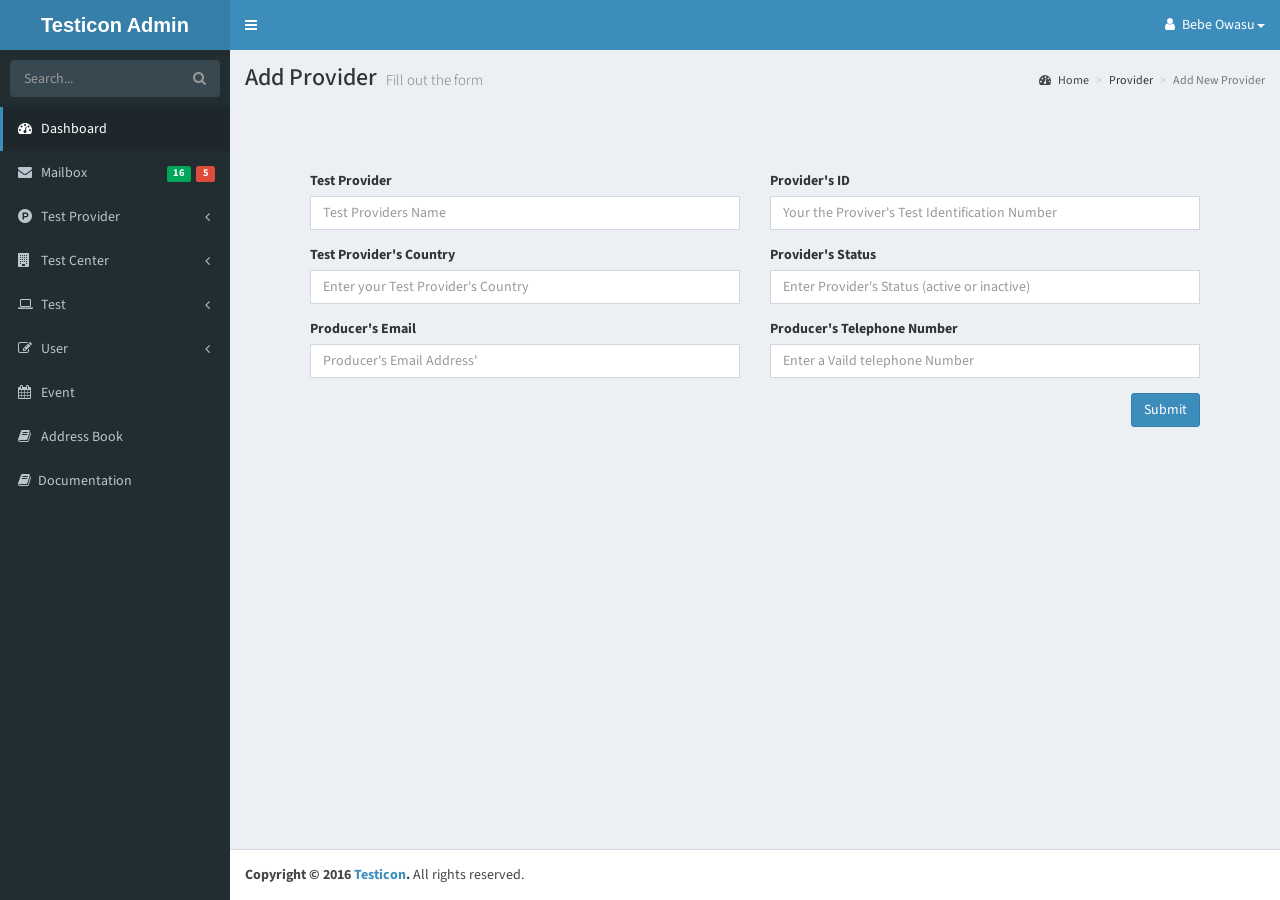
<file: frontend html 20160928/admin-panel/add-new-provider.html>
<!DOCTYPE html>
<html>
<head>
  <meta charset="utf-8">
  <meta http-equiv="X-UA-Compatible" content="IE=edge">
  <title>Testicaon Admin | Dashboard</title>
  <!-- Tell the browser to be responsive to screen width -->
  <meta content="width=device-width, initial-scale=1, maximum-scale=1, user-scalable=no" name="viewport">
  <!-- Bootstrap 3.3.6 -->
  <link rel="stylesheet" href="css/bootstrap.min.css">
  <!-- Font Awesome -->
  <link rel="stylesheet" href="https://cdnjs.cloudflare.com/ajax/libs/font-awesome/4.5.0/css/font-awesome.min.css">
  
  <!-- Theme style -->
  <link rel="stylesheet" href="css/testicon.min.css">
  <!-- AdminLTE Skins. Choose a skin from the css/skins
       folder instead of downloading all of them to reduce the load. -->
  <link rel="stylesheet" href="css/_all-skins.min.css">
  <link rel="stylesheet" href="css/style.css">
  <!-- iCheck -->
  
</head>
<body class="hold-transition skin-blue sidebar-mini">
<div class="wrapper">

  <header class="main-header">
    <!-- Logo -->
    <a href="index.html" class="logo">
      <!-- mini logo for sidebar mini 50x50 pixels -->
      
      <span class="logo-lg"><b>Testicon Admin Panel</b></span>
    </a>
    <!-- Header Navbar: style can be found in header.less -->
    <nav class="navbar navbar-static-top">
      <!-- Sidebar toggle button-->
      <a href="#" class="sidebar-toggle" data-toggle="offcanvas" role="button" data-toggle="tooltip" data-placement="right" title="Collapse Menu">
        <span class="sr-only">Toggle navigation</span>
      </a>

      <div class="navbar-custom-menu">
        <ul class="nav navbar-nav">
          <li class="dropdown">
            <a class="dropdown-toggle" data-toggle="dropdown" href="#">
                    <i class="fa fa-user fa-fw"></i> Bebe Owasu<b class="caret"></b>
                </a>
                <ul class="dropdown-menu dropdown-user">
                    <li><a href="#"><i class="fa fa-user fa-fw"></i> User Profile</a>
                    </li>
                    <li><a href="#"><i class="fa fa-gear fa-fw"></i> Settings</a>
                    </li>
                    <li class="divider"></li>
                    <li><a href="login.html"><i class="fa fa-sign-out fa-fw"></i> Logout</a>
                    </li>
                </ul>
            </li>
          
          
          <!-- Control Sidebar Toggle Button -->
          
        </ul>
      </div>
    </nav>
  </header>
  <!-- Left side column. contains the logo and sidebar -->
  <aside class="main-sidebar">
    <!-- sidebar: style can be found in sidebar.less -->
    <section class="sidebar">
      
      <!-- search form -->
      <form action="#" method="get" class="sidebar-form" data-toggle="tooltip" data-placement="top" title="Search">
        <div class="input-group">
          <input type="text" name="q" class="form-control" placeholder="Search...">
              <span class="input-group-btn">
                <button type="submit" name="search" id="search-btn" class="btn btn-flat"><i class="fa fa-search"></i>
                </button>
              </span>
        </div>
      </form>
      
      <!-- /.search form -->
      <!-- sidebar menu: : style can be found in sidebar.less -->
<ul class="sidebar-menu">
        <!--<li class="header">MAIN NAVIGATION</li>-->
        <li class="active treeview" data-toggle="tooltip" data-placement="top" title="DashBoard">
          <a href="index.html">
            <i class="fa fa-dashboard"></i> <span>Dashboard</span>   
          </a> 
        
       <li>
          <a href="mailbox.html">
            <i class="fa fa-envelope"></i> <span data-toggle="tooltip" data-placement="top" title="Mailbox">Mailbox</span>
            <span class="pull-right-container">
              <small class="label pull-right bg-red" data-toggle="tooltip" data-placement="top" title="Read Messages">5</small>
              <small class="label pull-right bg-green" data-toggle="tooltip" data-placement="top" title="Unread messages">16</small>
              
            </span>
          </a>
        </li>

        <li class="treeview" data-toggle="tooltip" data-placement="top" title="Test Provider">
          <a href="#">
            <i class="fa fa-product-hunt"></i>
            <span>Test Provider</span>
            <span class="pull-right-container">
              <i class="fa fa-angle-left pull-right"></i>
            </span>
          </a>
          <ul class="treeview-menu">
            <li><a href="all-provider.html" data-toggle="tooltip" data-placement="top" title="List of all Test Providers"><i class="fa fa-list" aria-hidden="true"></i> List All Providers</a></li>
            <li><a href="add-new-provider.html" data-toggle="tooltip" data-placement="top" title="Add New Center"><i class="fa fa-plus" aria-hidden="true"></i> Add New Provider</a></li>
            <li><a href="edit-provider.html" data-toggle="tooltip" data-placement="top" title="Update Existing Center"><i class="fa fa-pencil" aria-hidden="true"></i> Update Existing Provider</a></li>
            <li><a href="delete-provider.html" data-toggle="tooltip" data-placement="top" title="Delete Center"><i class="fa fa-trash-o" aria-hidden="true"></i> Delete Provider</a></li>
          </ul>
        </li>

        <li class="treeview" data-toggle="tooltip" data-placement="top" title="Test Center">
          <a href="#">
            <i class="fa fa-building"></i>
            <span>Test Center</span>
            <span class="pull-right-container">
              <i class="fa fa-angle-left pull-right"></i>
            </span>
          </a>
          <ul class="treeview-menu">
            <li><a href="all-center.html" data-toggle="tooltip" data-placement="top" title="List of all Test Centers"><i class="fa fa-list" aria-hidden="true"></i> List All Centers</a></li>
            <li><a href="add-test-center.html" data-toggle="tooltip" data-placement="top" title="Add New Center"><i class="fa fa-plus" aria-hidden="true"></i> Add New Center</a></li>
            <li><a href="edit-test-center.html" data-toggle="tooltip" data-placement="top" title="Update Existing Center"><i class="fa fa-pencil" aria-hidden="true"></i> Update Existing Center</a></li>
            <li><a href="delete-test-center.html" data-toggle="tooltip" data-placement="top" title="Delete Center"><i class="fa fa-trash-o" aria-hidden="true"></i> Delete Center</a></li>
          </ul>
        </li>
        <li class="treeview" data-toggle="tooltip" data-placement="top" title="All Test">
          <a href="#">
            <i class="fa fa-laptop"></i>
            <span data-toggle="tooltip" data-placement="top" title="Test">Test</span>
            <span class="pull-right-container">
              <i class="fa fa-angle-left pull-right"></i>
            </span>
          </a>
          <ul class="treeview-menu">
            <li data-toggle="tooltip" data-placement="top" title="List Of All Test"><a href="all-test.html"><i class="fa fa-list" aria-hidden="true"></i> List All Test</a></li>
            <li data-toggle="tooltip" data-placement="top" title="Add New Test"><a href="add-new-test.html"><i class="fa fa-plus" aria-hidden="true"></i> Add New Test</a></li>
            <li data-toggle="tooltip" data-placement="top" title="Update Existing Test"><a href="edit-test.html"><i class="fa fa-pencil" aria-hidden="true"></i> Update Existing Test</a></li>
            <li data-toggle="tooltip" data-placement="top" title="Delete Test"><a href="delete-test.html"><i class="fa fa-trash-o" aria-hidden="true"></i> Delete Test</a></li>
          </ul>
        </li>
        <li class="treeview" data-toggle="tooltip" data-placement="top" title="User">
          <a href="#">
            <i class="fa fa-edit"></i> <span>User</span>
            <span class="pull-right-container">
              <i class="fa fa-angle-left pull-right"></i>
            </span>
          </a>
          <ul class="treeview-menu">
            <li><a href="all-users.html" data-toggle="tooltip" data-placement="top" title="List Of All Users"><i class="fa fa-list" aria-hidden="true"></i> List Of All Users</a></li>
            <li><a href="add-new-user.html" data-toggle="tooltip" data-placement="top" title="Add New User"><i class="fa fa-plus" aria-hidden="true"></i> Add New User</a></li>
            <li><a href="edit-user.html" data-toggle="tooltip" data-placement="top" title="Update User"><i class="fa fa-pencil" aria-hidden="true"></i> Update Existing User</a></li>
            <li><a href="delete-user.html" data-toggle="tooltip" data-placement="top" title="Delete User"><i class="fa fa-trash-o" aria-hidden="true"></i> Delete User</a></li>
          </ul>
        </li>
        <li data-toggle="tooltip" data-placement="top" title="Show Events"><a href="#"><i class="fa fa-calendar"></i><span> Event</span></a></li>
        <li data-toggle="tooltip" data-placement="top" title="Show Address Book"><a href="#"><i class="fa fa-book"></i><span> Address Book</span></a></li>   
        <li data-toggle="tooltip" data-placement="top" title="Admin Documentations"><a href="#"><i class="fa fa-book" ></i><span>Documentation</span></a></li>
       
      </ul>
    </section>
    <!-- /.sidebar -->
  </aside>

  <!-- Content Wrapper. Contains page content -->
  <div class="content-wrapper">
    <!-- Content Header (Page header) -->
    <section class="content-header">
      <h1>
        Add Provider
        <small>Fill out the form</small>
      </h1>
      <ol class="breadcrumb">
        <li><a href="#"><i class="fa fa-dashboard"></i> Home</a></li>
        <li>Provider</li>
        <li class="active">Add New Provider</li>
      </ol>
    </section>
    <br>
    <br>

<!-- Main content -->


  <div class="add-newprovider">
  <div class="row">
       <div class="col-md-6 col-xs-6 form-group">
          <label for="registrationInputName">Test Provider</label>
			<input type="text" class="form-control" id="registrationuserid" placeholder="Test Providers Name">
        </div>
        <div class="col-xs-6 form-group">
          <label for="registrationInputaddress">Provider's ID</label>
		  <input type="text-address" class="form-control" id="registrationaddress" placeholder="Your the Proviver's Test Identification Number">
        </div>

         <div class="col-xs-6 form-group">
          <label for="registrationInputName">Test Provider's Country</label>
		  <input type="text-firstname" class="form-control" id="registrationfirstname" placeholder="Enter your Test Provider's Country">
        </div>
        <div class="col-xs-6 form-group">
          <label for="registrationInputName">Provider's Status</label>
		  <input type="text-lastname" class="form-control" id="registrationlastname" placeholder="Enter Provider's Status (active or inactive)">
        </div>
       
        <div class="col-xs-6 form-group">
          <label for="registrationInputcity">Producer's Email</label>
		  <input type="text-city" class="form-control" id="registrationcity" placeholder="Producer's Email Address'">
        </div>
        <div class="col-xs-6 form-group">
          <label for="exampleInputpostcode">Producer's Telephone Number</label>
		  <input type="text-postcode" class="form-control" id="registrationpostcode" placeholder="Enter a Vaild telephone Number">
        </div>
   </div>
   <button type="submit" class="btn btn-primary pull-right">Submit</button>
        
  </div>


    <!-- /.main content -->
  </div>
  <!-- /.content-wrapper -->
  <footer class="main-footer">
<!--<div class="pull-right hidden-xs">
      <b>Version</b> 2.3.6
    </div>-->
    <strong>Copyright &copy; 2016 <a href="#">Testicon</a>.</strong> All rights
    reserved.
   
  </footer>

  
<!-- ./wrapper -->

<!-- jQuery 2.2.3 -->
<script src="js/jquery-2.2.3.min.js"></script>
<!-- jQuery UI 1.11.4 -->
<script src="js/jquery-ui.min.js"></script>
<!-- Resolve conflict in jQuery UI tooltip with Bootstrap tooltip -->
<script>
  $.widget.bridge('uibutton', $.ui.button);
</script>
<!-- Bootstrap 3.3.6 -->
<script src="js/bootstrap.min.js"></script>

<script src="js/moment.min.js"></script>

<!-- AdminLTE App -->
<script src="js/testicon.min.js"></script>





</body>
</html>
</file>
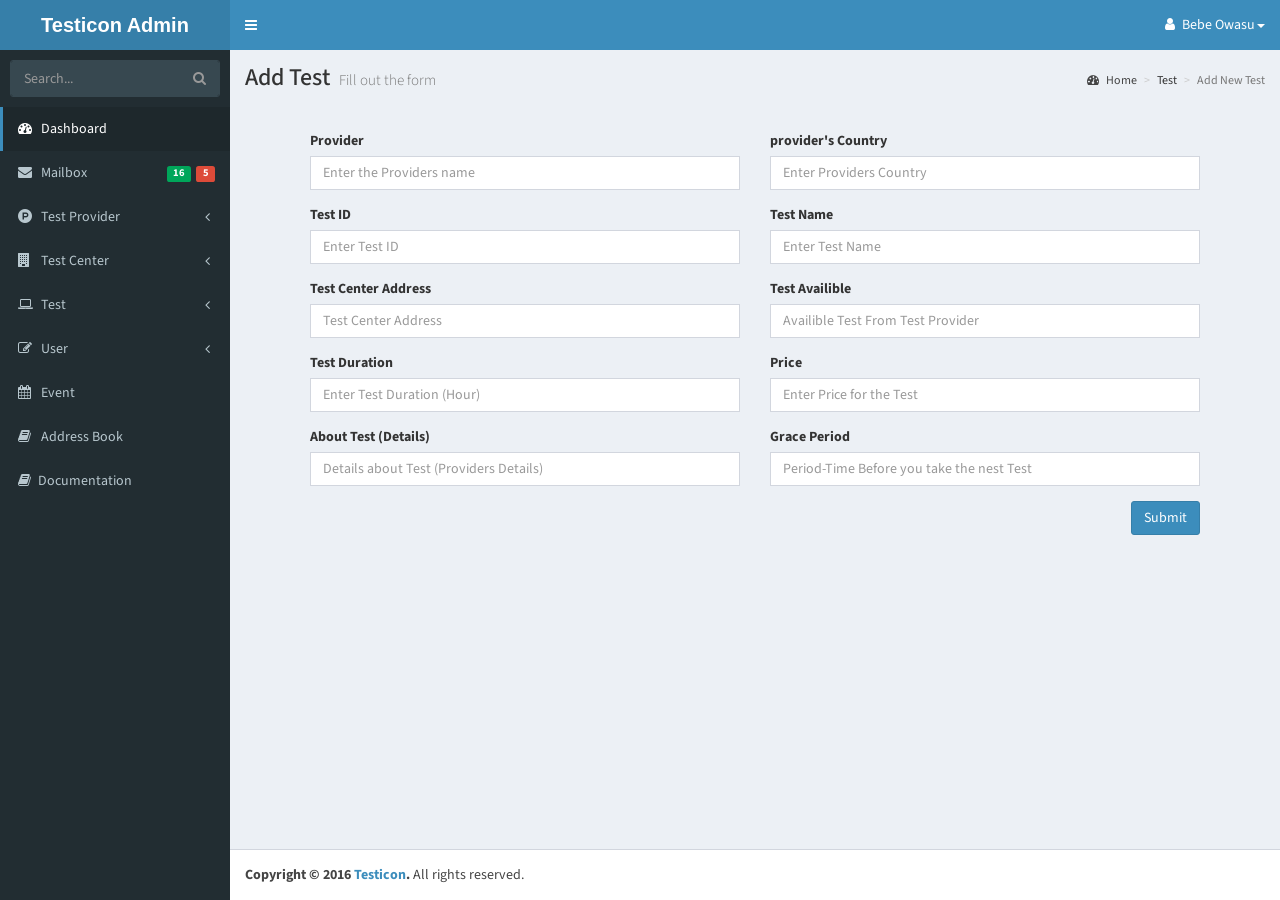
<file: frontend html 20160928/admin-panel/add-new-test.html>
<!DOCTYPE html>
<html>
<head>
  <meta charset="utf-8">
  <meta http-equiv="X-UA-Compatible" content="IE=edge">
  <title>Testicaon Admin | Dashboard</title>
  <!-- Tell the browser to be responsive to screen width -->
  <meta content="width=device-width, initial-scale=1, maximum-scale=1, user-scalable=no" name="viewport">
  <!-- Bootstrap 3.3.6 -->
  <link rel="stylesheet" href="css/bootstrap.min.css">
  <!-- Font Awesome -->
  <link rel="stylesheet" href="https://cdnjs.cloudflare.com/ajax/libs/font-awesome/4.5.0/css/font-awesome.min.css">
  
  <!-- Theme style -->
  <link rel="stylesheet" href="css/testicon.min.css">
  <!-- AdminLTE Skins. Choose a skin from the css/skins
       folder instead of downloading all of them to reduce the load. -->
  <link rel="stylesheet" href="css/_all-skins.min.css">
  <link rel="stylesheet" href="css/style.css">
  <!-- iCheck -->
  
</head>
<body class="hold-transition skin-blue sidebar-mini">
<div class="wrapper">

  <header class="main-header">
    <!-- Logo -->
    <a href="index.html" class="logo">
      <!-- mini logo for sidebar mini 50x50 pixels -->
      
      <span class="logo-lg"><b>Testicon Admin Panel</b></span>
    </a>
    <!-- Header Navbar: style can be found in header.less -->
    <nav class="navbar navbar-static-top">
      <!-- Sidebar toggle button-->
      <a href="#" class="sidebar-toggle" data-toggle="offcanvas" role="button" data-toggle="tooltip" data-placement="right" title="Collapse Menu">
        <span class="sr-only">Toggle navigation</span>
      </a>

      <div class="navbar-custom-menu">
        <ul class="nav navbar-nav">
          <li class="dropdown">
            <a class="dropdown-toggle" data-toggle="dropdown" href="#">
                    <i class="fa fa-user fa-fw"></i> Bebe Owasu<b class="caret"></b>
                </a>
                <ul class="dropdown-menu dropdown-user">
                    <li><a href="#"><i class="fa fa-user fa-fw"></i> User Profile</a>
                    </li>
                    <li><a href="#"><i class="fa fa-gear fa-fw"></i> Settings</a>
                    </li>
                    <li class="divider"></li>
                    <li><a href="login.html"><i class="fa fa-sign-out fa-fw"></i> Logout</a>
                    </li>
                </ul>
            </li>
          
          
          <!-- Control Sidebar Toggle Button -->
          
        </ul>
      </div>
    </nav>
  </header>
  <!-- Left side column. contains the logo and sidebar -->
  <aside class="main-sidebar">
    <!-- sidebar: style can be found in sidebar.less -->
    <section class="sidebar">
      <!-- Sidebar user panel -->
      
      <!-- search form -->
      <form action="#" method="get" class="sidebar-form" data-toggle="tooltip" data-placement="top" title="Search">
        <div class="input-group">
          <input type="text" name="q" class="form-control" placeholder="Search...">
              <span class="input-group-btn">
                <button type="submit" name="search" id="search-btn" class="btn btn-flat"><i class="fa fa-search"></i>
                </button>
              </span>
        </div>
      </form>
      
      <!-- /.search form -->
      <!-- sidebar menu: : style can be found in sidebar.less -->
<ul class="sidebar-menu">
        <!--<li class="header">MAIN NAVIGATION</li>-->
        <li class="active treeview" data-toggle="tooltip" data-placement="top" title="DashBoard">
          <a href="index.html">
            <i class="fa fa-dashboard"></i> <span>Dashboard</span>   
          </a> 
        
       <li>
          <a href="mailbox.html">
            <i class="fa fa-envelope"></i> <span data-toggle="tooltip" data-placement="top" title="Mailbox">Mailbox</span>
            <span class="pull-right-container">
              <small class="label pull-right bg-red" data-toggle="tooltip" data-placement="top" title="Read Messages">5</small>
              <small class="label pull-right bg-green" data-toggle="tooltip" data-placement="top" title="Unread messages">16</small>
              
            </span>
          </a>
        </li>

        <li class="treeview" data-toggle="tooltip" data-placement="top" title="Test Provider">
          <a href="#">
            <i class="fa fa-product-hunt"></i>
            <span>Test Provider</span>
            <span class="pull-right-container">
              <i class="fa fa-angle-left pull-right"></i>
            </span>
          </a>
          <ul class="treeview-menu">
            <li><a href="all-provider.html" data-toggle="tooltip" data-placement="top" title="List of all Test Providers"><i class="fa fa-list" aria-hidden="true"></i> List All Providers</a></li>
            <li><a href="add-new-provider.html" data-toggle="tooltip" data-placement="top" title="Add New Center"><i class="fa fa-plus" aria-hidden="true"></i> Add New Provider</a></li>
            <li><a href="edit-provider.html" data-toggle="tooltip" data-placement="top" title="Update Existing Center"><i class="fa fa-pencil" aria-hidden="true"></i> Update Existing Provider</a></li>
            <li><a href="delete-provider.html" data-toggle="tooltip" data-placement="top" title="Delete Center"><i class="fa fa-trash-o" aria-hidden="true"></i> Delete Provider</a></li>
          </ul>
        </li>

        <li class="treeview" data-toggle="tooltip" data-placement="top" title="Test Center">
          <a href="#">
            <i class="fa fa-building"></i>
            <span>Test Center</span>
            <span class="pull-right-container">
              <i class="fa fa-angle-left pull-right"></i>
            </span>
          </a>
          <ul class="treeview-menu">
            <li><a href="all-center.html" data-toggle="tooltip" data-placement="top" title="List of all Test Centers"><i class="fa fa-list" aria-hidden="true"></i> List All Centers</a></li>
            <li><a href="add-test-center.html" data-toggle="tooltip" data-placement="top" title="Add New Center"><i class="fa fa-plus" aria-hidden="true"></i> Add New Center</a></li>
            <li><a href="edit-test-center.html" data-toggle="tooltip" data-placement="top" title="Update Existing Center"><i class="fa fa-pencil" aria-hidden="true"></i> Update Existing Center</a></li>
            <li><a href="delete-test-center.html" data-toggle="tooltip" data-placement="top" title="Delete Center"><i class="fa fa-trash-o" aria-hidden="true"></i> Delete Center</a></li>
          </ul>
        </li>
        <li class="treeview" data-toggle="tooltip" data-placement="top" title="All Test">
          <a href="#">
            <i class="fa fa-laptop"></i>
            <span data-toggle="tooltip" data-placement="top" title="Test">Test</span>
            <span class="pull-right-container">
              <i class="fa fa-angle-left pull-right"></i>
            </span>
          </a>
          <ul class="treeview-menu">
            <li data-toggle="tooltip" data-placement="top" title="List Of All Test"><a href="all-test.html"><i class="fa fa-list" aria-hidden="true"></i> List All Test</a></li>
            <li data-toggle="tooltip" data-placement="top" title="Add New Test"><a href="add-new-test.html"><i class="fa fa-plus" aria-hidden="true"></i> Add New Test</a></li>
            <li data-toggle="tooltip" data-placement="top" title="Update Existing Test"><a href="edit-test.html"><i class="fa fa-pencil" aria-hidden="true"></i> Update Existing Test</a></li>
            <li data-toggle="tooltip" data-placement="top" title="Delete Test"><a href="delete-test.html"><i class="fa fa-trash-o" aria-hidden="true"></i> Delete Test</a></li>
          </ul>
        </li>
        <li class="treeview" data-toggle="tooltip" data-placement="top" title="User">
          <a href="#">
            <i class="fa fa-edit"></i> <span>User</span>
            <span class="pull-right-container">
              <i class="fa fa-angle-left pull-right"></i>
            </span>
          </a>
          <ul class="treeview-menu">
            <li><a href="all-users.html" data-toggle="tooltip" data-placement="top" title="List Of All Users"><i class="fa fa-list" aria-hidden="true"></i> List Of All Users</a></li>
            <li><a href="add-new-user.html" data-toggle="tooltip" data-placement="top" title="Add New User"><i class="fa fa-plus" aria-hidden="true"></i> Add New User</a></li>
            <li><a href="edit-user.html" data-toggle="tooltip" data-placement="top" title="Update User"><i class="fa fa-pencil" aria-hidden="true"></i> Update Existing User</a></li>
            <li><a href="delete-user.html" data-toggle="tooltip" data-placement="top" title="Delete User"><i class="fa fa-trash-o" aria-hidden="true"></i> Delete User</a></li>
          </ul>
        </li>
        <li data-toggle="tooltip" data-placement="top" title="Show Events"><a href="#"><i class="fa fa-calendar"></i><span> Event</span></a></li>
        <li data-toggle="tooltip" data-placement="top" title="Show Address Book"><a href="#"><i class="fa fa-book"></i><span> Address Book</span></a></li>   
        <li data-toggle="tooltip" data-placement="top" title="Admin Documentations"><a href="#"><i class="fa fa-book" ></i><span>Documentation</span></a></li>
       
      </ul>
    </section>
    <!-- /.sidebar -->
  </aside>

  <!-- Content Wrapper. Contains page content -->
  <div class="content-wrapper">
    <!-- Content Header (Page header) -->
    <section class="content-header">
      <h1>
        Add Test
        <small>Fill out the form</small>
      </h1>
      <ol class="breadcrumb">
        <li><a href="#"><i class="fa fa-dashboard"></i> Home</a></li>
        <li>Test</li>
        <li class="active">Add New Test</li>
      </ol>
    </section>
    <br>
    <br>

<!-- Main content -->


  <div class="add-newtest">
        
 <div class="row">

         <div class="col-xs-6 form-group">
          <label for="registrationInputName">Provider</label>
					<input type="text-firstname" class="form-control" id="registrationfirstname" placeholder="Enter the Providers name">
        </div>
        <div class="col-xs-6 form-group">
          <label for="registrationInputName">provider's Country</label>
					<input type="text-lastname" class="form-control" id="registrationlastname" placeholder="Enter Providers Country">
        </div>

        <div class="col-xs-6 form-group">
          <label for="registrationInputaddress">Test ID</label>
					<input type="text-address" class="form-control" id="registrationaddress" placeholder="Enter Test ID">
        </div>
        <div class="col-xs-6 form-group">
          <label for="exampleInputpostemail">Test Name</label>
					<input type="text-postemail" class="form-control" id="registrationpostemail" placeholder="Enter Test Name">
        </div>

        <div class="col-xs-6 form-group">
          <label for="registrationInputcity">Test Center Address</label>
					<input type="text-city" class="form-control" id="registrationcity" placeholder="Test Center Address">
        </div>
        <div class="col-xs-6 form-group">
          <label for="registrationInputcity">Test Availible</label>
					<input type="text-city" class="form-control" id="registrationcity" placeholder="Availible Test From Test Provider">
        </div>

        <div class="col-xs-6 form-group">
          <label for="exampleInputpostcode">Test Duration</label>
					<input type="text-postcode" class="form-control" id="registrationpostcode" placeholder="Enter Test Duration (Hour)">
        </div>   
         <div class="col-xs-6 form-group">
            <label for="exampleInputstate">Price</label>
            <input type="text" class="form-control" id="registrationstate" placeholder="Enter Price for the Test">
        </div>  

       <div class="col-xs-6 form-group">
            <label for="exampleInputTelephoneNumber">About Test (Details)</label>
            <input class="form-control" type="number" id="registrationTelephoneNumber" placeholder="Details about Test (Providers Details)">
        </div>
        <div class="col-xs-6 form-group">
          <label for="exampleInputCompany">Grace Period</label>
					<input type="text" class="form-control" id="registrationCompany" placeholder="Period-Time Before you take the nest Test ">
        </div>
        </div>
              <button type="submit" class="btn btn-primary pull-right">Submit</button>
        
  </div>


    <!-- /.main content -->
  </div>
  <!-- /.content-wrapper -->
  <footer class="main-footer">
<!--<div class="pull-right hidden-xs">
      <b>Version</b> 2.3.6
    </div>-->
    <strong>Copyright &copy; 2016 <a href="#">Testicon</a>.</strong> All rights
    reserved.
   
  </footer>

  
<!-- ./wrapper -->

<!-- jQuery 2.2.3 -->
<script src="js/jquery-2.2.3.min.js"></script>
<!-- jQuery UI 1.11.4 -->
<script src="js/jquery-ui.min.js"></script>
<!-- Resolve conflict in jQuery UI tooltip with Bootstrap tooltip -->
<script>
  $.widget.bridge('uibutton', $.ui.button);
</script>
<!-- Bootstrap 3.3.6 -->
<script src="js/bootstrap.min.js"></script>

<script src="js/moment.min.js"></script>

<!-- AdminLTE App -->
<script src="js/testicon.min.js"></script>

</body>
</html>
</file>
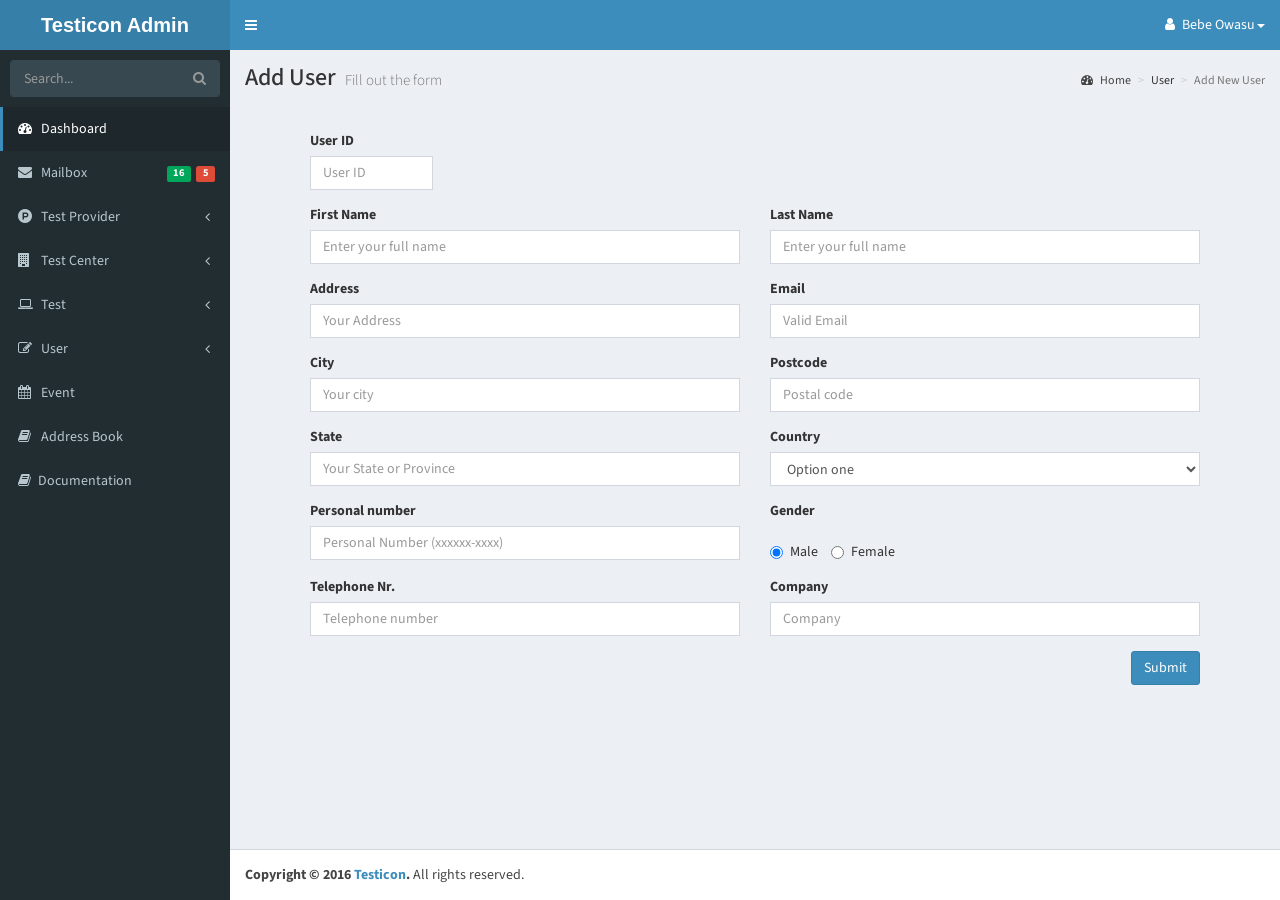
<file: frontend html 20160928/admin-panel/add-new-user.html>
<!DOCTYPE html>
<html>
<head>
  <meta charset="utf-8">
  <meta http-equiv="X-UA-Compatible" content="IE=edge">
  <title>Testicaon Admin | Dashboard</title>
  <!-- Tell the browser to be responsive to screen width -->
  <meta content="width=device-width, initial-scale=1, maximum-scale=1, user-scalable=no" name="viewport">
  <!-- Bootstrap 3.3.6 -->
  <link rel="stylesheet" href="css/bootstrap.min.css">
  <!-- Font Awesome -->
  <link rel="stylesheet" href="https://cdnjs.cloudflare.com/ajax/libs/font-awesome/4.5.0/css/font-awesome.min.css">
  
  <!-- Theme style -->
  <link rel="stylesheet" href="css/testicon.min.css">
  <!-- AdminLTE Skins. Choose a skin from the css/skins
       folder instead of downloading all of them to reduce the load. -->
  <link rel="stylesheet" href="css/_all-skins.min.css">
  <link rel="stylesheet" href="css/style.css">
  <!-- iCheck -->
  
</head>
<body class="hold-transition skin-blue sidebar-mini">
<div class="wrapper">

  <header class="main-header">
    <!-- Logo -->
    <a href="index.html" class="logo">
      <!-- mini logo for sidebar mini 50x50 pixels -->
      
      <span class="logo-lg"><b>Testicon Admin Panel</b></span>
    </a>
    <!-- Header Navbar: style can be found in header.less -->
    <nav class="navbar navbar-static-top">
      <!-- Sidebar toggle button-->
      <a href="#" class="sidebar-toggle" data-toggle="offcanvas" role="button" data-toggle="tooltip" data-placement="right" title="Collapse Menu">
        <span class="sr-only">Toggle navigation</span>
      </a>

      <div class="navbar-custom-menu">
        <ul class="nav navbar-nav">
          <li class="dropdown">
            <a class="dropdown-toggle" data-toggle="dropdown" href="#">
                    <i class="fa fa-user fa-fw"></i> Bebe Owasu<b class="caret"></b>
                </a>
                <ul class="dropdown-menu dropdown-user">
                    <li><a href="#"><i class="fa fa-user fa-fw"></i> User Profile</a>
                    </li>
                    <li><a href="#"><i class="fa fa-gear fa-fw"></i> Settings</a>
                    </li>
                    <li class="divider"></li>
                    <li><a href="login.html"><i class="fa fa-sign-out fa-fw"></i> Logout</a>
                    </li>
                </ul>
            </li>
          
          
          <!-- Control Sidebar Toggle Button -->
          
        </ul>
      </div>
    </nav>
  </header>
  <!-- Left side column. contains the logo and sidebar -->
  <aside class="main-sidebar">
    <!-- sidebar: style can be found in sidebar.less -->
    <section class="sidebar">
      <!-- Sidebar user panel -->
      
      <!-- search form -->
      <form action="#" method="get" class="sidebar-form" data-toggle="tooltip" data-placement="top" title="Search">
        <div class="input-group">
          <input type="text" name="q" class="form-control" placeholder="Search...">
              <span class="input-group-btn">
                <button type="submit" name="search" id="search-btn" class="btn btn-flat"><i class="fa fa-search"></i>
                </button>
              </span>
        </div>
      </form>
      
      <!-- /.search form -->
      <!-- sidebar menu: : style can be found in sidebar.less -->
<ul class="sidebar-menu">
        <!--<li class="header">MAIN NAVIGATION</li>-->
        <li class="active treeview" data-toggle="tooltip" data-placement="top" title="DashBoard">
          <a href="index.html">
            <i class="fa fa-dashboard"></i> <span>Dashboard</span>   
          </a> 
        
       <li>
          <a href="mailbox.html">
            <i class="fa fa-envelope"></i> <span data-toggle="tooltip" data-placement="top" title="Mailbox">Mailbox</span>
            <span class="pull-right-container">
              <small class="label pull-right bg-red" data-toggle="tooltip" data-placement="top" title="Read Messages">5</small>
              <small class="label pull-right bg-green" data-toggle="tooltip" data-placement="top" title="Unread messages">16</small>
              
            </span>
          </a>
        </li>

        <li class="treeview" data-toggle="tooltip" data-placement="top" title="Test Provider">
          <a href="#">
            <i class="fa fa-product-hunt"></i>
            <span>Test Provider</span>
            <span class="pull-right-container">
              <i class="fa fa-angle-left pull-right"></i>
            </span>
          </a>
          <ul class="treeview-menu">
            <li><a href="all-provider.html" data-toggle="tooltip" data-placement="top" title="List of all Test Providers"><i class="fa fa-list" aria-hidden="true"></i> List All Providers</a></li>
            <li><a href="add-new-provider.html" data-toggle="tooltip" data-placement="top" title="Add New Center"><i class="fa fa-plus" aria-hidden="true"></i> Add New Provider</a></li>
            <li><a href="edit-provider.html" data-toggle="tooltip" data-placement="top" title="Update Existing Center"><i class="fa fa-pencil" aria-hidden="true"></i> Update Existing Provider</a></li>
            <li><a href="delete-provider.html" data-toggle="tooltip" data-placement="top" title="Delete Center"><i class="fa fa-trash-o" aria-hidden="true"></i> Delete Provider</a></li>
          </ul>
        </li>

        <li class="treeview" data-toggle="tooltip" data-placement="top" title="Test Center">
          <a href="#">
            <i class="fa fa-building"></i>
            <span>Test Center</span>
            <span class="pull-right-container">
              <i class="fa fa-angle-left pull-right"></i>
            </span>
          </a>
          <ul class="treeview-menu">
            <li><a href="all-center.html" data-toggle="tooltip" data-placement="top" title="List of all Test Centers"><i class="fa fa-list" aria-hidden="true"></i> List All Centers</a></li>
            <li><a href="add-test-center.html" data-toggle="tooltip" data-placement="top" title="Add New Center"><i class="fa fa-plus" aria-hidden="true"></i> Add New Center</a></li>
            <li><a href="edit-test-center.html" data-toggle="tooltip" data-placement="top" title="Update Existing Center"><i class="fa fa-pencil" aria-hidden="true"></i> Update Existing Center</a></li>
            <li><a href="delete-test-center.html" data-toggle="tooltip" data-placement="top" title="Delete Center"><i class="fa fa-trash-o" aria-hidden="true"></i> Delete Center</a></li>
          </ul>
        </li>
        <li class="treeview" data-toggle="tooltip" data-placement="top" title="All Test">
          <a href="#">
            <i class="fa fa-laptop"></i>
            <span data-toggle="tooltip" data-placement="top" title="Test">Test</span>
            <span class="pull-right-container">
              <i class="fa fa-angle-left pull-right"></i>
            </span>
          </a>
          <ul class="treeview-menu">
            <li data-toggle="tooltip" data-placement="top" title="List Of All Test"><a href="all-test.html"><i class="fa fa-list" aria-hidden="true"></i> List All Test</a></li>
            <li data-toggle="tooltip" data-placement="top" title="Add New Test"><a href="add-new-test.html"><i class="fa fa-plus" aria-hidden="true"></i> Add New Test</a></li>
            <li data-toggle="tooltip" data-placement="top" title="Update Existing Test"><a href="edit-test.html"><i class="fa fa-pencil" aria-hidden="true"></i> Update Existing Test</a></li>
            <li data-toggle="tooltip" data-placement="top" title="Delete Test"><a href="delete-test.html"><i class="fa fa-trash-o" aria-hidden="true"></i> Delete Test</a></li>
          </ul>
        </li>
        <li class="treeview" data-toggle="tooltip" data-placement="top" title="User">
          <a href="#">
            <i class="fa fa-edit"></i> <span>User</span>
            <span class="pull-right-container">
              <i class="fa fa-angle-left pull-right"></i>
            </span>
          </a>
          <ul class="treeview-menu">
            <li><a href="all-users.html" data-toggle="tooltip" data-placement="top" title="List Of All Users"><i class="fa fa-list" aria-hidden="true"></i> List Of All Users</a></li>
            <li><a href="add-new-user.html" data-toggle="tooltip" data-placement="top" title="Add New User"><i class="fa fa-plus" aria-hidden="true"></i> Add New User</a></li>
            <li><a href="edit-user.html" data-toggle="tooltip" data-placement="top" title="Update User"><i class="fa fa-pencil" aria-hidden="true"></i> Update Existing User</a></li>
            <li><a href="delete-user.html" data-toggle="tooltip" data-placement="top" title="Delete User"><i class="fa fa-trash-o" aria-hidden="true"></i> Delete User</a></li>
          </ul>
        </li>
        <li data-toggle="tooltip" data-placement="top" title="Show Events"><a href="#"><i class="fa fa-calendar"></i><span> Event</span></a></li>
        <li data-toggle="tooltip" data-placement="top" title="Show Address Book"><a href="#"><i class="fa fa-book"></i><span> Address Book</span></a></li>   
        <li data-toggle="tooltip" data-placement="top" title="Admin Documentations"><a href="#"><i class="fa fa-book" ></i><span>Documentation</span></a></li>
       
      </ul>
    </section>
    <!-- /.sidebar -->
  </aside>

  <!-- Content Wrapper. Contains page content -->
  <div class="content-wrapper">
    <!-- Content Header (Page header) -->
    <section class="content-header">
      <h1>
        Add User
        <small>Fill out the form</small>
      </h1>
      <ol class="breadcrumb">
        <li><a href="#"><i class="fa fa-dashboard"></i> Home</a></li>
        <li>User</li>
        <li class="active">Add New User</li>
      </ol>
    </section>
    <br>
    <br>

<!-- Main content -->


  <div class="add-newuser">
  <div class="row">
       <div class="col-md-2 col-xs-6 form-group">
          <label for="registrationInputName">User ID</label>
			<input type="text" class="form-control" id="registrationuserid" placeholder="User ID">
        </div>
  </div>        
 <div class="row">

         <div class="col-xs-6 form-group">
          <label for="registrationInputName">First Name</label>
					<input type="text-firstname" class="form-control" id="registrationfirstname" placeholder="Enter your full name">
        </div>
        <div class="col-xs-6 form-group">
          <label for="registrationInputName">Last Name</label>
					<input type="text-lastname" class="form-control" id="registrationlastname" placeholder="Enter your full name">
        </div>

        <div class="col-xs-6 form-group">
          <label for="registrationInputaddress">Address</label>
					<input type="text-address" class="form-control" id="registrationaddress" placeholder="Your Address">
        </div>
        <div class="col-xs-6 form-group">
          <label for="exampleInputpostemail">Email</label>
					<input type="text-postemail" class="form-control" id="registrationpostemail" placeholder="Valid Email">
        </div>

        <div class="col-xs-6 form-group">
          <label for="registrationInputcity">City</label>
					<input type="text-city" class="form-control" id="registrationcity" placeholder="Your city">
        </div>
        <div class="col-xs-6 form-group">
          <label for="exampleInputpostcode">Postcode</label>
					<input type="text-postcode" class="form-control" id="registrationpostcode" placeholder="Postal code">
        </div>
            
         <div class="col-xs-6 form-group">
            <label for="exampleInputstate">State</label>
            <input type="text" class="form-control" id="registrationstate" placeholder="Your State or Province">
        </div>  
            
        <div class="col-xs-6 form-group">
        <label class="control-label" for="selectbasic">Country</label>
        <select name="selectbasic" class="form-control" id="selectbasic">
          <option value="1">Option one</option>
          <option value="2">Sweden</option>
          <option value="3">Denmark</option>
          <option value="4">Norway</option>
          <option value="3">Finland</option>
        </select>
      </div>
      <div class="col-xs-6 form-group">
          <label for="exampleInputPersonalNumber">Personal number</label>
					<input type="text" class="form-control" id="registrationPersonalNumber" placeholder="Personal Number (xxxxxx-xxxx)">
        </div>
       
<!-- Multiple Radios (inline) -->
   <div class="col-xs-6 form-group">
  <label>Gender</label>
   </div>
    <div class="col-xs-6 form-group">
    <label class="radio-inline" for="radios-0">
      <input name="radios" id="radios-0" type="radio" checked="checked" value="1">Male</label> 
    <label class="radio-inline" for="radios-1">
      <input name="radios" id="radios-1" type="radio" value="2">Female</label> 
  </div>

       <div class="col-xs-6 form-group">
            <label for="exampleInputTelephoneNumber">Telephone Nr.</label>
            <input class="form-control" type="number" id="registrationTelephoneNumber" placeholder="Telephone number">
        </div>
        <div class="col-xs-6 form-group">
          <label for="exampleInputCompany">Company</label>
					<input type="text" class="form-control" id="registrationCompany" placeholder="Company">
        </div>
        </div>
              <button type="submit" class="btn btn-primary pull-right">Submit</button>
        
  </div>


    <!-- /.main content -->
  </div>
  <!-- /.content-wrapper -->
  <footer class="main-footer">
<!--<div class="pull-right hidden-xs">
      <b>Version</b> 2.3.6
    </div>-->
    <strong>Copyright &copy; 2016 <a href="#">Testicon</a>.</strong> All rights
    reserved.
   
  </footer>

  
<!-- ./wrapper -->

<!-- jQuery 2.2.3 -->
<script src="js/jquery-2.2.3.min.js"></script>
<!-- jQuery UI 1.11.4 -->
<script src="js/jquery-ui.min.js"></script>
<!-- Resolve conflict in jQuery UI tooltip with Bootstrap tooltip -->
<script>
  $.widget.bridge('uibutton', $.ui.button);
</script>
<!-- Bootstrap 3.3.6 -->
<script src="js/bootstrap.min.js"></script>

<script src="js/moment.min.js"></script>

<!-- AdminLTE App -->
<script src="js/testicon.min.js"></script>





</body>
</html>
</file>
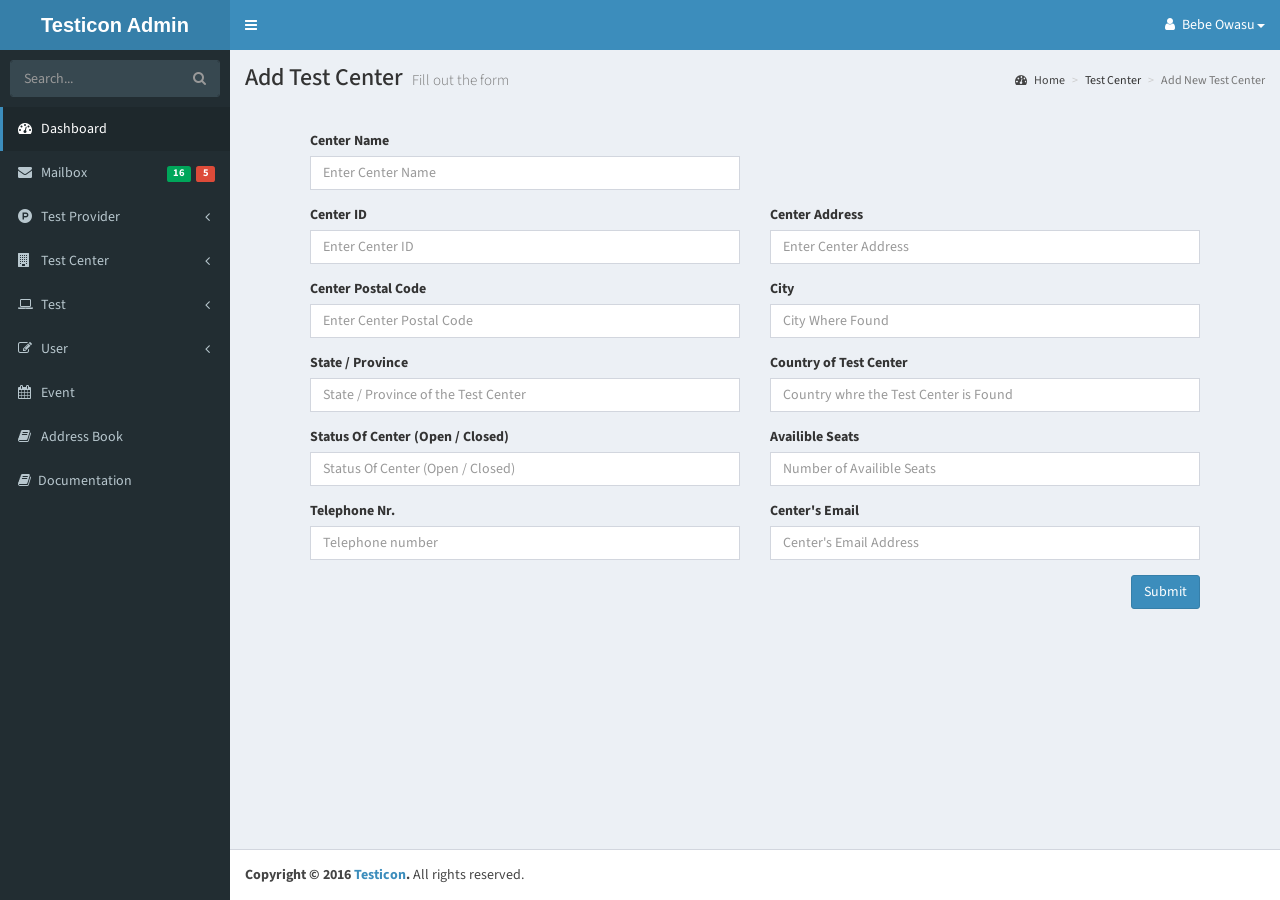
<file: frontend html 20160928/admin-panel/add-test-center.html>
<!DOCTYPE html>
<html>
<head>
  <meta charset="utf-8">
  <meta http-equiv="X-UA-Compatible" content="IE=edge">
  <title>Testicaon Admin | Dashboard</title>
  <!-- Tell the browser to be responsive to screen width -->
  <meta content="width=device-width, initial-scale=1, maximum-scale=1, user-scalable=no" name="viewport">
  <!-- Bootstrap 3.3.6 -->
  <link rel="stylesheet" href="css/bootstrap.min.css">
  <!-- Font Awesome -->
  <link rel="stylesheet" href="https://cdnjs.cloudflare.com/ajax/libs/font-awesome/4.5.0/css/font-awesome.min.css">
  
  <!-- Theme style -->
  <link rel="stylesheet" href="css/testicon.min.css">
  <!-- AdminLTE Skins. Choose a skin from the css/skins
       folder instead of downloading all of them to reduce the load. -->
  <link rel="stylesheet" href="css/_all-skins.min.css">
  <link rel="stylesheet" href="css/style.css">
  <!-- iCheck -->
  
</head>
<body class="hold-transition skin-blue sidebar-mini">
<div class="wrapper">

  <header class="main-header">
    <!-- Logo -->
    <a href="index.html" class="logo">
      <!-- mini logo for sidebar mini 50x50 pixels -->
      
      <span class="logo-lg"><b>Testicon Admin Panel</b></span>
    </a>
    <!-- Header Navbar: style can be found in header.less -->
    <nav class="navbar navbar-static-top">
      <!-- Sidebar toggle button-->
      <a href="#" class="sidebar-toggle" data-toggle="offcanvas" role="button" data-toggle="tooltip" data-placement="right" title="Collapse Menu">
        <span class="sr-only">Toggle navigation</span>
      </a>

      <div class="navbar-custom-menu">
        <ul class="nav navbar-nav">
          <li class="dropdown">
            <a class="dropdown-toggle" data-toggle="dropdown" href="#">
                    <i class="fa fa-user fa-fw"></i> Bebe Owasu<b class="caret"></b>
                </a>
                <ul class="dropdown-menu dropdown-user">
                    <li><a href="#"><i class="fa fa-user fa-fw"></i> User Profile</a>
                    </li>
                    <li><a href="#"><i class="fa fa-gear fa-fw"></i> Settings</a>
                    </li>
                    <li class="divider"></li>
                    <li><a href="login.html"><i class="fa fa-sign-out fa-fw"></i> Logout</a>
                    </li>
                </ul>
            </li>
          
          
          <!-- Control Sidebar Toggle Button -->
          
        </ul>
      </div>
    </nav>
  </header>
  <!-- Left side column. contains the logo and sidebar -->
  <aside class="main-sidebar">
    <!-- sidebar: style can be found in sidebar.less -->
    <section class="sidebar">
      <!-- Sidebar user panel -->
     
      <!-- search form -->
      <form action="#" method="get" class="sidebar-form" data-toggle="tooltip" data-placement="top" title="Search">
        <div class="input-group">
          <input type="text" name="q" class="form-control" placeholder="Search...">
              <span class="input-group-btn">
                <button type="submit" name="search" id="search-btn" class="btn btn-flat"><i class="fa fa-search"></i>
                </button>
              </span>
        </div>
      </form>
      
      <!-- /.search form -->
      <!-- sidebar menu: : style can be found in sidebar.less -->
<ul class="sidebar-menu">
        <!--<li class="header">MAIN NAVIGATION</li>-->
        <li class="active treeview" data-toggle="tooltip" data-placement="top" title="DashBoard">
          <a href="index.html">
            <i class="fa fa-dashboard"></i> <span>Dashboard</span>   
          </a> 
        
       <li>
          <a href="mailbox.html">
            <i class="fa fa-envelope"></i> <span data-toggle="tooltip" data-placement="top" title="Mailbox">Mailbox</span>
            <span class="pull-right-container">
              <small class="label pull-right bg-red" data-toggle="tooltip" data-placement="top" title="Read Messages">5</small>
              <small class="label pull-right bg-green" data-toggle="tooltip" data-placement="top" title="Unread messages">16</small>
              
            </span>
          </a>
        </li>

        <li class="treeview" data-toggle="tooltip" data-placement="top" title="Test Provider">
          <a href="#">
            <i class="fa fa-product-hunt"></i>
            <span>Test Provider</span>
            <span class="pull-right-container">
              <i class="fa fa-angle-left pull-right"></i>
            </span>
          </a>
          <ul class="treeview-menu">
            <li><a href="all-provider.html" data-toggle="tooltip" data-placement="top" title="List of all Test Providers"><i class="fa fa-list" aria-hidden="true"></i> List All Providers</a></li>
            <li><a href="add-new-provider.html" data-toggle="tooltip" data-placement="top" title="Add New Center"><i class="fa fa-plus" aria-hidden="true"></i> Add New Provider</a></li>
            <li><a href="edit-provider.html" data-toggle="tooltip" data-placement="top" title="Update Existing Center"><i class="fa fa-pencil" aria-hidden="true"></i> Update Existing Provider</a></li>
            <li><a href="delete-provider.html" data-toggle="tooltip" data-placement="top" title="Delete Center"><i class="fa fa-trash-o" aria-hidden="true"></i> Delete Provider</a></li>
          </ul>
        </li>

        <li class="treeview" data-toggle="tooltip" data-placement="top" title="Test Center">
          <a href="#">
            <i class="fa fa-building"></i>
            <span>Test Center</span>
            <span class="pull-right-container">
              <i class="fa fa-angle-left pull-right"></i>
            </span>
          </a>
          <ul class="treeview-menu">
            <li><a href="all-center.html" data-toggle="tooltip" data-placement="top" title="List of all Test Centers"><i class="fa fa-list" aria-hidden="true"></i> List All Centers</a></li>
            <li><a href="add-test-center.html" data-toggle="tooltip" data-placement="top" title="Add New Center"><i class="fa fa-plus" aria-hidden="true"></i> Add New Center</a></li>
            <li><a href="edit-test-center.html" data-toggle="tooltip" data-placement="top" title="Update Existing Center"><i class="fa fa-pencil" aria-hidden="true"></i> Update Existing Center</a></li>
            <li><a href="delete-test-center.html" data-toggle="tooltip" data-placement="top" title="Delete Center"><i class="fa fa-trash-o" aria-hidden="true"></i> Delete Center</a></li>
          </ul>
        </li>
        <li class="treeview" data-toggle="tooltip" data-placement="top" title="All Test">
          <a href="#">
            <i class="fa fa-laptop"></i>
            <span data-toggle="tooltip" data-placement="top" title="Test">Test</span>
            <span class="pull-right-container">
              <i class="fa fa-angle-left pull-right"></i>
            </span>
          </a>
          <ul class="treeview-menu">
            <li data-toggle="tooltip" data-placement="top" title="List Of All Test"><a href="all-test.html"><i class="fa fa-list" aria-hidden="true"></i> List All Test</a></li>
            <li data-toggle="tooltip" data-placement="top" title="Add New Test"><a href="add-new-test.html"><i class="fa fa-plus" aria-hidden="true"></i> Add New Test</a></li>
            <li data-toggle="tooltip" data-placement="top" title="Update Existing Test"><a href="edit-test.html"><i class="fa fa-pencil" aria-hidden="true"></i> Update Existing Test</a></li>
            <li data-toggle="tooltip" data-placement="top" title="Delete Test"><a href="delete-test.html"><i class="fa fa-trash-o" aria-hidden="true"></i> Delete Test</a></li>
          </ul>
        </li>
        <li class="treeview" data-toggle="tooltip" data-placement="top" title="User">
          <a href="#">
            <i class="fa fa-edit"></i> <span>User</span>
            <span class="pull-right-container">
              <i class="fa fa-angle-left pull-right"></i>
            </span>
          </a>
          <ul class="treeview-menu">
            <li><a href="all-users.html" data-toggle="tooltip" data-placement="top" title="List Of All Users"><i class="fa fa-list" aria-hidden="true"></i> List Of All Users</a></li>
            <li><a href="add-new-user.html" data-toggle="tooltip" data-placement="top" title="Add New User"><i class="fa fa-plus" aria-hidden="true"></i> Add New User</a></li>
            <li><a href="edit-user.html" data-toggle="tooltip" data-placement="top" title="Update User"><i class="fa fa-pencil" aria-hidden="true"></i> Update Existing User</a></li>
            <li><a href="delete-user.html" data-toggle="tooltip" data-placement="top" title="Delete User"><i class="fa fa-trash-o" aria-hidden="true"></i> Delete User</a></li>
          </ul>
        </li>
        <li data-toggle="tooltip" data-placement="top" title="Show Events"><a href="#"><i class="fa fa-calendar"></i><span> Event</span></a></li>
        <li data-toggle="tooltip" data-placement="top" title="Show Address Book"><a href="#"><i class="fa fa-book"></i><span> Address Book</span></a></li>   
        <li data-toggle="tooltip" data-placement="top" title="Admin Documentations"><a href="#"><i class="fa fa-book" ></i><span>Documentation</span></a></li>
       
      </ul>
    </section>
    <!-- /.sidebar -->
  </aside>

  <!-- Content Wrapper. Contains page content -->
  <div class="content-wrapper">
    <!-- Content Header (Page header) -->
    <section class="content-header">
      <h1>
        Add Test Center
        <small>Fill out the form</small>
      </h1>
      <ol class="breadcrumb">
        <li><a href="#"><i class="fa fa-dashboard"></i> Home</a></li>
        <li>Test Center</li>
        <li class="active">Add New Test Center</li>
      </ol>
    </section>
    <br>
    <br>

<!-- Main content -->


  <div class="add-newtestcenter">
  <div class="row">
       <div class="col-md-6 col-xs-6 form-group">
          <label for="registrationInputName">Center Name</label>
			<input type="text" class="form-control" id="registrationuserid" placeholder="Enter Center Name">
        </div>
  </div>        
 <div class="row">

         <div class="col-xs-6 form-group">
          <label for="registrationInputName">Center ID</label>
		  <input type="text-firstname" class="form-control" id="registrationfirstname" placeholder="Enter Center ID">
        </div>
        <div class="col-xs-6 form-group">
          <label for="registrationInputName">Center Address</label>
		  <input type="text-lastname" class="form-control" id="registrationlastname" placeholder="Enter Center Address">
        </div>

        <div class="col-xs-6 form-group">
          <label for="registrationInputaddress">Center Postal Code</label>
		  <input type="text-address" class="form-control" id="registrationaddress" placeholder="Enter Center Postal Code">
        </div>
        <div class="col-xs-6 form-group">
          <label for="registrationInputcity">City</label>
		  <input type="text-city" class="form-control" id="registrationcity" placeholder="City Where Found">
        </div>

        <div class="col-xs-6 form-group">
          <label for="exampleInputpostemail">State / Province</label>
		  <input type="text-postemail" class="form-control" id="registrationpostemail" placeholder="State / Province of the Test Center">
        </div>
        <div class="col-xs-6 form-group">
          <label for="exampleInputpostcode">Country of Test Center</label>
		 <input type="text-postcode" class="form-control" id="registrationpostcode" placeholder="Country whre the Test Center is Found">
        </div>
                
         <div class="col-xs-6 form-group">
            <label for="exampleInputstate">Status Of Center (Open / Closed)</label>
            <input type="text" class="form-control" id="registrationstate" placeholder="Status Of Center (Open / Closed)">
        </div> 
        <div class="col-xs-6 form-group">
            <label for="exampleInputstate">Availible Seats</label>
            <input type="text" class="form-control" id="registrationstate" placeholder="Number of Availible Seats">
        </div>   
            
       <div class="col-xs-6 form-group">
            <label for="exampleInputTelephoneNumber">Telephone Nr.</label>
            <input class="form-control" type="number" id="registrationTelephoneNumber" placeholder="Telephone number">
        </div>
        <div class="col-xs-6 form-group">
          <label for="exampleInputCompany">Center's Email </label>
					<input type="text" class="form-control" id="registrationCompany" placeholder="Center's Email Address">
        </div>
        </div>
              <button type="submit" class="btn btn-primary pull-right">Submit</button>
        
  </div>


    <!-- /.main content -->
  </div>
  <!-- /.content-wrapper -->
  <footer class="main-footer">
<!--<div class="pull-right hidden-xs">
      <b>Version</b> 2.3.6
    </div>-->
    <strong>Copyright &copy; 2016 <a href="#">Testicon</a>.</strong> All rights
    reserved.
   
  </footer>

  
<!-- ./wrapper -->

<!-- jQuery 2.2.3 -->
<script src="js/jquery-2.2.3.min.js"></script>
<!-- jQuery UI 1.11.4 -->
<script src="js/jquery-ui.min.js"></script>
<!-- Resolve conflict in jQuery UI tooltip with Bootstrap tooltip -->
<script>
  $.widget.bridge('uibutton', $.ui.button);
</script>
<!-- Bootstrap 3.3.6 -->
<script src="js/bootstrap.min.js"></script>

<script src="js/moment.min.js"></script>

<!-- AdminLTE App -->
<script src="js/testicon.min.js"></script>





</body>
</html>
</file>
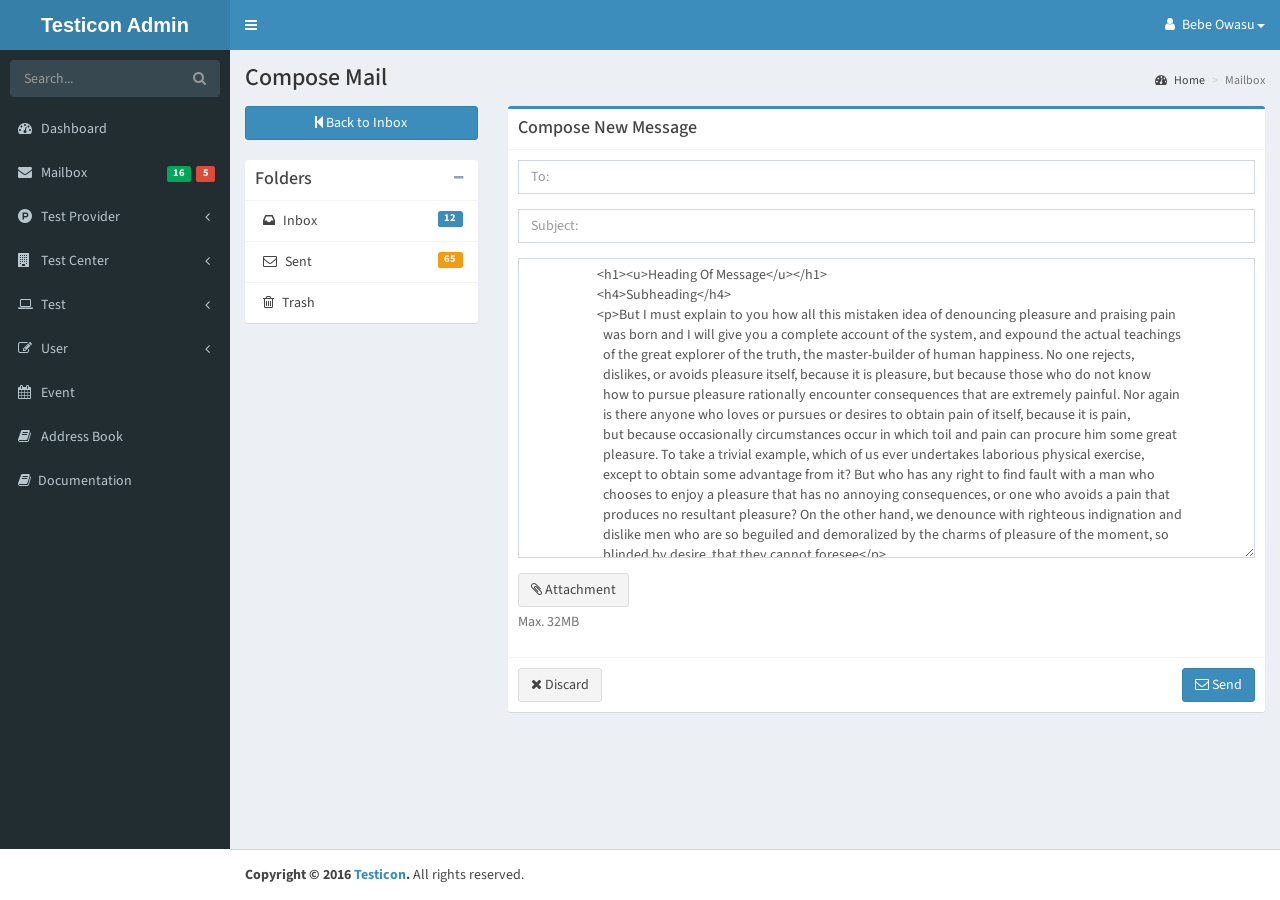
<file: frontend html 20160928/admin-panel/compose.html>
<!DOCTYPE html>
<html>
<head>
  <meta charset="utf-8">
  <meta http-equiv="X-UA-Compatible" content="IE=edge">
  <title>Testicaon Admin | Dashboard</title>
  <!-- Tell the browser to be responsive to screen width -->
  <meta content="width=device-width, initial-scale=1, maximum-scale=1, user-scalable=no" name="viewport">
  <!-- Bootstrap 3.3.6 -->
  <link rel="stylesheet" href="css/bootstrap.min.css">
  <!-- Font Awesome -->
  <link rel="stylesheet" href="https://cdnjs.cloudflare.com/ajax/libs/font-awesome/4.5.0/css/font-awesome.min.css">
  
  <!-- Theme style -->
  <link rel="stylesheet" href="css/testicon.min.css">
  <!-- AdminLTE Skins. Choose a skin from the css/skins
       folder instead of downloading all of them to reduce the load. -->
  <link rel="stylesheet" href="css/_all-skins.min.css">
  <!-- iCheck -->
  
</head>
<body class="hold-transition skin-blue sidebar-mini">
<div class="wrapper">

  <header class="main-header">
    <!-- Logo -->
    <a href="index.html" class="logo">
      <!-- mini logo for sidebar mini 50x50 pixels -->
      
      <span class="logo-lg"><b>Testicon Admin Panel</b></span>
    </a>
    <!-- Header Navbar: style can be found in header.less -->
    <nav class="navbar navbar-static-top">
      <!-- Sidebar toggle button-->
      <a href="#" class="sidebar-toggle" data-toggle="offcanvas" role="button" data-toggle="tooltip" data-placement="right" title="Colapse Menu">
        <span class="sr-only">Toggle navigation</span>
      </a>

      <div class="navbar-custom-menu">
        <ul class="nav navbar-nav">
          <li class="dropdown">
            <a class="dropdown-toggle" data-toggle="dropdown" href="#">
                    <i class="fa fa-user fa-fw"></i> Bebe Owasu<b class="caret"></b>
                </a>
                <ul class="dropdown-menu dropdown-user">
                    <li><a href="#"><i class="fa fa-user fa-fw"></i> User Profile</a>
                    </li>
                    <li><a href="#"><i class="fa fa-gear fa-fw"></i> Settings</a>
                    </li>
                    <li class="divider"></li>
                    <li><a href="login.html"><i class="fa fa-sign-out fa-fw"></i> Logout</a>
                    </li>
                </ul>
            </li>      
            <!-- Control Sidebar Toggle Button -->      
        </ul>
      </div>
    </nav>
  </header>
  <!-- Left side column. contains the logo and sidebar -->
  <aside class="main-sidebar">
    <!-- sidebar: style can be found in sidebar.less -->
    <section class="sidebar">
      <!-- Sidebar user panel -->
      
      <!-- search form -->
      <form action="#" method="get" class="sidebar-form" data-toggle="tooltip" data-placement="top" title="Search">
        <div class="input-group">
          <input type="text" name="q" class="form-control" placeholder="Search...">
              <span class="input-group-btn">
                <button type="submit" name="search" id="search-btn" class="btn btn-flat"><i class="fa fa-search"></i>
                </button>
              </span>
        </div>
      </form>
      <!-- /.search form -->
      <!-- sidebar menu: : style can be found in sidebar.less -->


      <ul class="sidebar-menu">
        <!--<li class="header">MAIN NAVIGATION</li>-->
        <li class="treeview" data-toggle="tooltip" data-placement="top" title="DashBoard">
          <a href="index.html">
            <i class="fa fa-dashboard"></i> <span>Dashboard</span>   
          </a> 
        
       <li>
          <a href="mailbox.html">
            <i class="fa fa-envelope"></i> <span data-toggle="tooltip" data-placement="top" title="Mailbox">Mailbox</span>
            <span class="pull-right-container">
              <small class="label pull-right bg-red" data-toggle="tooltip" data-placement="top" title="Read Messages">5</small>
              <small class="label pull-right bg-green" data-toggle="tooltip" data-placement="top" title="Unread messages">16</small>
              
            </span>
          </a>
        </li>

        <li class="treeview" data-toggle="tooltip" data-placement="top" title="Test Provider">
          <a href="#">
            <i class="fa fa-product-hunt"></i>
            <span>Test Provider</span>
            <span class="pull-right-container">
              <i class="fa fa-angle-left pull-right"></i>
            </span>
          </a>
          <ul class="treeview-menu">
            <li><a href="all-provider.html" data-toggle="tooltip" data-placement="top" title="List of all Test Providers"><i class="fa fa-list" aria-hidden="true"></i> List All Providers</a></li>
            <li><a href="add-new-provider.html" data-toggle="tooltip" data-placement="top" title="Add New Center"><i class="fa fa-plus" aria-hidden="true"></i> Add New Provider</a></li>
            <li><a href="edit-provider.html" data-toggle="tooltip" data-placement="top" title="Update Existing Center"><i class="fa fa-pencil" aria-hidden="true"></i> Update Existing Provider</a></li>
            <li><a href="delete-provider.html" data-toggle="tooltip" data-placement="top" title="Delete Center"><i class="fa fa-trash-o" aria-hidden="true"></i> Delete Provider</a></li>
          </ul>
        </li>



        <li class="treeview" data-toggle="tooltip" data-placement="top" title="Test Center">
          <a href="#">
            <i class="fa fa-building"></i>
            <span>Test Center</span>
            <span class="pull-right-container">
              <i class="fa fa-angle-left pull-right"></i>
            </span>
          </a>
          <ul class="treeview-menu">
            <li><a href="all-center.html" data-toggle="tooltip" data-placement="top" title="List of all Test Centers"><i class="fa fa-list" aria-hidden="true"></i> List All Centers</a></li>
            <li><a href="add-test-center.html" data-toggle="tooltip" data-placement="top" title="Add New Center"><i class="fa fa-plus" aria-hidden="true"></i> Add New Center</a></li>
            <li><a href="edit-test-center.html" data-toggle="tooltip" data-placement="top" title="Update Existing Center"><i class="fa fa-pencil" aria-hidden="true"></i> Update Existing Center</a></li>
            <li><a href="delete-test-center.html" data-toggle="tooltip" data-placement="top" title="Delete Center"><i class="fa fa-trash-o" aria-hidden="true"></i> Delete Center</a></li>
          </ul>
        </li>
        <li class="treeview" data-toggle="tooltip" data-placement="top" title="All Test">
          <a href="#">
            <i class="fa fa-laptop"></i>
            <span data-toggle="tooltip" data-placement="top" title="Test">Test</span>
            <span class="pull-right-container">
              <i class="fa fa-angle-left pull-right"></i>
            </span>
          </a>
          <ul class="treeview-menu">
            <li data-toggle="tooltip" data-placement="top" title="List Of All Test"><a href="all-test.html"><i class="fa fa-list" aria-hidden="true"></i> List All Test</a></li>
            <li data-toggle="tooltip" data-placement="top" title="Add New Test"><a href="add-new-test.html"><i class="fa fa-plus" aria-hidden="true"></i> Add New Test</a></li>
            <li data-toggle="tooltip" data-placement="top" title="Update Existing Test"><a href="edit-test.html"><i class="fa fa-pencil" aria-hidden="true"></i> Update Existing Test</a></li>
            <li data-toggle="tooltip" data-placement="top" title="Delete Test"><a href="delete-test.html"><i class="fa fa-trash-o" aria-hidden="true"></i> Delete Test</a></li>
          </ul>
        </li>
        <li class="treeview" data-toggle="tooltip" data-placement="top" title="User">
          <a href="#">
            <i class="fa fa-edit"></i> <span>User</span>
            <span class="pull-right-container">
              <i class="fa fa-angle-left pull-right"></i>
            </span>
          </a>
          <ul class="treeview-menu">
            <li><a href="all-users.html" data-toggle="tooltip" data-placement="top" title="List Of All Users"><i class="fa fa-list" aria-hidden="true"></i> List Of All Users</a></li>
            <li><a href="add-new-user.html" data-toggle="tooltip" data-placement="top" title="Add New User"><i class="fa fa-plus" aria-hidden="true"></i> Add New User</a></li>
            <li><a href="edit-user.html" data-toggle="tooltip" data-placement="top" title="Update User"><i class="fa fa-pencil" aria-hidden="true"></i> Update Existing User</a></li>
            <li><a href="delete-user.html" data-toggle="tooltip" data-placement="top" title="Delete User"><i class="fa fa-trash-o" aria-hidden="true"></i> Delete User</a></li>
          </ul>
        </li>
        <li data-toggle="tooltip" data-placement="top" title="Show Events"><a href="#"><i class="fa fa-calendar"></i><span> Event</span></a></li>
        <li data-toggle="tooltip" data-placement="top" title="Show Address Book"><a href="#"><i class="fa fa-book"></i><span> Address Book</span></a></li>   
        <li data-toggle="tooltip" data-placement="top" title="Admin Documentations"><a href="#"><i class="fa fa-book" ></i><span>Documentation</span></a></li>
       
      </ul>
    </section>
    <!-- /.sidebar -->
  </aside>

<!-- Main row 1 -->
<!-- Content Wrapper. Contains page content -->
  <div class="content-wrapper">
    <!-- Content Header (Page header) -->
    <section class="content-header">
      <h1>
        Compose Mail
      </h1>
      <ol class="breadcrumb">
        <li data-toggle="tooltip" data-container="body" title="Home Page"><a href="index.html"><i class="fa fa-dashboard"></i> Home</a></li>
        <li class="active">Mailbox</li>
      </ol>
    </section>

    <!-- Main content -->
    <section class="content">
      <div class="row">
        <div class="col-md-3">
          <a href="mailbox.html" class="btn btn-primary btn-block margin-bottom" data-toggle="tooltip" data-placement="top" title="Back">
            <i class="fa fa-step-backward" aria-hidden="true"></i> Back to Inbox</a>

          <div class="box box-solid">
            <div class="box-header with-border">
              <h3 class="box-title">Folders</h3>

            <div class="box-tools">
                <button type="button" class="btn btn-box-tool" data-widget="collapse"><i class="fa fa-minus"></i>
                </button>
              </div>
            </div>
            <div class="box-body no-padding">
              <ul class="nav nav-pills nav-stacked">
                <li data-toggle="tooltip" data-placement="top" title="Check Mail"><a href="mailbox.html"><i class="fa fa-inbox"></i> Inbox
                  <span class="label label-primary pull-right">12</span></a></li>
                <li  data-toggle="tooltip" data-placement="top" title="Sent Mail"><a href="sent-mails.html"><i class="fa fa-envelope-o"></i> Sent <span class="label label-warning pull-right">65</span></a></li>
                <li  data-toggle="tooltip" data-placement="top" title="Delete Mail"><a href="trash-box.html"><i class="fa fa-trash-o"></i> Trash</a></li>
              </ul>
            </div>
            <!-- /.box-body -->
          </div>
          <!-- /. box -->
         
          <!-- /.box -->
        </div>
        <!-- /.col -->
        <div class="col-md-9">
          <div class="box box-primary">
            <div class="box-header with-border">
              <h3 class="box-title">Compose New Message</h3>
            </div>
            <!-- /.box-header -->
            <div class="box-body">
              <div class="form-group">
                <input class="form-control" placeholder="To:">
              </div>
              <div class="form-group">
                <input class="form-control" placeholder="Subject:">
              </div>
              <div class="form-group">
                    <textarea id="compose-textarea" class="form-control" style="height: 300px">
                      <h1><u>Heading Of Message</u></h1>
                      <h4>Subheading</h4>
                      <p>But I must explain to you how all this mistaken idea of denouncing pleasure and praising pain
                        was born and I will give you a complete account of the system, and expound the actual teachings
                        of the great explorer of the truth, the master-builder of human happiness. No one rejects,
                        dislikes, or avoids pleasure itself, because it is pleasure, but because those who do not know
                        how to pursue pleasure rationally encounter consequences that are extremely painful. Nor again
                        is there anyone who loves or pursues or desires to obtain pain of itself, because it is pain,
                        but because occasionally circumstances occur in which toil and pain can procure him some great
                        pleasure. To take a trivial example, which of us ever undertakes laborious physical exercise,
                        except to obtain some advantage from it? But who has any right to find fault with a man who
                        chooses to enjoy a pleasure that has no annoying consequences, or one who avoids a pain that
                        produces no resultant pleasure? On the other hand, we denounce with righteous indignation and
                        dislike men who are so beguiled and demoralized by the charms of pleasure of the moment, so
                        blinded by desire, that they cannot foresee</p>
                      <ul>
                        <li>List item one</li>
                        <li>List item two</li>
                        <li>List item three</li>
                        <li>List item four</li>
                      </ul>
                      <p>Thank you,</p>
                      <p>John Doe</p>
                    </textarea>
              </div>
              <div class="form-group">
                <div class="btn btn-default btn-file" data-toggle="tooltip" data-container="body" title="Add Attachment">
                  <i class="fa fa-paperclip"></i> Attachment
                  <input type="file" name="attachment">
                </div>
                <p class="help-block">Max. 32MB</p>
              </div>
            </div>
            <!-- /.box-body -->
            <div class="box-footer">
              <div class="pull-right">
                <button type="submit" class="btn btn-primary" data-toggle="tooltip" data-container="body" title="Send Message"><i class="fa fa-envelope-o"></i> Send</button>
              </div>
              <button type="reset" class="btn btn-default" data-toggle="tooltip" data-container="body" title="Cancel Message"><i class="fa fa-times"></i> Discard</button>
            </div>
            <!-- /.box-footer -->
          </div>
          <!-- /. box -->
        </div>
        <!-- /.col -->
      </div>
      <!-- /.row -->
    </section>
    <!-- /.content -->
  </div>
  <!-- /.content-wrapper -->
    <!-- /.main content -->
  </div>
  <!-- /.content-wrapper -->
  <footer class="main-footer">
<!--<div class="pull-right hidden-xs">
      <b>Version</b> 2.3.6
    </div>-->
    <strong>Copyright &copy; 2016 <a href="#">Testicon</a>.</strong> All rights
    reserved.
   
  </footer>

  
<!-- ./wrapper -->

<!-- jQuery 2.2.3 -->
<script src="js/jquery-2.2.3.min.js"></script>
<!-- jQuery UI 1.11.4 -->
<script src="js/jquery-ui.min.js"></script>
<!-- Resolve conflict in jQuery UI tooltip with Bootstrap tooltip -->
<script>
  $.widget.bridge('uibutton', $.ui.button);
</script>
<!-- Bootstrap 3.3.6 -->
<script src="js/bootstrap.min.js"></script>

<script src="js/moment.min.js"></script>

<!-- AdminLTE App -->
<script src="js/testicon.min.js"></script>
<script src="js/script.js"></script>


</body>
</html>
</file>
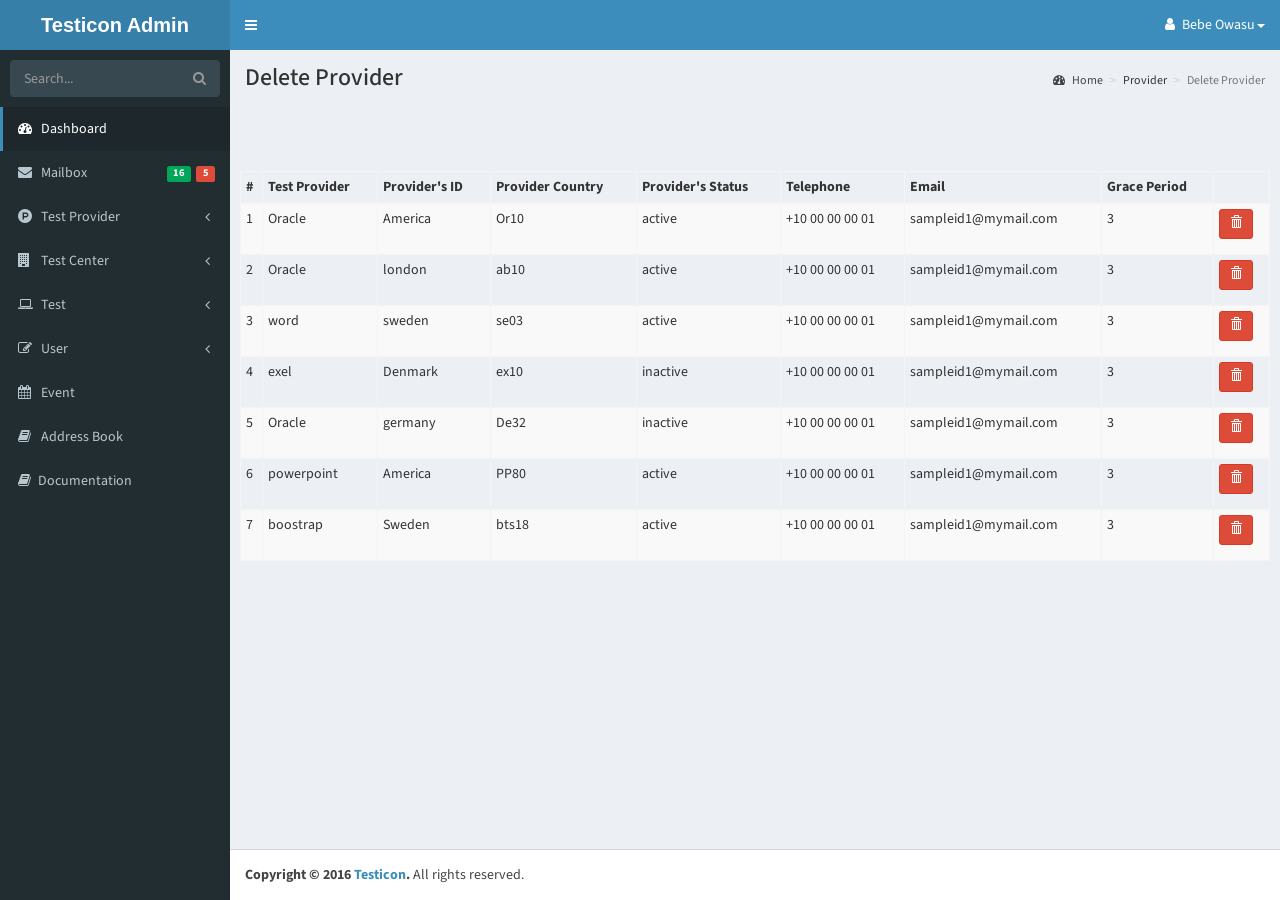
<file: frontend html 20160928/admin-panel/delete-provider.html>
<!DOCTYPE html>
<html>
<head>
  <meta charset="utf-8">
  <meta http-equiv="X-UA-Compatible" content="IE=edge">
  <title>Testicaon Admin | Dashboard</title>
  <!-- Tell the browser to be responsive to screen width -->
  <meta content="width=device-width, initial-scale=1, maximum-scale=1, user-scalable=no" name="viewport">
  <!-- Bootstrap 3.3.6 -->
  <link rel="stylesheet" href="css/bootstrap.min.css">
  <!-- Font Awesome -->
  <link rel="stylesheet" href="https://cdnjs.cloudflare.com/ajax/libs/font-awesome/4.5.0/css/font-awesome.min.css">
  
  <!-- Theme style -->
  <link rel="stylesheet" href="css/testicon.min.css">
  <!-- AdminLTE Skins. Choose a skin from the css/skins
       folder instead of downloading all of them to reduce the load. -->
  <link rel="stylesheet" href="css/_all-skins.min.css">
  <link rel="stylesheet" href="css/style.css">
  <!-- iCheck -->
  
</head>
<body class="hold-transition skin-blue sidebar-mini">
<div class="wrapper">

  <header class="main-header">
    <!-- Logo -->
    <a href="index.html" class="logo">
      <!-- mini logo for sidebar mini 50x50 pixels -->
      
      <span class="logo-lg"><b>Testicon Admin Panel</b></span>
    </a>
    <!-- Header Navbar: style can be found in header.less -->
    <nav class="navbar navbar-static-top">
      <!-- Sidebar toggle button-->
      <a href="#" class="sidebar-toggle" data-toggle="offcanvas" role="button" data-toggle="tooltip" data-placement="right" title="Collapse Menu">
        <span class="sr-only">Toggle navigation</span>
      </a>

      <div class="navbar-custom-menu">
        <ul class="nav navbar-nav">
          <li class="dropdown">
            <a class="dropdown-toggle" data-toggle="dropdown" href="#">
                    <i class="fa fa-user fa-fw"></i> Bebe Owasu<b class="caret"></b>
                </a>
                <ul class="dropdown-menu dropdown-user">
                    <li><a href="#"><i class="fa fa-user fa-fw"></i> User Profile</a>
                    </li>
                    <li><a href="#"><i class="fa fa-gear fa-fw"></i> Settings</a>
                    </li>
                    <li class="divider"></li>
                    <li><a href="login.html"><i class="fa fa-sign-out fa-fw"></i> Logout</a>
                    </li>
                </ul>
            </li>
          
          
          <!-- Control Sidebar Toggle Button -->
          
        </ul>
      </div>
    </nav>
  </header>
  <!-- Left side column. contains the logo and sidebar -->
  <aside class="main-sidebar">
    <!-- sidebar: style can be found in sidebar.less -->
    <section class="sidebar">
      <!-- Sidebar user panel -->
      
      <!-- search form -->
      <form action="#" method="get" class="sidebar-form" data-toggle="tooltip" data-placement="top" title="Search">
        <div class="input-group">
          <input type="text" name="q" class="form-control" placeholder="Search...">
              <span class="input-group-btn">
                <button type="submit" name="search" id="search-btn" class="btn btn-flat"><i class="fa fa-search"></i>
                </button>
              </span>
        </div>
      </form>
      
      <!-- /.search form -->
      <!-- sidebar menu: : style can be found in sidebar.less -->
<ul class="sidebar-menu">
        <!--<li class="header">MAIN NAVIGATION</li>-->
        <li class="active treeview" data-toggle="tooltip" data-placement="top" title="DashBoard">
          <a href="index.html">
            <i class="fa fa-dashboard"></i> <span>Dashboard</span>   
          </a> 
        
       <li>
          <a href="mailbox.html">
            <i class="fa fa-envelope"></i> <span data-toggle="tooltip" data-placement="top" title="Mailbox">Mailbox</span>
            <span class="pull-right-container">
              <small class="label pull-right bg-red" data-toggle="tooltip" data-placement="top" title="Read Messages">5</small>
              <small class="label pull-right bg-green" data-toggle="tooltip" data-placement="top" title="Unread messages">16</small>
              
            </span>
          </a>
        </li>

        <li class="treeview" data-toggle="tooltip" data-placement="top" title="Test Provider">
          <a href="#">
            <i class="fa fa-product-hunt"></i>
            <span>Test Provider</span>
            <span class="pull-right-container">
              <i class="fa fa-angle-left pull-right"></i>
            </span>
          </a>
          <ul class="treeview-menu">
            <li><a href="all-provider.html" data-toggle="tooltip" data-placement="top" title="List of all Test Providers"><i class="fa fa-list" aria-hidden="true"></i> List All Providers</a></li>
            <li><a href="add-new-provider.html" data-toggle="tooltip" data-placement="top" title="Add New Center"><i class="fa fa-plus" aria-hidden="true"></i> Add New Provider</a></li>
            <li><a href="edit-provider.html" data-toggle="tooltip" data-placement="top" title="Update Existing Center"><i class="fa fa-pencil" aria-hidden="true"></i> Update Existing Provider</a></li>
            <li><a href="delete-provider.html" data-toggle="tooltip" data-placement="top" title="Delete Center"><i class="fa fa-trash-o" aria-hidden="true"></i> Delete Provider</a></li>
          </ul>
        </li>

        <li class="treeview" data-toggle="tooltip" data-placement="top" title="Test Center">
          <a href="#">
            <i class="fa fa-building"></i>
            <span>Test Center</span>
            <span class="pull-right-container">
              <i class="fa fa-angle-left pull-right"></i>
            </span>
          </a>
          <ul class="treeview-menu">
           <li><a href="all-center.html" data-toggle="tooltip" data-placement="top" title="List of all Test Centers"><i class="fa fa-list" aria-hidden="true"></i> List All Centers</a></li>
            <li><a href="add-test-center.html" data-toggle="tooltip" data-placement="top" title="Add New Center"><i class="fa fa-plus" aria-hidden="true"></i> Add New Center</a></li>
            <li><a href="edit-test-center.html" data-toggle="tooltip" data-placement="top" title="Update Existing Center"><i class="fa fa-pencil" aria-hidden="true"></i> Update Existing Center</a></li>
            <li><a href="delete-test-center.html" data-toggle="tooltip" data-placement="top" title="Delete Center"><i class="fa fa-trash-o" aria-hidden="true"></i> Delete Center</a></li>
          </ul>
        </li>
        <li class="treeview" data-toggle="tooltip" data-placement="top" title="All Test">
          <a href="#">
            <i class="fa fa-laptop"></i>
            <span data-toggle="tooltip" data-placement="top" title="Test">Test</span>
            <span class="pull-right-container">
              <i class="fa fa-angle-left pull-right"></i>
            </span>
          </a>
          <ul class="treeview-menu">
            <li data-toggle="tooltip" data-placement="top" title="List Of All Test"><a href="all-test.html"><i class="fa fa-list" aria-hidden="true"></i> List All Test</a></li>
            <li data-toggle="tooltip" data-placement="top" title="Add New Test"><a href="add-new-test.html"><i class="fa fa-plus" aria-hidden="true"></i> Add New Test</a></li>
            <li data-toggle="tooltip" data-placement="top" title="Update Existing Test"><a href="edit-test.html"><i class="fa fa-pencil" aria-hidden="true"></i> Update Existing Test</a></li>
            <li data-toggle="tooltip" data-placement="top" title="Delete Test"><a href="delete-test.html"><i class="fa fa-trash-o" aria-hidden="true"></i> Delete Test</a></li>
          </ul>
        </li>
        <li class="treeview" data-toggle="tooltip" data-placement="top" title="User">
          <a href="#">
            <i class="fa fa-edit"></i> <span>User</span>
            <span class="pull-right-container">
              <i class="fa fa-angle-left pull-right"></i>
            </span>
          </a>
          <ul class="treeview-menu">
            <li><a href="all-users.html" data-toggle="tooltip" data-placement="top" title="List Of All Users"><i class="fa fa-list" aria-hidden="true"></i> List Of All Users</a></li>
            <li><a href="add-new-user.html" data-toggle="tooltip" data-placement="top" title="Add New User"><i class="fa fa-plus" aria-hidden="true"></i> Add New User</a></li>
            <li><a href="edit-user.html" data-toggle="tooltip" data-placement="top" title="Update User"><i class="fa fa-pencil" aria-hidden="true"></i> Update Existing User</a></li>
            <li><a href="delete-user.html" data-toggle="tooltip" data-placement="top" title="Delete User"><i class="fa fa-trash-o" aria-hidden="true"></i> Delete User</a></li>
          </ul>
        </li>
        <li data-toggle="tooltip" data-placement="top" title="Show Events"><a href="#"><i class="fa fa-calendar"></i><span> Event</span></a></li>
        <li data-toggle="tooltip" data-placement="top" title="Show Address Book"><a href="#"><i class="fa fa-book"></i><span> Address Book</span></a></li>   
        <li data-toggle="tooltip" data-placement="top" title="Admin Documentations"><a href="#"><i class="fa fa-book" ></i><span>Documentation</span></a></li>
       
      </ul>
    </section>
    <!-- /.sidebar -->
  </aside>

  <!-- Content Wrapper. Contains page content -->
  <div class="content-wrapper">
    <!-- Content Header (Page header) -->
    <section class="content-header">
      <h1>
        Delete Provider
      </h1>
      <ol class="breadcrumb">
        <li><a href="#"><i class="fa fa-dashboard"></i> Home</a></li>
        <li>Provider</li>
        <li class="active">Delete Provider</li>
      </ol>
    </section>
    <br>
    <br>

<!-- Main content -->

<div class="table-responsive v-scroll">
				<table class="table table-bordered table-condensed table-striped table-hover">
					<thead>
						<tr>
                            <th>#</th>
                            <th>Test Provider</th> 
                            <th>Provider's ID</th>
                            <th>Provider Country</th>             
                            <th>Provider's Status</th>
                            <th>Telephone</th> 
                            <th>Email</th>
                            <th>Grace Period</th>            
						   </tr>
					     </thead>
					     <tbody>
                        <tr>
                            <td>1</td>
                            <td>Oracle</td>
						    <td>America</td>
                            <td>Or10</td>
                            <td>active</td>
                            <td>+10 00 00 00 01</td>
                            <td>sampleid1@mymail.com</td>
                            <td>3</td> 
                            <td><p data-placement="top" data-toggle="tooltip" title="Delete"><button class="btn btn-danger btn-sm" data-title="Delete"
                                   data-toggle="modal" data-target="#delete" ><span class="glyphicon glyphicon-trash"></span></button></p></td>     
					   </tr>
                       <tr>
                            <td>2</td>
                            <td>Oracle</td>
						    <td>london</td>
                            <td>ab10</td>
                            <td>active</td>
                            <td>+10 00 00 00 01</td>
                            <td>sampleid1@mymail.com</td>
                            <td>3</td>
                            <td><p data-placement="top" data-toggle="tooltip" title="Delete"><button class="btn btn-danger btn-sm" data-title="Delete"
                                   data-toggle="modal" data-target="#delete" ><span class="glyphicon glyphicon-trash"></span></button></p></td>         
					  </tr>
                       <tr>
                            <td>3</td>
                            <td>word</td>
						    <td>sweden</td>
                            <td>se03</td>
                            <td>active</td>
                            <td>+10 00 00 00 01</td>
                            <td>sampleid1@mymail.com</td>
                            <td>3</td>
                            <td><p data-placement="top" data-toggle="tooltip" title="Delete"><button class="btn btn-danger btn-sm" data-title="Delete"
                                   data-toggle="modal" data-target="#delete" ><span class="glyphicon glyphicon-trash"></span></button></p></td>      
					   </tr>
                       <tr>
                            <td>4</td>
                            <td>exel</td>
					        <td>Denmark</td>
                            <td>ex10</td>
                            <td>inactive</td>
                            <td>+10 00 00 00 01</td>
                            <td>sampleid1@mymail.com</td>
                            <td>3</td>
                            <td><p data-placement="top" data-toggle="tooltip" title="Delete"><button class="btn btn-danger btn-sm" data-title="Delete"
                                   data-toggle="modal" data-target="#delete" ><span class="glyphicon glyphicon-trash"></span></button></p></td>      
					   </tr>
                       <tr>
                            <td>5</td>
                            <td>Oracle</td>
						    <td>germany</td>
                            <td>De32</td>
                            <td>inactive</td>
                            <td>+10 00 00 00 01</td>
                            <td>sampleid1@mymail.com</td>
                            <td>3</td> 
                            <td><p data-placement="top" data-toggle="tooltip" title="Delete"><button class="btn btn-danger btn-sm" data-title="Delete"
                                   data-toggle="modal" data-target="#delete" ><span class="glyphicon glyphicon-trash"></span></button></p></td>     
					   </tr>
                       <tr>
                            <td>6</td>
                            <td>powerpoint</td>
							<td>America</td>
                            <td>PP80</td>
                            <td>active</td>
                            <td>+10 00 00 00 01</td>
                            <td>sampleid1@mymail.com</td>
                            <td>3</td>  
                            <td><p data-placement="top" data-toggle="tooltip" title="Delete"><button class="btn btn-danger btn-sm" data-title="Delete"
                                   data-toggle="modal" data-target="#delete" ><span class="glyphicon glyphicon-trash"></span></button></p></td>    
					   </tr>
                       <tr>
                            <td>7</td>
                            <td>boostrap</td>
							<td>Sweden</td>
                            <td>bts18</td>
                            <td>active</td>
                            <td>+10 00 00 00 01</td>
                            <td>sampleid1@mymail.com</td>
                            <td>3</td>
                            <td><p data-placement="top" data-toggle="tooltip" title="Delete"><button class="btn btn-danger btn-sm" data-title="Delete"
                                   data-toggle="modal" data-target="#delete" ><span class="glyphicon glyphicon-trash"></span></button></p></td>      
				       </tr>         
					</tbody>
				</table>
      </div>

<!-- /.main content -->
  </div>
  <!-- /.content-wrapper -->
  
  <footer class="main-footer">
<!--<div class="pull-right hidden-xs">
      <b>Version</b> 2.3.6
    </div>-->
    <strong>Copyright &copy; 2016 <a href="#">Testicon</a>.</strong> All rights
    reserved.
   
  </footer>
<!-- ./wrapper -->



<!-- Modal Delete provider-->
    <div class="modal fade" id="delete" tabindex="-1" role="dialog" aria-labelledby="edit" aria-hidden="true">
      <div class="modal-dialog">
    <div class="modal-content">
          <div class="modal-header">
        <button type="button" class="close" data-dismiss="modal" aria-hidden="true"><span class="glyphicon glyphicon-remove" aria-hidden="true"></span></button>
        <h4 class="modal-title custom_align" id="Heading">Delete this entry</h4>
      </div>
          <div class="modal-body">
       
       <div class="alert alert-danger"><span class="glyphicon glyphicon-warning-sign"></span> Are you sure you want to delete this Record?</div>
       
      </div>
        <div class="modal-footer ">
        <button type="button" class="btn btn-success" ><span class="glyphicon glyphicon-ok-sign"></span> Yes</button>
        <button type="button" class="btn btn-default" data-dismiss="modal"><span class="glyphicon glyphicon-remove"></span> No</button>
      </div>
        </div>
    <!-- /.modal-content --> 
  </div>
      <!-- /.modal-dialog --> 
    </div>


<!-- / Modal Delete Test-->

<!-- jQuery 2.2.3 -->
<script src="js/jquery-2.2.3.min.js"></script>
<!-- jQuery UI 1.11.4 -->
<script src="js/jquery-ui.min.js"></script>
<!-- Resolve conflict in jQuery UI tooltip with Bootstrap tooltip -->
<script>
  $.widget.bridge('uibutton', $.ui.button);
</script>
<!-- Bootstrap 3.3.6 -->
<script src="js/bootstrap.min.js"></script>

<script src="js/moment.min.js"></script>

<!-- AdminLTE App -->
<script src="js/testicon.min.js"></script>
<script src="js/script.js"></script>





</body>
</html>
</file>
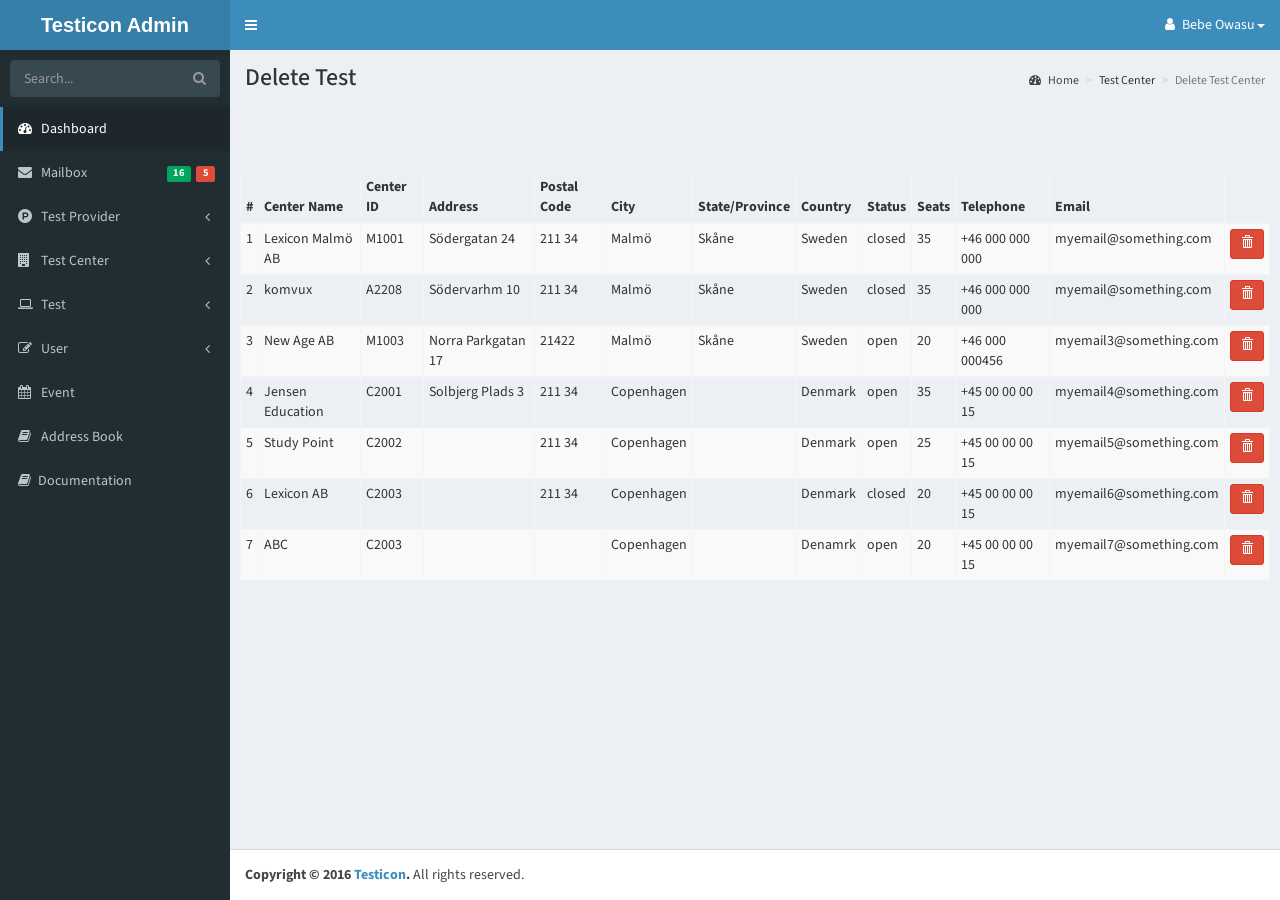
<file: frontend html 20160928/admin-panel/delete-test-center.html>
<!DOCTYPE html>
<html>
<head>
  <meta charset="utf-8">
  <meta http-equiv="X-UA-Compatible" content="IE=edge">
  <title>Testicaon Admin | Dashboard</title>
  <!-- Tell the browser to be responsive to screen width -->
  <meta content="width=device-width, initial-scale=1, maximum-scale=1, user-scalable=no" name="viewport">
  <!-- Bootstrap 3.3.6 -->
  <link rel="stylesheet" href="css/bootstrap.min.css">
  <!-- Font Awesome -->
  <link rel="stylesheet" href="https://cdnjs.cloudflare.com/ajax/libs/font-awesome/4.5.0/css/font-awesome.min.css">
  
  <!-- Theme style -->
  <link rel="stylesheet" href="css/testicon.min.css">
  <!-- AdminLTE Skins. Choose a skin from the css/skins
       folder instead of downloading all of them to reduce the load. -->
  <link rel="stylesheet" href="css/_all-skins.min.css">
  <link rel="stylesheet" href="css/style.css">
  <!-- iCheck -->
  
</head>
<body class="hold-transition skin-blue sidebar-mini">
<div class="wrapper">

  <header class="main-header">
    <!-- Logo -->
    <a href="index.html" class="logo">
      <!-- mini logo for sidebar mini 50x50 pixels -->
      
      <span class="logo-lg"><b>Testicon Admin Panel</b></span>
    </a>
    <!-- Header Navbar: style can be found in header.less -->
    <nav class="navbar navbar-static-top">
      <!-- Sidebar toggle button-->
      <a href="#" class="sidebar-toggle" data-toggle="offcanvas" role="button" data-toggle="tooltip" data-placement="right" title="Collapse Menu">
        <span class="sr-only">Toggle navigation</span>
      </a>

      <div class="navbar-custom-menu">
        <ul class="nav navbar-nav">
          <li class="dropdown">
            <a class="dropdown-toggle" data-toggle="dropdown" href="#">
                    <i class="fa fa-user fa-fw"></i> Bebe Owasu<b class="caret"></b>
                </a>
                <ul class="dropdown-menu dropdown-user">
                    <li><a href="#"><i class="fa fa-user fa-fw"></i> User Profile</a>
                    </li>
                    <li><a href="#"><i class="fa fa-gear fa-fw"></i> Settings</a>
                    </li>
                    <li class="divider"></li>
                    <li><a href="login.html"><i class="fa fa-sign-out fa-fw"></i> Logout</a>
                    </li>
                </ul>
            </li>
          
          
          <!-- Control Sidebar Toggle Button -->
          
        </ul>
      </div>
    </nav>
  </header>
  <!-- Left side column. contains the logo and sidebar -->
  <aside class="main-sidebar">
    <!-- sidebar: style can be found in sidebar.less -->
    <section class="sidebar">
      <!-- Sidebar user panel -->
      
      <!-- search form -->
      <form action="#" method="get" class="sidebar-form" data-toggle="tooltip" data-placement="top" title="Search">
        <div class="input-group">
          <input type="text" name="q" class="form-control" placeholder="Search...">
              <span class="input-group-btn">
                <button type="submit" name="search" id="search-btn" class="btn btn-flat"><i class="fa fa-search"></i>
                </button>
              </span>
        </div>
      </form>
      
      <!-- /.search form -->
      <!-- sidebar menu: : style can be found in sidebar.less -->
<ul class="sidebar-menu">
        <!--<li class="header">MAIN NAVIGATION</li>-->
        <li class="active treeview" data-toggle="tooltip" data-placement="top" title="DashBoard">
          <a href="index.html">
            <i class="fa fa-dashboard"></i> <span>Dashboard</span>   
          </a> 
        
       <li>
          <a href="mailbox.html">
            <i class="fa fa-envelope"></i> <span data-toggle="tooltip" data-placement="top" title="Mailbox">Mailbox</span>
            <span class="pull-right-container">
              <small class="label pull-right bg-red" data-toggle="tooltip" data-placement="top" title="Read Messages">5</small>
              <small class="label pull-right bg-green" data-toggle="tooltip" data-placement="top" title="Unread messages">16</small>
              
            </span>
          </a>
        </li>

        <li class="treeview" data-toggle="tooltip" data-placement="top" title="Test Provider">
          <a href="#">
            <i class="fa fa-product-hunt"></i>
            <span>Test Provider</span>
            <span class="pull-right-container">
              <i class="fa fa-angle-left pull-right"></i>
            </span>
          </a>
          <ul class="treeview-menu">
            <li><a href="all-provider.html" data-toggle="tooltip" data-placement="top" title="List of all Test Providers"><i class="fa fa-list" aria-hidden="true"></i> List All Providers</a></li>
            <li><a href="add-new-provider.html" data-toggle="tooltip" data-placement="top" title="Add New Center"><i class="fa fa-plus" aria-hidden="true"></i> Add New Provider</a></li>
            <li><a href="edit-provider.html" data-toggle="tooltip" data-placement="top" title="Update Existing Center"><i class="fa fa-pencil" aria-hidden="true"></i> Update Existing Provider</a></li>
            <li><a href="delete-provider.html" data-toggle="tooltip" data-placement="top" title="Delete Center"><i class="fa fa-trash-o" aria-hidden="true"></i> Delete Provider</a></li>
          </ul>
        </li>

        <li class="treeview" data-toggle="tooltip" data-placement="top" title="Test Center">
          <a href="#">
            <i class="fa fa-building"></i>
            <span>Test Center</span>
            <span class="pull-right-container">
              <i class="fa fa-angle-left pull-right"></i>
            </span>
          </a>
          <ul class="treeview-menu">
           <li><a href="all-center.html" data-toggle="tooltip" data-placement="top" title="List of all Test Centers"><i class="fa fa-list" aria-hidden="true"></i> List All Centers</a></li>
            <li><a href="add-test-center.html" data-toggle="tooltip" data-placement="top" title="Add New Center"><i class="fa fa-plus" aria-hidden="true"></i> Add New Center</a></li>
            <li><a href="edit-test-center.html" data-toggle="tooltip" data-placement="top" title="Update Existing Center"><i class="fa fa-pencil" aria-hidden="true"></i> Update Existing Center</a></li>
            <li><a href="delete-test-center.html" data-toggle="tooltip" data-placement="top" title="Delete Center"><i class="fa fa-trash-o" aria-hidden="true"></i> Delete Center</a></li>
          </ul>
        </li>
        <li class="treeview" data-toggle="tooltip" data-placement="top" title="All Test">
          <a href="#">
            <i class="fa fa-laptop"></i>
            <span data-toggle="tooltip" data-placement="top" title="Test">Test</span>
            <span class="pull-right-container">
              <i class="fa fa-angle-left pull-right"></i>
            </span>
          </a>
          <ul class="treeview-menu">
            <li data-toggle="tooltip" data-placement="top" title="List Of All Test"><a href="all-test.html"><i class="fa fa-list" aria-hidden="true"></i> List All Test</a></li>
            <li data-toggle="tooltip" data-placement="top" title="Add New Test"><a href="add-new-test.html"><i class="fa fa-plus" aria-hidden="true"></i> Add New Test</a></li>
            <li data-toggle="tooltip" data-placement="top" title="Update Existing Test"><a href="edit-test.html"><i class="fa fa-pencil" aria-hidden="true"></i> Update Existing Test</a></li>
            <li data-toggle="tooltip" data-placement="top" title="Delete Test"><a href="delete-test.html"><i class="fa fa-trash-o" aria-hidden="true"></i> Delete Test</a></li>
          </ul>
        </li>
        <li class="treeview" data-toggle="tooltip" data-placement="top" title="User">
          <a href="#">
            <i class="fa fa-edit"></i> <span>User</span>
            <span class="pull-right-container">
              <i class="fa fa-angle-left pull-right"></i>
            </span>
          </a>
          <ul class="treeview-menu">
            <li><a href="all-users.html" data-toggle="tooltip" data-placement="top" title="List Of All Users"><i class="fa fa-list" aria-hidden="true"></i> List Of All Users</a></li>
            <li><a href="add-new-user.html" data-toggle="tooltip" data-placement="top" title="Add New User"><i class="fa fa-plus" aria-hidden="true"></i> Add New User</a></li>
            <li><a href="edit-user.html" data-toggle="tooltip" data-placement="top" title="Update User"><i class="fa fa-pencil" aria-hidden="true"></i> Update Existing User</a></li>
            <li><a href="delete-user.html" data-toggle="tooltip" data-placement="top" title="Delete User"><i class="fa fa-trash-o" aria-hidden="true"></i> Delete User</a></li>
          </ul>
        </li>
        <li data-toggle="tooltip" data-placement="top" title="Show Events"><a href="#"><i class="fa fa-calendar"></i><span> Event</span></a></li>
        <li data-toggle="tooltip" data-placement="top" title="Show Address Book"><a href="#"><i class="fa fa-book"></i><span> Address Book</span></a></li>   
        <li data-toggle="tooltip" data-placement="top" title="Admin Documentations"><a href="#"><i class="fa fa-book" ></i><span>Documentation</span></a></li>
       
      </ul>
    </section>
    <!-- /.sidebar -->
  </aside>

  <!-- Content Wrapper. Contains page content -->
  <div class="content-wrapper">
    <!-- Content Header (Page header) -->
    <section class="content-header">
      <h1>
        Delete Test
      </h1>
      <ol class="breadcrumb">
        <li><a href="#"><i class="fa fa-dashboard"></i> Home</a></li>
        <li>Test Center</li>
        <li class="active">Delete Test Center</li>
      </ol>
    </section>
    <br>
    <br>

<!-- Main content -->
     			<div class="table-responsive v-scroll">
                      <table class="table table-bordered table-condensed table-striped table-hover">
    					<thead>
						    <tr>
                            <th>#</th>
                            <th>Center Name</th>
                            <th>Center ID</th>
                            <th>Address</th>
                            <th>Postal Code</th>
                            <th>City</th> 
                            <th>State/Province</th>
                            <th>Country</th>
                            <th>Status</th>
                            <th>Seats</th>
                            <th>Telephone</th> 
                            <th>Email</th>
                            </tr>
                  </thead>
					        <tbody>

                        <tr>
                            <td>1</td>
                            <td>Lexicon Malmö AB</td>
                            <td>M1001</td>
							<td>Södergatan 24</td>
                            <td>211 34</td>
						   	<td>Malmö</td>
						   	<td>Skåne</td>
                            <td>Sweden</td>
                            <td>closed</td>
                            <td>35</td>      
				            <td>+46 000 000 000</td>
                            <td>myemail@something.com</td>
                            <td><p data-placement="top" data-toggle="tooltip" title="Delete"><button class="btn btn-danger btn-sm" data-title="Delete"
                                   data-toggle="modal" data-target="#delete" ><span class="glyphicon glyphicon-trash"></span></button></p></td>
				       </tr>
                      
                       <tr>
                            <td>2</td>
                            <td>komvux</td>
                            <td>A2208</td>
							<td>Södervarhm 10</td>
                            <td>211 34</td>
						   	<td>Malmö</td>
						   	<td>Skåne</td>
                            <td>Sweden</td>
                            <td>closed</td>
                            <td>35</td>      
				            <td>+46 000 000 000</td>
                            <td>myemail@something.com</td>
                            <td><p data-placement="top" data-toggle="tooltip" title="Delete"><button class="btn btn-danger btn-sm" data-title="Delete"
                                   data-toggle="modal" data-target="#delete" ><span class="glyphicon glyphicon-trash"></span></button></p></td>
				       </tr>											
                     
                       <tr>
                            <td>3</td>
                            <td>New Age AB</td>
                            <td>M1003</td>
				            <td>Norra Parkgatan 17</td>
                            <td>21422</td>
				            <td>Malmö</td>
				            <td>Skåne</td>
                            <td>Sweden</td>
                            <td>open</td>
                            <td>20</td>      
				            <td>+46 000 000456</td>
                            <td>myemail3@something.com</td>
                            <td><p data-placement="top" data-toggle="tooltip" title="Delete"><button class="btn btn-danger btn-sm" data-title="Delete"
                                   data-toggle="modal" data-target="#delete" ><span class="glyphicon glyphicon-trash"></span></button></p></td>
						           </tr>
                     
                        <tr>
                            <td>4</td>
                            <td>Jensen Education</td>
                            <td>C2001</td>
						    <td>Solbjerg Plads 3</td>
                            <td>211 34</td>
						    <td>Copenhagen</td>
                            <td></td>
                            <td>Denmark</td>
                            <td>open</td>
                            <td>35</td>      
				            <td>+45 00 00 00 15</td>
                            <td>myemail4@something.com</td>
                            <td><p data-placement="top" data-toggle="tooltip" title="Delete"><button class="btn btn-danger btn-sm" data-title="Delete"
                                   data-toggle="modal" data-target="#delete" ><span class="glyphicon glyphicon-trash"></span></button></p></td>
						</tr>
						
                       <tr>
                            <td>5</td>
                            <td>Study Point</td>
                            <td>C2002</td>
					        <td></td>
                            <td>211 34</td>
					        <td>Copenhagen</td>
					       	<td></td>
                            <td>Denmark</td>
                            <td>open</td>
                            <td>25</td>      
				            <td>+45 00 00 00 15</td>
                            <td>myemail5@something.com</td>
                            <td><p data-placement="top" data-toggle="tooltip" title="Delete"><button class="btn btn-danger btn-sm" data-title="Delete"
                                   data-toggle="modal" data-target="#delete" ><span class="glyphicon glyphicon-trash"></span></button></p></td>
				       </tr>
						
                       <tr>
                            <td>6</td>
                            <td>Lexicon AB</td>
                            <td>C2003</td>
				            <td></td>
                            <td>211 34</td>
				            <td>Copenhagen</td>
				            <td></td>
                            <td>Denmark</td>
                            <td>closed</td>
                            <td>20</td>      
				            <td>+45 00 00 00 15</td>
                            <td>myemail6@something.com</td>
                            <td><p data-placement="top" data-toggle="tooltip" title="Delete"><button class="btn btn-danger btn-sm" data-title="Delete"
                                   data-toggle="modal" data-target="#delete" ><span class="glyphicon glyphicon-trash"></span></button></p></td>
					   </tr>
                       
                        <tr>
                            <td>7</td>
                            <td>ABC</td>
                            <td>C2003</td>
					        <td></td>
                            <td></td>
					        <td>Copenhagen</td>
					       	<td></td>
                            <td>Denamrk</td>
                            <td>open</td>
                            <td>20</td>      
				            <td>+45 00 00 00 15</td>
                            <td>myemail7@something.com</td>
                            <td><p data-placement="top" data-toggle="tooltip" title="Delete"><button class="btn btn-danger btn-sm" data-title="Delete"
                                   data-toggle="modal" data-target="#delete" ><span class="glyphicon glyphicon-trash"></span></button></p></td>
				       </tr>
              
				</tbody>
			    </table> 
      </div>

<!-- /.main content -->
  </div>
  <!-- /.content-wrapper -->
  
  <footer class="main-footer">
<!--<div class="pull-right hidden-xs">
      <b>Version</b> 2.3.6
    </div>-->
    <strong>Copyright &copy; 2016 <a href="#">Testicon</a>.</strong> All rights
    reserved.
   
  </footer>
<!-- ./wrapper -->



<!-- Modal Delete Test center-->
    <div class="modal fade" id="delete" tabindex="-1" role="dialog" aria-labelledby="edit" aria-hidden="true">
      <div class="modal-dialog">
    <div class="modal-content">
          <div class="modal-header">
        <button type="button" class="close" data-dismiss="modal" aria-hidden="true"><span class="glyphicon glyphicon-remove" aria-hidden="true"></span></button>
        <h4 class="modal-title custom_align" id="Heading">Delete this entry</h4>
      </div>
          <div class="modal-body">
       
       <div class="alert alert-danger"><span class="glyphicon glyphicon-warning-sign"></span> Are you sure you want to delete this Record?</div>
       
      </div>
        <div class="modal-footer ">
        <button type="button" class="btn btn-success" ><span class="glyphicon glyphicon-ok-sign"></span> Yes</button>
        <button type="button" class="btn btn-default" data-dismiss="modal"><span class="glyphicon glyphicon-remove"></span> No</button>
      </div>
        </div>
    <!-- /.modal-content --> 
  </div>
      <!-- /.modal-dialog --> 
    </div>


<!-- / Modal Delete Test-->

<!-- jQuery 2.2.3 -->
<script src="js/jquery-2.2.3.min.js"></script>
<!-- jQuery UI 1.11.4 -->
<script src="js/jquery-ui.min.js"></script>
<!-- Resolve conflict in jQuery UI tooltip with Bootstrap tooltip -->
<script>
  $.widget.bridge('uibutton', $.ui.button);
</script>
<!-- Bootstrap 3.3.6 -->
<script src="js/bootstrap.min.js"></script>

<script src="js/moment.min.js"></script>

<!-- AdminLTE App -->
<script src="js/testicon.min.js"></script>
<script src="js/script.js"></script>





</body>
</html>
</file>
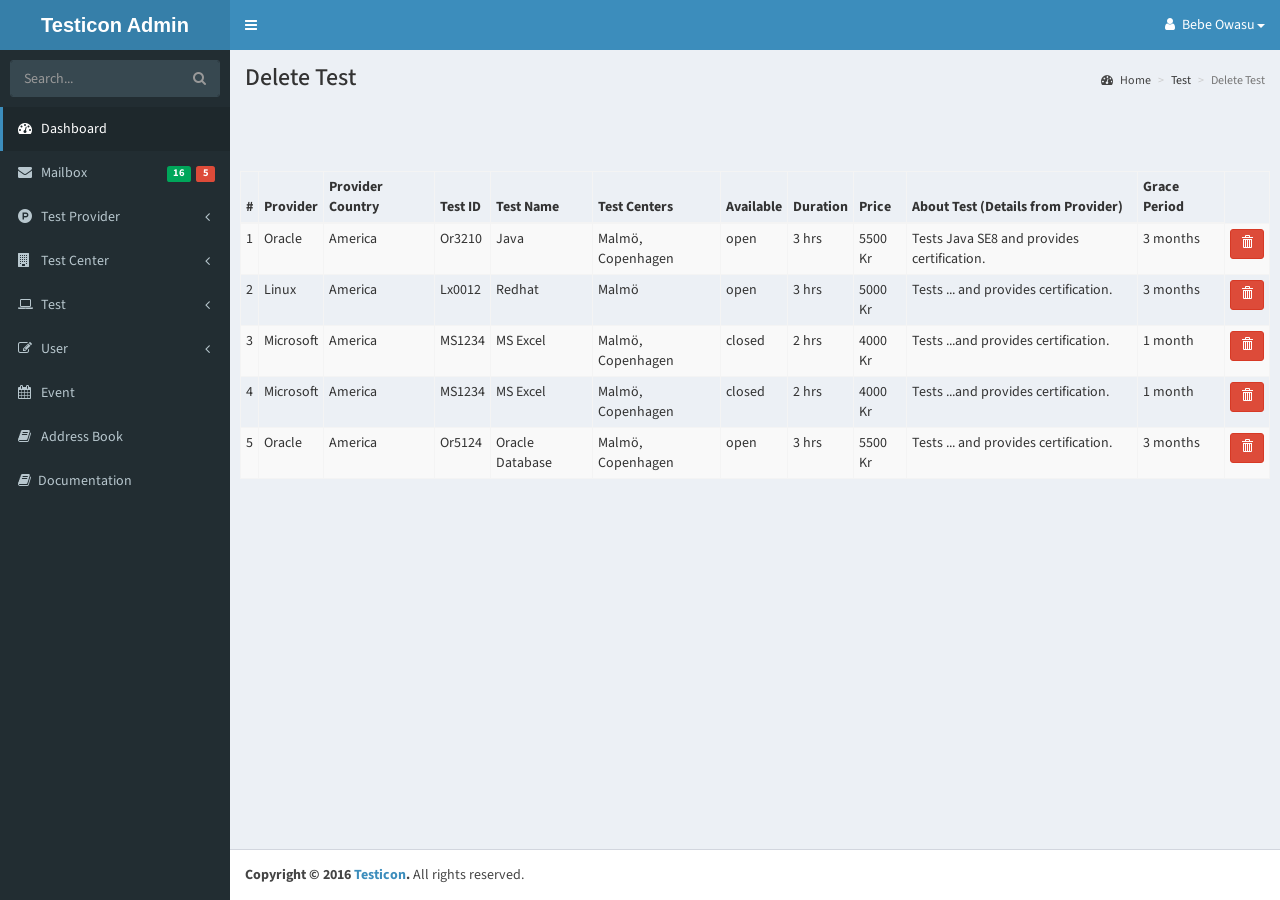
<file: frontend html 20160928/admin-panel/delete-test.html>
<!DOCTYPE html>
<html>
<head>
  <meta charset="utf-8">
  <meta http-equiv="X-UA-Compatible" content="IE=edge">
  <title>Testicaon Admin | Dashboard</title>
  <!-- Tell the browser to be responsive to screen width -->
  <meta content="width=device-width, initial-scale=1, maximum-scale=1, user-scalable=no" name="viewport">
  <!-- Bootstrap 3.3.6 -->
  <link rel="stylesheet" href="css/bootstrap.min.css">
  <!-- Font Awesome -->
  <link rel="stylesheet" href="https://cdnjs.cloudflare.com/ajax/libs/font-awesome/4.5.0/css/font-awesome.min.css">
  
  <!-- Theme style -->
  <link rel="stylesheet" href="css/testicon.min.css">
  <!-- AdminLTE Skins. Choose a skin from the css/skins
       folder instead of downloading all of them to reduce the load. -->
  <link rel="stylesheet" href="css/_all-skins.min.css">
  <link rel="stylesheet" href="css/style.css">
  <!-- iCheck -->
  
</head>
<body class="hold-transition skin-blue sidebar-mini">
<div class="wrapper">

  <header class="main-header">
    <!-- Logo -->
    <a href="index.html" class="logo">
      <!-- mini logo for sidebar mini 50x50 pixels -->
      
      <span class="logo-lg"><b>Testicon Admin Panel</b></span>
    </a>
    <!-- Header Navbar: style can be found in header.less -->
    <nav class="navbar navbar-static-top">
      <!-- Sidebar toggle button-->
      <a href="#" class="sidebar-toggle" data-toggle="offcanvas" role="button" data-toggle="tooltip" data-placement="right" title="Collapse Menu">
        <span class="sr-only">Toggle navigation</span>
      </a>

      <div class="navbar-custom-menu">
        <ul class="nav navbar-nav">
          <li class="dropdown">
            <a class="dropdown-toggle" data-toggle="dropdown" href="#">
                    <i class="fa fa-user fa-fw"></i> Bebe Owasu<b class="caret"></b>
                </a>
                <ul class="dropdown-menu dropdown-user">
                    <li><a href="#"><i class="fa fa-user fa-fw"></i> User Profile</a>
                    </li>
                    <li><a href="#"><i class="fa fa-gear fa-fw"></i> Settings</a>
                    </li>
                    <li class="divider"></li>
                    <li><a href="login.html"><i class="fa fa-sign-out fa-fw"></i> Logout</a>
                    </li>
                </ul>
            </li>
          
          
          <!-- Control Sidebar Toggle Button -->
          
        </ul>
      </div>
    </nav>
  </header>
  <!-- Left side column. contains the logo and sidebar -->
  <aside class="main-sidebar">
    <!-- sidebar: style can be found in sidebar.less -->
    <section class="sidebar">
      <!-- Sidebar user panel -->
      
      <!-- search form -->
      <form action="#" method="get" class="sidebar-form" data-toggle="tooltip" data-placement="top" title="Search">
        <div class="input-group">
          <input type="text" name="q" class="form-control" placeholder="Search...">
              <span class="input-group-btn">
                <button type="submit" name="search" id="search-btn" class="btn btn-flat"><i class="fa fa-search"></i>
                </button>
              </span>
        </div>
      </form>
      
      <!-- /.search form -->
      <!-- sidebar menu: : style can be found in sidebar.less -->
<ul class="sidebar-menu">
        <!--<li class="header">MAIN NAVIGATION</li>-->
        <li class="active treeview" data-toggle="tooltip" data-placement="top" title="DashBoard">
          <a href="index.html">
            <i class="fa fa-dashboard"></i> <span>Dashboard</span>   
          </a> 
        
       <li>
          <a href="mailbox.html">
            <i class="fa fa-envelope"></i> <span data-toggle="tooltip" data-placement="top" title="Mailbox">Mailbox</span>
            <span class="pull-right-container">
              <small class="label pull-right bg-red" data-toggle="tooltip" data-placement="top" title="Read Messages">5</small>
              <small class="label pull-right bg-green" data-toggle="tooltip" data-placement="top" title="Unread messages">16</small>
              
            </span>
          </a>
        </li>

        <li class="treeview" data-toggle="tooltip" data-placement="top" title="Test Provider">
          <a href="#">
            <i class="fa fa-product-hunt"></i>
            <span>Test Provider</span>
            <span class="pull-right-container">
              <i class="fa fa-angle-left pull-right"></i>
            </span>
          </a>
          <ul class="treeview-menu">
            <li><a href="all-provider.html" data-toggle="tooltip" data-placement="top" title="List of all Test Providers"><i class="fa fa-list" aria-hidden="true"></i> List All Providers</a></li>
            <li><a href="add-new-provider.html" data-toggle="tooltip" data-placement="top" title="Add New Center"><i class="fa fa-plus" aria-hidden="true"></i> Add New Provider</a></li>
            <li><a href="edit-provider.html" data-toggle="tooltip" data-placement="top" title="Update Existing Center"><i class="fa fa-pencil" aria-hidden="true"></i> Update Existing Provider</a></li>
            <li><a href="delete-provider.html" data-toggle="tooltip" data-placement="top" title="Delete Center"><i class="fa fa-trash-o" aria-hidden="true"></i> Delete Provider</a></li>
          </ul>
        </li>

        <li class="treeview" data-toggle="tooltip" data-placement="top" title="Test Center">
          <a href="#">
            <i class="fa fa-building"></i>
            <span>Test Center</span>
            <span class="pull-right-container">
              <i class="fa fa-angle-left pull-right"></i>
            </span>
          </a>
          <ul class="treeview-menu">
           <li><a href="all-center.html" data-toggle="tooltip" data-placement="top" title="List of all Test Centers"><i class="fa fa-list" aria-hidden="true"></i> List All Centers</a></li>
            <li><a href="add-test-center.html" data-toggle="tooltip" data-placement="top" title="Add New Center"><i class="fa fa-plus" aria-hidden="true"></i> Add New Center</a></li>
            <li><a href="edit-test-center.html" data-toggle="tooltip" data-placement="top" title="Update Existing Center"><i class="fa fa-pencil" aria-hidden="true"></i> Update Existing Center</a></li>
            <li><a href="delete-test-center.html" data-toggle="tooltip" data-placement="top" title="Delete Center"><i class="fa fa-trash-o" aria-hidden="true"></i> Delete Center</a></li>
          </ul>
        </li>
        <li class="treeview" data-toggle="tooltip" data-placement="top" title="All Test">
          <a href="#">
            <i class="fa fa-laptop"></i>
            <span data-toggle="tooltip" data-placement="top" title="Test">Test</span>
            <span class="pull-right-container">
              <i class="fa fa-angle-left pull-right"></i>
            </span>
          </a>
          <ul class="treeview-menu">
            <li data-toggle="tooltip" data-placement="top" title="List Of All Test"><a href="all-test.html"><i class="fa fa-list" aria-hidden="true"></i> List All Test</a></li>
            <li data-toggle="tooltip" data-placement="top" title="Add New Test"><a href="add-new-test.html"><i class="fa fa-plus" aria-hidden="true"></i> Add New Test</a></li>
            <li data-toggle="tooltip" data-placement="top" title="Update Existing Test"><a href="edit-test.html"><i class="fa fa-pencil" aria-hidden="true"></i> Update Existing Test</a></li>
            <li data-toggle="tooltip" data-placement="top" title="Delete Test"><a href="delete-test.html"><i class="fa fa-trash-o" aria-hidden="true"></i> Delete Test</a></li>
          </ul>
        </li>
        <li class="treeview" data-toggle="tooltip" data-placement="top" title="User">
          <a href="#">
            <i class="fa fa-edit"></i> <span>User</span>
            <span class="pull-right-container">
              <i class="fa fa-angle-left pull-right"></i>
            </span>
          </a>
          <ul class="treeview-menu">
            <li><a href="all-users.html" data-toggle="tooltip" data-placement="top" title="List Of All Users"><i class="fa fa-list" aria-hidden="true"></i> List Of All Users</a></li>
            <li><a href="add-new-user.html" data-toggle="tooltip" data-placement="top" title="Add New User"><i class="fa fa-plus" aria-hidden="true"></i> Add New User</a></li>
            <li><a href="edit-user.html" data-toggle="tooltip" data-placement="top" title="Update User"><i class="fa fa-pencil" aria-hidden="true"></i> Update Existing User</a></li>
            <li><a href="delete-user.html" data-toggle="tooltip" data-placement="top" title="Delete User"><i class="fa fa-trash-o" aria-hidden="true"></i> Delete User</a></li>
          </ul>
        </li>
        <li data-toggle="tooltip" data-placement="top" title="Show Events"><a href="#"><i class="fa fa-calendar"></i><span> Event</span></a></li>
        <li data-toggle="tooltip" data-placement="top" title="Show Address Book"><a href="#"><i class="fa fa-book"></i><span> Address Book</span></a></li>   
        <li data-toggle="tooltip" data-placement="top" title="Admin Documentations"><a href="#"><i class="fa fa-book" ></i><span>Documentation</span></a></li>
       
      </ul>
    </section>
    <!-- /.sidebar -->
  </aside>

  <!-- Content Wrapper. Contains page content -->
  <div class="content-wrapper">
    <!-- Content Header (Page header) -->
    <section class="content-header">
      <h1>
        Delete Test
      </h1>
      <ol class="breadcrumb">
        <li><a href="#"><i class="fa fa-dashboard"></i> Home</a></li>
        <li>Test</li>
        <li class="active">Delete Test</li>
      </ol>
    </section>
    <br>
    <br>

<!-- Main content -->

<div class="table-responsive v-scroll">
                <table class="table table-bordered table-condensed table-striped table-hover">
					 <thead>
					    <tr>
                            <th>#</th>
                            <th>Provider</th>
                            <th>Provider Country</th>              
                            <th>Test ID</th>
                            <th>Test Name</th>
                            <th>Test Centers</th>
                            <th>Available</th> 
                            <th>Duration</th>
                            <th>Price</th>
                            <th>About Test (Details from Provider)</th>
                            <th>Grace Period</th>
                        </tr>
					  </thead>
					  <tbody>

                         <tr>
                            <td>1</td>
                            <td>Oracle</td>
				                    <td>America</td>
                            <td>Or3210</td>
				                    <td>Java</td>
                            <td>Malmö, Copenhagen</td>
                            <td>open</td>
				                    <td>3 hrs</td>
				                    <td>5500 Kr</td>
                            <td>Tests Java SE8 and provides certification.</td>      
				        	          <td>3 months</td>
                            <td><p data-placement="top" data-toggle="tooltip" title="Delete"><button class="btn btn-danger btn-sm" data-title="Delete"
                                   data-toggle="modal" data-target="#delete" ><span class="glyphicon glyphicon-trash"></span></button></p></td>
				       </tr>
                       <tr>
                            <td>2</td>
                            <td>Linux</td>
						                <td>America</td>
                            <td>Lx0012</td>
						                <td>Redhat</td>
                            <td>Malmö</td>
                            <td>open</td>
						                <td>3 hrs</td>
						              	<td>5000 Kr</td>
                            <td>Tests ... and provides certification.</td>      
				                    <td>3 months</td>
                            <td><p data-placement="top" data-toggle="tooltip" title="Delete"><button class="btn btn-danger btn-sm" data-title="Delete"
                                   data-toggle="modal" data-target="#delete" ><span class="glyphicon glyphicon-trash"></span></button></p></td>
					   </tr>
                       <tr>
                           <td>3</td>
                           <td>Microsoft</td>
				                   <td>America</td>
                           <td>MS1234</td>
				                   <td>MS Excel</td>
                           <td>Malmö, Copenhagen</td>
                           <td>closed</td>
                           <td>2 hrs</td>
                           <td>4000 Kr</td>
                           <td>Tests ...and provides certification.</td>      
				                   <td>1 month</td>
                           <td><p data-placement="top" data-toggle="tooltip" title="Delete"><button class="btn btn-danger btn-sm" data-title="Delete"
                                   data-toggle="modal" data-target="#delete" ><span class="glyphicon glyphicon-trash"></span></button></p></td>
					  </tr>
                      <tr>
                            <td>4</td>
                            <td>Microsoft</td>
					                  <td>America</td>
                            <td>MS1234</td>
					                  <td>MS Excel</td>
                            <td>Malmö, Copenhagen</td>
                            <td>closed</td>
					                	<td>2 hrs</td>
					                   <td>4000 Kr</td>
                            <td>Tests ...and provides certification.</td>      
				                    <td>1 month</td>
                            <td><p data-placement="top" data-toggle="tooltip" title="Delete"><button class="btn btn-danger btn-sm" data-title="Delete"
                                   data-toggle="modal" data-target="#delete" ><span class="glyphicon glyphicon-trash"></span></button></p></td>
					   </tr>    
                       <tr>
                            <td>5</td>
                            <td>Oracle</td>
						                <td>America</td>
                            <td>Or5124</td>
						                <td>Oracle Database</td>
                            <td>Malmö, Copenhagen</td>
                            <td>open</td>
						                <td>3 hrs</td>
						                <td>5500 Kr</td>
                            <td>Tests ... and provides certification.</td>      
				                    <td>3 months</td>
                            <td><p data-placement="top" data-toggle="tooltip" title="Delete"><button class="btn btn-danger btn-sm" data-title="Delete"
                                   data-toggle="modal" data-target="#delete" ><span class="glyphicon glyphicon-trash"></span></button></p></td>
					   </tr>

					</tbody>
				    </table>
      </div>

<!-- /.main content -->
  </div>
  <!-- /.content-wrapper -->
  
  <footer class="main-footer">
<!--<div class="pull-right hidden-xs">
      <b>Version</b> 2.3.6
    </div>-->
    <strong>Copyright &copy; 2016 <a href="#">Testicon</a>.</strong> All rights
    reserved.
   
  </footer>
<!-- ./wrapper -->



<!-- Modal Delete Test-->
    <div class="modal fade" id="delete" tabindex="-1" role="dialog" aria-labelledby="edit" aria-hidden="true">
      <div class="modal-dialog">
    <div class="modal-content">
          <div class="modal-header">
        <button type="button" class="close" data-dismiss="modal" aria-hidden="true"><span class="glyphicon glyphicon-remove" aria-hidden="true"></span></button>
        <h4 class="modal-title custom_align" id="Heading">Delete this entry</h4>
      </div>
          <div class="modal-body">
       
       <div class="alert alert-danger"><span class="glyphicon glyphicon-warning-sign"></span> Are you sure you want to delete this Record?</div>
       
      </div>
        <div class="modal-footer ">
        <button type="button" class="btn btn-success" ><span class="glyphicon glyphicon-ok-sign"></span> Yes</button>
        <button type="button" class="btn btn-default" data-dismiss="modal"><span class="glyphicon glyphicon-remove"></span> No</button>
      </div>
        </div>
    <!-- /.modal-content --> 
  </div>
      <!-- /.modal-dialog --> 
    </div>


<!-- / Modal Delete Test-->

<!-- jQuery 2.2.3 -->
<script src="js/jquery-2.2.3.min.js"></script>
<!-- jQuery UI 1.11.4 -->
<script src="js/jquery-ui.min.js"></script>
<!-- Resolve conflict in jQuery UI tooltip with Bootstrap tooltip -->
<script>
  $.widget.bridge('uibutton', $.ui.button);
</script>
<!-- Bootstrap 3.3.6 -->
<script src="js/bootstrap.min.js"></script>

<script src="js/moment.min.js"></script>

<!-- AdminLTE App -->
<script src="js/testicon.min.js"></script>
<script src="js/script.js"></script>





</body>
</html>
</file>
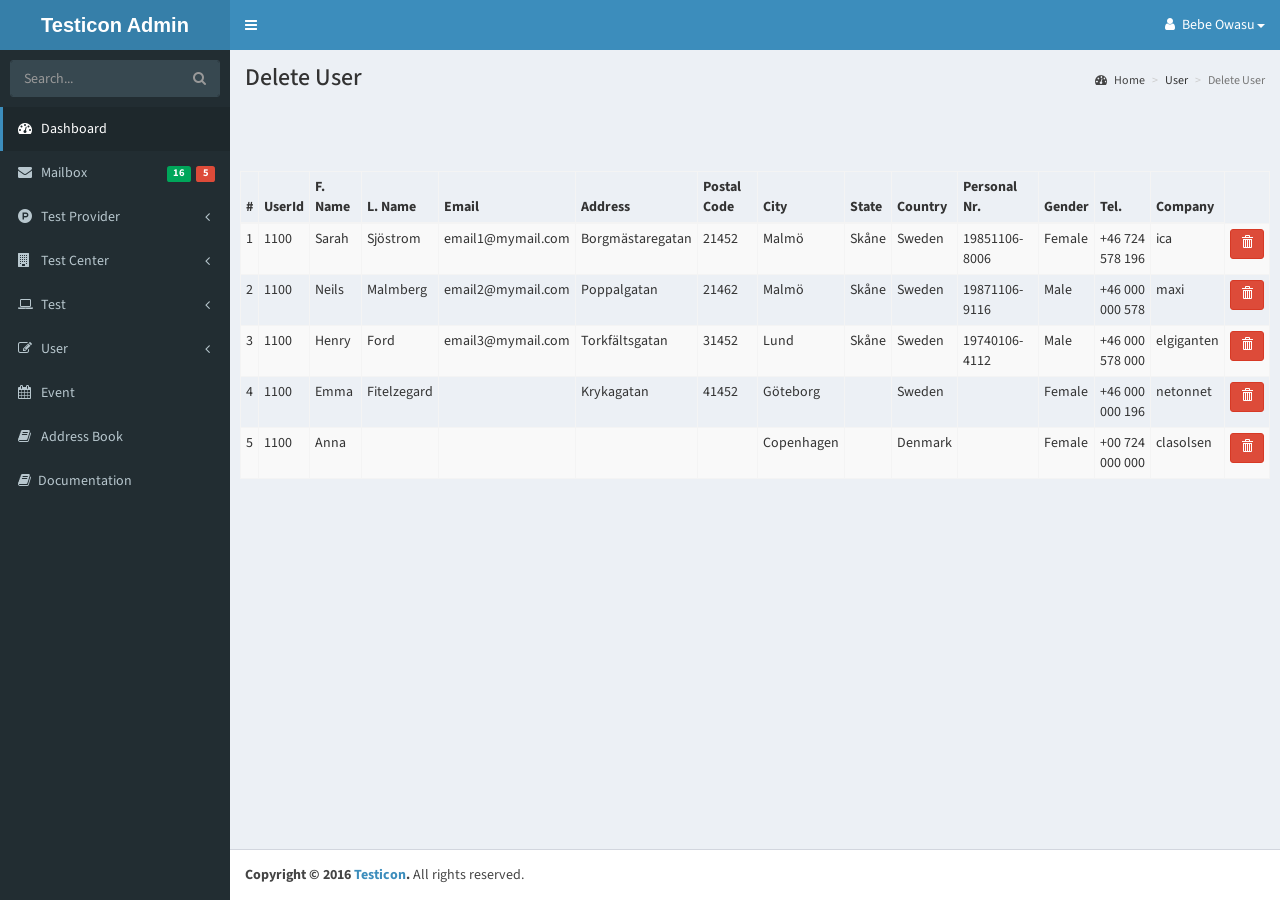
<file: frontend html 20160928/admin-panel/delete-user.html>
<!DOCTYPE html>
<html>
<head>
  <meta charset="utf-8">
  <meta http-equiv="X-UA-Compatible" content="IE=edge">
  <title>Testicaon Admin | Dashboard</title>
  <!-- Tell the browser to be responsive to screen width -->
  <meta content="width=device-width, initial-scale=1, maximum-scale=1, user-scalable=no" name="viewport">
  <!-- Bootstrap 3.3.6 -->
  <link rel="stylesheet" href="css/bootstrap.min.css">
  <!-- Font Awesome -->
  <link rel="stylesheet" href="https://cdnjs.cloudflare.com/ajax/libs/font-awesome/4.5.0/css/font-awesome.min.css">
  
  <!-- Theme style -->
  <link rel="stylesheet" href="css/testicon.min.css">
  <!-- AdminLTE Skins. Choose a skin from the css/skins
       folder instead of downloading all of them to reduce the load. -->
  <link rel="stylesheet" href="css/_all-skins.min.css">
  <link rel="stylesheet" href="css/style.css">
  <!-- iCheck -->
  
</head>
<body class="hold-transition skin-blue sidebar-mini">
<div class="wrapper">

  <header class="main-header">
    <!-- Logo -->
    <a href="index.html" class="logo">
      <!-- mini logo for sidebar mini 50x50 pixels -->
      
      <span class="logo-lg"><b>Testicon Admin Panel</b></span>
    </a>
    <!-- Header Navbar: style can be found in header.less -->
    <nav class="navbar navbar-static-top">
      <!-- Sidebar toggle button-->
      <a href="#" class="sidebar-toggle" data-toggle="offcanvas" role="button" data-toggle="tooltip" data-placement="right" title="Collapse Menu">
        <span class="sr-only">Toggle navigation</span>
      </a>

      <div class="navbar-custom-menu">
        <ul class="nav navbar-nav">
          <li class="dropdown">
            <a class="dropdown-toggle" data-toggle="dropdown" href="#">
                    <i class="fa fa-user fa-fw"></i> Bebe Owasu<b class="caret"></b>
                </a>
                <ul class="dropdown-menu dropdown-user">
                    <li><a href="#"><i class="fa fa-user fa-fw"></i> User Profile</a>
                    </li>
                    <li><a href="#"><i class="fa fa-gear fa-fw"></i> Settings</a>
                    </li>
                    <li class="divider"></li>
                    <li><a href="login.html"><i class="fa fa-sign-out fa-fw"></i> Logout</a>
                    </li>
                </ul>
            </li>
          
          
          <!-- Control Sidebar Toggle Button -->
          
        </ul>
      </div>
    </nav>
  </header>
  <!-- Left side column. contains the logo and sidebar -->
  <aside class="main-sidebar">
    <!-- sidebar: style can be found in sidebar.less -->
    <section class="sidebar">
      <!-- Sidebar user panel -->
      
      <!-- search form -->
      <form action="#" method="get" class="sidebar-form" data-toggle="tooltip" data-placement="top" title="Search">
        <div class="input-group">
          <input type="text" name="q" class="form-control" placeholder="Search...">
              <span class="input-group-btn">
                <button type="submit" name="search" id="search-btn" class="btn btn-flat"><i class="fa fa-search"></i>
                </button>
              </span>
        </div>
      </form>
      
      <!-- /.search form -->
      <!-- sidebar menu: : style can be found in sidebar.less -->
<ul class="sidebar-menu">
        <!--<li class="header">MAIN NAVIGATION</li>-->
        <li class="active treeview" data-toggle="tooltip" data-placement="top" title="DashBoard">
          <a href="index.html">
            <i class="fa fa-dashboard"></i> <span>Dashboard</span>   
          </a> 
        
       <li>
          <a href="mailbox.html">
            <i class="fa fa-envelope"></i> <span data-toggle="tooltip" data-placement="top" title="Mailbox">Mailbox</span>
            <span class="pull-right-container">
              <small class="label pull-right bg-red" data-toggle="tooltip" data-placement="top" title="Read Messages">5</small>
              <small class="label pull-right bg-green" data-toggle="tooltip" data-placement="top" title="Unread messages">16</small>
              
            </span>
          </a>
        </li>

        <li class="treeview" data-toggle="tooltip" data-placement="top" title="Test Provider">
          <a href="#">
            <i class="fa fa-product-hunt"></i>
            <span>Test Provider</span>
            <span class="pull-right-container">
              <i class="fa fa-angle-left pull-right"></i>
            </span>
          </a>
          <ul class="treeview-menu">
            <li><a href="all-provider.html" data-toggle="tooltip" data-placement="top" title="List of all Test Providers"><i class="fa fa-list" aria-hidden="true"></i> List All Providers</a></li>
            <li><a href="add-new-provider.html" data-toggle="tooltip" data-placement="top" title="Add New Center"><i class="fa fa-plus" aria-hidden="true"></i> Add New Provider</a></li>
            <li><a href="edit-provider.html" data-toggle="tooltip" data-placement="top" title="Update Existing Center"><i class="fa fa-pencil" aria-hidden="true"></i> Update Existing Provider</a></li>
            <li><a href="delete-provider.html" data-toggle="tooltip" data-placement="top" title="Delete Center"><i class="fa fa-trash-o" aria-hidden="true"></i> Delete Provider</a></li>
          </ul>
        </li>

        <li class="treeview" data-toggle="tooltip" data-placement="top" title="Test Center">
          <a href="#">
            <i class="fa fa-building"></i>
            <span>Test Center</span>
            <span class="pull-right-container">
              <i class="fa fa-angle-left pull-right"></i>
            </span>
          </a>
          <ul class="treeview-menu">
            <li><a href="all-center.html" data-toggle="tooltip" data-placement="top" title="List of all Test Centers"><i class="fa fa-list" aria-hidden="true"></i> List All Centers</a></li>
            <li><a href="add-test-center.html" data-toggle="tooltip" data-placement="top" title="Add New Center"><i class="fa fa-plus" aria-hidden="true"></i> Add New Center</a></li>
            <li><a href="edit-test-center.html" data-toggle="tooltip" data-placement="top" title="Update Existing Center"><i class="fa fa-pencil" aria-hidden="true"></i> Update Existing Center</a></li>
            <li><a href="delete-test-center.html" data-toggle="tooltip" data-placement="top" title="Delete Center"><i class="fa fa-trash-o" aria-hidden="true"></i> Delete Center</a></li>
          </ul>
        </li>
        <li class="treeview" data-toggle="tooltip" data-placement="top" title="All Test">
          <a href="#">
            <i class="fa fa-laptop"></i>
            <span data-toggle="tooltip" data-placement="top" title="Test">Test</span>
            <span class="pull-right-container">
              <i class="fa fa-angle-left pull-right"></i>
            </span>
          </a>
          <ul class="treeview-menu">
            <li data-toggle="tooltip" data-placement="top" title="List Of All Test"><a href="all-test.html"><i class="fa fa-list" aria-hidden="true"></i> List All Test</a></li>
            <li data-toggle="tooltip" data-placement="top" title="Add New Test"><a href="add-new-test.html"><i class="fa fa-plus" aria-hidden="true"></i> Add New Test</a></li>
            <li data-toggle="tooltip" data-placement="top" title="Update Existing Test"><a href="edit-test.html"><i class="fa fa-pencil" aria-hidden="true"></i> Update Existing Test</a></li>
            <li data-toggle="tooltip" data-placement="top" title="Delete Test"><a href="delete-test.html"><i class="fa fa-trash-o" aria-hidden="true"></i> Delete Test</a></li>
          </ul>
        </li>
        <li class="treeview" data-toggle="tooltip" data-placement="top" title="User">
          <a href="#">
            <i class="fa fa-edit"></i> <span>User</span>
            <span class="pull-right-container">
              <i class="fa fa-angle-left pull-right"></i>
            </span>
          </a>
          <ul class="treeview-menu">
            <li><a href="all-users.html" data-toggle="tooltip" data-placement="top" title="List Of All Users"><i class="fa fa-list" aria-hidden="true"></i> List Of All Users</a></li>
            <li><a href="add-new-user.html" data-toggle="tooltip" data-placement="top" title="Add New User"><i class="fa fa-plus" aria-hidden="true"></i> Add New User</a></li>
            <li><a href="edit-user.html" data-toggle="tooltip" data-placement="top" title="Update User"><i class="fa fa-pencil" aria-hidden="true"></i> Update Existing User</a></li>
            <li><a href="delete-user.html" data-toggle="tooltip" data-placement="top" title="Delete User"><i class="fa fa-trash-o" aria-hidden="true"></i> Delete User</a></li>
          </ul>
        </li>
        <li data-toggle="tooltip" data-placement="top" title="Show Events"><a href="#"><i class="fa fa-calendar"></i><span> Event</span></a></li>
        <li data-toggle="tooltip" data-placement="top" title="Show Address Book"><a href="#"><i class="fa fa-book"></i><span> Address Book</span></a></li>   
        <li data-toggle="tooltip" data-placement="top" title="Admin Documentations"><a href="#"><i class="fa fa-book" ></i><span>Documentation</span></a></li>
       
      </ul>
    </section>
    <!-- /.sidebar -->
  </aside>

  <!-- Content Wrapper. Contains page content -->
  <div class="content-wrapper">
    <!-- Content Header (Page header) -->
    <section class="content-header">
      <h1>
        Delete User
      </h1>
      <ol class="breadcrumb">
        <li><a href="#"><i class="fa fa-dashboard"></i> Home</a></li>
        <li>User</li>
        <li class="active">Delete User</li>
      </ol>
    </section>
    <br>
    <br>

<!-- Main content -->
    

<div class="table-delete table-responsive v-scroll">
                <table class="table table-bordered table-condensed table-striped table-hover table-users">
					<thead>
						<tr>
                            <th>#</th>
                            <th>UserId</th>
                            <th>F. Name</th>              
                            <th>L. Name</th>
                            <th>Email</th>
                            <th>Address</th>
                            <th>Postal Code</th>
                            <th>City</th> 
                            <th>State</th>
                            <th>Country</th>
                            <th>Personal Nr.</th>
                            <th>Gender</th>
                            <th>Tel.</th>
                            <th>Company</th>  
                        </tr>
					</thead>
					<tbody>

                        <tr>
                            <td>1</td>
                            <td>1100</td>
						              	<td>Sarah</td>
                            <td>Sjöstrom</td>
                            <td>email1@mymail.com</td>
							              <td>Borgmästaregatan</td>
                            <td>21452</td>
                            <td>Malmö</td>
                            <td>Skåne</td>
                            <td>Sweden</td>
                            <td>19851106-8006</td>
						              	<td>Female</td>
                            <td>+46 724 578 196</td>      
                            <td>ica</td>
                            <td><p data-placement="top" data-toggle="tooltip" title="Delete"><button class="btn btn-danger btn-sm" data-title="Delete"
                                   data-toggle="modal" data-target="#delete" ><span class="glyphicon glyphicon-trash"></span></button></p></td>
                            
						</tr>
                    <tr>
                            <td>2</td>
                            <td>1100</td>
						              	<td>Neils</td>
                            <td>Malmberg</td>
                            <td>email2@mymail.com</td>
						              	<td>Poppalgatan</td>
                            <td>21462</td>
                            <td>Malmö</td>
                            <td>Skåne</td>
                            <td>Sweden</td>
                            <td>19871106-9116</td>
						              	<td>Male</td>
                            <td>+46 000 000 578</td>      
                            <td>maxi</td>
                            <td><p data-placement="top" data-toggle="tooltip" title="Delete"><button class="btn btn-danger btn-sm" data-title="Delete" 
                                   data-toggle="modal" data-target="#delete" ><span class="glyphicon glyphicon-trash"></span></button></p></td>
						</tr>

						
						
                        <tr>
                            <td>3</td>
                            <td>1100</td>
						              	<td>Henry</td>
                            <td>Ford</td>
                            <td>email3@mymail.com</td>
						              	<td>Torkfältsgatan</td>
                            <td>31452</td>
                            <td>Lund</td>
                            <td>Skåne</td>
                            <td>Sweden</td>
                            <td>19740106-4112</td>
							              <td>Male</td>
                            <td>+46 000 578 000</td>  
                            <td>elgiganten</td>
                            <td><p data-placement="top" data-toggle="tooltip" title="Delete"><button class="btn btn-danger btn-sm" data-title="Delete" 
                                   data-toggle="modal" data-target="#delete" ><span class="glyphicon glyphicon-trash"></span></button></p></td>
						</tr>
                     
                      <tr>
                            <td>4</td>
                            <td>1100</td>
						              	<td>Emma</td>
                            <td>Fitelzegard</td>
                            <td></td>
						              	<td>Krykagatan</td>
                            <td>41452</td>
                            <td>Göteborg</td>
                            <td></td>
                            <td>Sweden</td>
                            <td></td>
							              <td>Female</td>
                            <td>+46 000 000 196</td>
                            <td>netonnet</td>
                            <td><p data-placement="top" data-toggle="tooltip" title="Delete"><button class="btn btn-danger btn-sm" data-title="Delete" 
                                   data-toggle="modal" data-target="#delete" ><span class="glyphicon glyphicon-trash"></span></button></p></td>
						</tr>
                        
                       <tr>
                            <td>5</td>
                            <td>1100</td>
						              	<td>Anna</td>
                            <td></td>
                            <td></td>
					              		<td></td>
                            <td></td>
                            <td>Copenhagen</td>
                            <td></td>
                            <td>Denmark</td>
                            <td></td>
							              <td>Female</td>
                            <td>+00 724 000 000</td>    
                            <td>clasolsen</td>
						                <td><p data-placement="top" data-toggle="tooltip" title="Delete"><button class="btn btn-danger btn-sm" data-title="Delete" 
                                   data-toggle="modal" data-target="#delete" ><span class="glyphicon glyphicon-trash"></span></button></p></td>
                        </tr>           
					</tbody>
				</table>
      </div>



    <!-- /.main content -->
  </div>
  <!-- /.content-wrapper -->
  
  <footer class="main-footer">
<!--<div class="pull-right hidden-xs">
      <b>Version</b> 2.3.6
    </div>-->
    <strong>Copyright &copy; 2016 <a href="#">Testicon</a>.</strong> All rights
    reserved.
   
  </footer>
<!-- ./wrapper -->



<!-- Modal Delete user-->
    <div class="modal fade" id="delete" tabindex="-1" role="dialog" aria-labelledby="edit" aria-hidden="true">
      <div class="modal-dialog">
    <div class="modal-content">
          <div class="modal-header">
        <button type="button" class="close" data-dismiss="modal" aria-hidden="true"><span class="glyphicon glyphicon-remove" aria-hidden="true"></span></button>
        <h4 class="modal-title custom_align" id="Heading">Delete this entry</h4>
      </div>
          <div class="modal-body">
       
       <div class="alert alert-danger"><span class="glyphicon glyphicon-warning-sign"></span> Are you sure you want to delete this Record?</div>
       
      </div>
        <div class="modal-footer ">
        <button type="button" class="btn btn-success" ><span class="glyphicon glyphicon-ok-sign"></span> Yes</button>
        <button type="button" class="btn btn-default" data-dismiss="modal"><span class="glyphicon glyphicon-remove"></span> No</button>
      </div>
        </div>
    <!-- /.modal-content --> 
  </div>
      <!-- /.modal-dialog --> 
    </div>


<!-- / Modal Delete user-->





<!-- jQuery 2.2.3 -->
<script src="js/jquery-2.2.3.min.js"></script>
<!-- jQuery UI 1.11.4 -->
<script src="js/jquery-ui.min.js"></script>
<!-- Resolve conflict in jQuery UI tooltip with Bootstrap tooltip -->
<script>
  $.widget.bridge('uibutton', $.ui.button);
</script>
<!-- Bootstrap 3.3.6 -->
<script src="js/bootstrap.min.js"></script>

<script src="js/moment.min.js"></script>

<!-- AdminLTE App -->
<script src="js/testicon.min.js"></script>
<script src="js/script.js"></script>





</body>
</html>
</file>
<file: frontend html 20160928/admin-panel/css/style.css>
.v-scroll{
  height: 70vh;
  overflow-y: scroll;
}

.table-responsive{
  margin-top: 30px;
  padding: 10px;
  border-bottom-color: black
}
.add-newuser{
  margin-top: 0px;
  padding-left: 80px;
  padding-right: 80px;
}

.add-newtest{
  margin-top: 0px;
  padding-left: 80px;
  padding-right: 80px;
}

.add-newtestcenter{
  margin-top: 0px;
  padding-left: 80px;
  padding-right: 80px;
}
.add-newprovider{
  margin-top: 40px;
  padding-left: 80px;
  padding-right: 80px;
}

.table-bordered{
 border-bottom-color: black; 
 
}
</file>
<file: frontend html 20160928/admin-panel/css/testicon.min.css>
@import url(https://fonts.googleapis.com/css?family=Source+Sans+Pro:300,400,600,700,300italic,400italic,600italic);/*!
 
!*/html,body{min-height:100%}.layout-boxed html,.layout-boxed body{height:100%}body{-webkit-font-smoothing:antialiased;-moz-osx-font-smoothing:grayscale;font-family:'Source Sans Pro','Helvetica Neue',Helvetica,Arial,sans-serif;font-weight:400;overflow-x:hidden;overflow-y:auto}.wrapper{min-height:100%;position:relative;overflow:hidden}.wrapper:before,.wrapper:after{content:" ";display:table}.wrapper:after{clear:both}.layout-boxed .wrapper{max-width:1250px;margin:0 auto;min-height:100%;box-shadow:0 0 8px rgba(0,0,0,0.5);position:relative}.layout-boxed{background:url('../img/boxed-bg.jpg') repeat fixed}.content-wrapper,.right-side,.main-footer{-webkit-transition:-webkit-transform .3s ease-in-out,margin .3s ease-in-out;-moz-transition:-moz-transform .3s ease-in-out,margin .3s ease-in-out;-o-transition:-o-transform .3s ease-in-out,margin .3s ease-in-out;transition:transform .3s ease-in-out,margin .3s ease-in-out;margin-left:230px;z-index:820}.layout-top-nav .content-wrapper,.layout-top-nav .right-side,.layout-top-nav .main-footer{margin-left:0}@media (max-width:767px){.content-wrapper,.right-side,.main-footer{margin-left:0}}@media (min-width:768px){.sidebar-collapse .content-wrapper,.sidebar-collapse .right-side,.sidebar-collapse .main-footer{margin-left:0}}@media (max-width:767px){.sidebar-open .content-wrapper,.sidebar-open .right-side,.sidebar-open .main-footer{-webkit-transform:translate(230px, 0);-ms-transform:translate(230px, 0);-o-transform:translate(230px, 0);transform:translate(230px, 0)}}.content-wrapper,.right-side{min-height:100%;background-color:#ecf0f5;z-index:800}.main-footer{background:#fff;padding:15px;color:#444;border-top:1px solid #d2d6de}.fixed .main-header,.fixed .main-sidebar,.fixed .left-side{position:fixed}.fixed .main-header{top:0;right:0;left:0}.fixed .content-wrapper,.fixed .right-side{padding-top:50px}@media (max-width:767px){.fixed .content-wrapper,.fixed .right-side{padding-top:100px}}.fixed.layout-boxed .wrapper{max-width:100%}body.hold-transition .content-wrapper,body.hold-transition .right-side,body.hold-transition .main-footer,body.hold-transition .main-sidebar,body.hold-transition .left-side,body.hold-transition .main-header .navbar,body.hold-transition .main-header .logo{-webkit-transition:none;-o-transition:none;transition:none}.content{min-height:250px;padding:15px;margin-right:auto;margin-left:auto;padding-left:15px;padding-right:15px}h1,h2,h3,h4,h5,h6,.h1,.h2,.h3,.h4,.h5,.h6{font-family:'Source Sans Pro',sans-serif}a{color:#3c8dbc}a:hover,a:active,a:focus{outline:none;text-decoration:none;color:#72afd2}.page-header{margin:10px 0 20px 0;font-size:22px}.page-header>small{color:#666;display:block;margin-top:5px}.main-header{position:relative;max-height:100px;z-index:1030}.main-header .navbar{-webkit-transition:margin-left .3s ease-in-out;-o-transition:margin-left .3s ease-in-out;transition:margin-left .3s ease-in-out;margin-bottom:0;margin-left:230px;border:none;min-height:50px;border-radius:0}.layout-top-nav .main-header .navbar{margin-left:0}.main-header #navbar-search-input.form-control{background:rgba(255,255,255,0.2);border-color:transparent}.main-header #navbar-search-input.form-control:focus,.main-header #navbar-search-input.form-control:active{border-color:rgba(0,0,0,0.1);background:rgba(255,255,255,0.9)}.main-header #navbar-search-input.form-control::-moz-placeholder{color:#ccc;opacity:1}.main-header #navbar-search-input.form-control:-ms-input-placeholder{color:#ccc}.main-header #navbar-search-input.form-control::-webkit-input-placeholder{color:#ccc}.main-header .navbar-custom-menu,.main-header .navbar-right{float:right}@media (max-width:991px){.main-header .navbar-custom-menu a,.main-header .navbar-right a{color:inherit;background:transparent}}@media (max-width:767px){.main-header .navbar-right{float:none}.navbar-collapse .main-header .navbar-right{margin:7.5px -15px}.main-header .navbar-right>li{color:inherit;border:0}}.main-header .sidebar-toggle{float:left;background-color:transparent;background-image:none;padding:15px 15px;font-family:fontAwesome}.main-header .sidebar-toggle:before{content:"\f0c9"}.main-header .sidebar-toggle:hover{color:#fff}.main-header .sidebar-toggle:focus,.main-header .sidebar-toggle:active{background:transparent}.main-header .sidebar-toggle .icon-bar{display:none}.main-header .navbar .nav>li.user>a>.fa,.main-header .navbar .nav>li.user>a>.glyphicon,.main-header .navbar .nav>li.user>a>.ion{margin-right:5px}.main-header .navbar .nav>li>a>.label{position:absolute;top:9px;right:7px;text-align:center;font-size:9px;padding:2px 3px;line-height:.9}.main-header .logo{-webkit-transition:width .3s ease-in-out;-o-transition:width .3s ease-in-out;transition:width .3s ease-in-out;display:block;float:left;height:50px;font-size:20px;line-height:50px;text-align:center;width:230px;font-family:"Helvetica Neue",Helvetica,Arial,sans-serif;padding:0 15px;font-weight:300;overflow:hidden}.main-header .logo .logo-lg{display:block}.main-header .logo .logo-mini{display:none}.main-header .navbar-brand{color:#fff}.content-header{position:relative;padding:15px 15px 0 15px}.content-header>h1{margin:0;font-size:24px}.content-header>h1>small{font-size:15px;display:inline-block;padding-left:4px;font-weight:300}.content-header>.breadcrumb{float:right;background:transparent;margin-top:0;margin-bottom:0;font-size:12px;padding:7px 5px;position:absolute;top:15px;right:10px;border-radius:2px}.content-header>.breadcrumb>li>a{color:#444;text-decoration:none;display:inline-block}.content-header>.breadcrumb>li>a>.fa,.content-header>.breadcrumb>li>a>.glyphicon,.content-header>.breadcrumb>li>a>.ion{margin-right:5px}.content-header>.breadcrumb>li+li:before{content:'>\00a0'}@media (max-width:991px){.content-header>.breadcrumb{position:relative;margin-top:5px;top:0;right:0;float:none;background:#d2d6de;padding-left:10px}.content-header>.breadcrumb li:before{color:#97a0b3}}.navbar-toggle{color:#fff;border:0;margin:0;padding:15px 15px}@media (max-width:991px){.navbar-custom-menu .navbar-nav>li{float:left}.navbar-custom-menu .navbar-nav{margin:0;float:left}.navbar-custom-menu .navbar-nav>li>a{padding-top:15px;padding-bottom:15px;line-height:20px}}@media (max-width:767px){.main-header{position:relative}.main-header .logo,.main-header .navbar{width:100%;float:none}.main-header .navbar{margin:0}.main-header .navbar-custom-menu{float:right}}@media (max-width:991px){.navbar-collapse.pull-left{float:none !important}.navbar-collapse.pull-left+.navbar-custom-menu{display:block;position:absolute;top:0;right:40px}}.main-sidebar,.left-side{position:absolute;top:0;left:0;padding-top:50px;min-height:100%;width:230px;z-index:810;-webkit-transition:-webkit-transform .3s ease-in-out,width .3s ease-in-out;-moz-transition:-moz-transform .3s ease-in-out,width .3s ease-in-out;-o-transition:-o-transform .3s ease-in-out,width .3s ease-in-out;transition:transform .3s ease-in-out,width .3s ease-in-out}@media (max-width:767px){.main-sidebar,.left-side{padding-top:100px}}@media (max-width:767px){.main-sidebar,.left-side{-webkit-transform:translate(-230px, 0);-ms-transform:translate(-230px, 0);-o-transform:translate(-230px, 0);transform:translate(-230px, 0)}}@media (min-width:768px){.sidebar-collapse .main-sidebar,.sidebar-collapse .left-side{-webkit-transform:translate(-230px, 0);-ms-transform:translate(-230px, 0);-o-transform:translate(-230px, 0);transform:translate(-230px, 0)}}@media (max-width:767px){.sidebar-open .main-sidebar,.sidebar-open .left-side{-webkit-transform:translate(0, 0);-ms-transform:translate(0, 0);-o-transform:translate(0, 0);transform:translate(0, 0)}}.sidebar{padding-bottom:10px}.sidebar-form input:focus{border-color:transparent}.user-panel{position:relative;width:100%;padding:10px;overflow:hidden}.user-panel:before,.user-panel:after{content:" ";display:table}.user-panel:after{clear:both}.user-panel>.image>img{width:100%;max-width:45px;height:auto}.user-panel>.info{padding:5px 5px 5px 15px;line-height:1;position:absolute;left:55px}.user-panel>.info>p{font-weight:600;margin-bottom:9px}.user-panel>.info>a{text-decoration:none;padding-right:5px;margin-top:3px;font-size:11px}.user-panel>.info>a>.fa,.user-panel>.info>a>.ion,.user-panel>.info>a>.glyphicon{margin-right:3px}.sidebar-menu{list-style:none;margin:0;padding:0}.sidebar-menu>li{position:relative;margin:0;padding:0}.sidebar-menu>li>a{padding:12px 5px 12px 15px;display:block}.sidebar-menu>li>a>.fa,.sidebar-menu>li>a>.glyphicon,.sidebar-menu>li>a>.ion{width:20px}.sidebar-menu>li .label,.sidebar-menu>li .badge{margin-right:5px}.sidebar-menu>li .badge{margin-top:3px}.sidebar-menu li.header{padding:10px 25px 10px 15px;font-size:12px}.sidebar-menu li>a>.fa-angle-left,.sidebar-menu li>a>.pull-right-container>.fa-angle-left{width:auto;height:auto;padding:0;margin-right:10px}.sidebar-menu li.active>a>.fa-angle-left>a>.pull-right-container>.fa-angle-left{-webkit-transform:rotate(-90deg);-ms-transform:rotate(-90deg);-o-transform:rotate(-90deg);transform:rotate(-90deg)}.sidebar-menu li.active>.treeview-menu{display:block}.sidebar-menu .treeview-menu{display:none;list-style:none;padding:0;margin:0;padding-left:5px}.sidebar-menu .treeview-menu .treeview-menu{padding-left:20px}.sidebar-menu .treeview-menu>li{margin:0}.sidebar-menu .treeview-menu>li>a{padding:5px 5px 5px 15px;display:block;font-size:14px}.sidebar-menu .treeview-menu>li>a>.fa,.sidebar-menu .treeview-menu>li>a>.glyphicon,.sidebar-menu .treeview-menu>li>a>.ion{width:20px}.sidebar-menu .treeview-menu>li>a>.pull-right-container>.fa-angle-left,.sidebar-menu .treeview-menu>li>a>.pull-right-container>.fa-angle-down,.sidebar-menu .treeview-menu>li>a>.fa-angle-left,.sidebar-menu .treeview-menu>li>a>.fa-angle-down{width:auto}@media (min-width:768px){.sidebar-mini.sidebar-collapse .content-wrapper,.sidebar-mini.sidebar-collapse .right-side,.sidebar-mini.sidebar-collapse .main-footer{margin-left:50px !important;z-index:840}.sidebar-mini.sidebar-collapse .main-sidebar{-webkit-transform:translate(0, 0);-ms-transform:translate(0, 0);-o-transform:translate(0, 0);transform:translate(0, 0);width:50px !important;z-index:850}.sidebar-mini.sidebar-collapse .sidebar-menu>li{position:relative}.sidebar-mini.sidebar-collapse .sidebar-menu>li>a{margin-right:0}.sidebar-mini.sidebar-collapse .sidebar-menu>li>a>span{border-top-right-radius:4px}.sidebar-mini.sidebar-collapse .sidebar-menu>li:not(.treeview)>a>span{border-bottom-right-radius:4px}.sidebar-mini.sidebar-collapse .sidebar-menu>li>.treeview-menu{padding-top:5px;padding-bottom:5px;border-bottom-right-radius:4px}.sidebar-mini.sidebar-collapse .sidebar-menu>li:hover>a>span:not(.pull-right),.sidebar-mini.sidebar-collapse .sidebar-menu>li:hover>.treeview-menu{display:block !important;position:absolute;width:180px;left:50px}.sidebar-mini.sidebar-collapse .sidebar-menu>li:hover>a>span{top:0;margin-left:-3px;padding:12px 5px 12px 20px;background-color:inherit}.sidebar-mini.sidebar-collapse .sidebar-menu>li:hover>a>.pull-right-container{float:right;width:auto!important;left:200px!important;top:10px!important}.sidebar-mini.sidebar-collapse .sidebar-menu>li:hover>a>.pull-right-container>.label:not(:first-of-type){display:none}.sidebar-mini.sidebar-collapse .sidebar-menu>li:hover>.treeview-menu{top:44px;margin-left:0}.sidebar-mini.sidebar-collapse .main-sidebar .user-panel>.info,.sidebar-mini.sidebar-collapse .sidebar-form,.sidebar-mini.sidebar-collapse .sidebar-menu>li>a>span,.sidebar-mini.sidebar-collapse .sidebar-menu>li>.treeview-menu,.sidebar-mini.sidebar-collapse .sidebar-menu>li>a>.pull-right,.sidebar-mini.sidebar-collapse .sidebar-menu li.header{display:none !important;-webkit-transform:translateZ(0)}.sidebar-mini.sidebar-collapse .main-header .logo{width:50px}.sidebar-mini.sidebar-collapse .main-header .logo>.logo-mini{display:block;margin-left:-15px;margin-right:-15px;font-size:18px}.sidebar-mini.sidebar-collapse .main-header .logo>.logo-lg{display:none}.sidebar-mini.sidebar-collapse .main-header .navbar{margin-left:50px}}.sidebar-menu,.main-sidebar .user-panel,.sidebar-menu>li.header{white-space:nowrap;overflow:hidden}.sidebar-menu:hover{overflow:visible}.sidebar-form,.sidebar-menu>li.header{overflow:hidden;text-overflow:clip}.sidebar-menu li>a{position:relative}.sidebar-menu li>a>.pull-right-container{position:absolute;right:10px;top:50%;margin-top:-7px}.control-sidebar-bg{position:fixed;z-index:1000;bottom:0}.control-sidebar-bg,.control-sidebar{top:0;right:-230px;width:230px;-webkit-transition:right .3s ease-in-out;-o-transition:right .3s ease-in-out;transition:right .3s ease-in-out}.control-sidebar{position:absolute;padding-top:50px;z-index:1010}@media (max-width:768px){.control-sidebar{padding-top:100px}}.control-sidebar>.tab-content{padding:10px 15px}.control-sidebar.control-sidebar-open,.control-sidebar.control-sidebar-open+.control-sidebar-bg{right:0}.control-sidebar-open .control-sidebar-bg,.control-sidebar-open .control-sidebar{right:0}@media (min-width:768px){.control-sidebar-open .content-wrapper,.control-sidebar-open .right-side,.control-sidebar-open .main-footer{margin-right:230px}}.nav-tabs.control-sidebar-tabs>li:first-of-type>a,.nav-tabs.control-sidebar-tabs>li:first-of-type>a:hover,.nav-tabs.control-sidebar-tabs>li:first-of-type>a:focus{border-left-width:0}.nav-tabs.control-sidebar-tabs>li>a{border-radius:0}.nav-tabs.control-sidebar-tabs>li>a,.nav-tabs.control-sidebar-tabs>li>a:hover{border-top:none;border-right:none;border-left:1px solid transparent;border-bottom:1px solid transparent}.nav-tabs.control-sidebar-tabs>li>a .icon{font-size:16px}.nav-tabs.control-sidebar-tabs>li.active>a,.nav-tabs.control-sidebar-tabs>li.active>a:hover,.nav-tabs.control-sidebar-tabs>li.active>a:focus,.nav-tabs.control-sidebar-tabs>li.active>a:active{border-top:none;border-right:none;border-bottom:none}@media (max-width:768px){.nav-tabs.control-sidebar-tabs{display:table}.nav-tabs.control-sidebar-tabs>li{display:table-cell}}.control-sidebar-heading{font-weight:400;font-size:16px;padding:10px 0;margin-bottom:10px}.control-sidebar-subheading{display:block;font-weight:400;font-size:14px}.control-sidebar-menu{list-style:none;padding:0;margin:0 -15px}.control-sidebar-menu>li>a{display:block;padding:10px 15px}.control-sidebar-menu>li>a:before,.control-sidebar-menu>li>a:after{content:" ";display:table}.control-sidebar-menu>li>a:after{clear:both}.control-sidebar-menu>li>a>.control-sidebar-subheading{margin-top:0}.control-sidebar-menu .menu-icon{float:left;width:35px;height:35px;border-radius:50%;text-align:center;line-height:35px}.control-sidebar-menu .menu-info{margin-left:45px;margin-top:3px}.control-sidebar-menu .menu-info>.control-sidebar-subheading{margin:0}.control-sidebar-menu .menu-info>p{margin:0;font-size:11px}.control-sidebar-menu .progress{margin:0}.control-sidebar-dark{color:#b8c7ce}.control-sidebar-dark,.control-sidebar-dark+.control-sidebar-bg{background:#222d32}.control-sidebar-dark .nav-tabs.control-sidebar-tabs{border-bottom:#1c2529}.control-sidebar-dark .nav-tabs.control-sidebar-tabs>li>a{background:#181f23;color:#b8c7ce}.control-sidebar-dark .nav-tabs.control-sidebar-tabs>li>a,.control-sidebar-dark .nav-tabs.control-sidebar-tabs>li>a:hover,.control-sidebar-dark .nav-tabs.control-sidebar-tabs>li>a:focus{border-left-color:#141a1d;border-bottom-color:#141a1d}.control-sidebar-dark .nav-tabs.control-sidebar-tabs>li>a:hover,.control-sidebar-dark .nav-tabs.control-sidebar-tabs>li>a:focus,.control-sidebar-dark .nav-tabs.control-sidebar-tabs>li>a:active{background:#1c2529}.control-sidebar-dark .nav-tabs.control-sidebar-tabs>li>a:hover{color:#fff}.control-sidebar-dark .nav-tabs.control-sidebar-tabs>li.active>a,.control-sidebar-dark .nav-tabs.control-sidebar-tabs>li.active>a:hover,.control-sidebar-dark .nav-tabs.control-sidebar-tabs>li.active>a:focus,.control-sidebar-dark .nav-tabs.control-sidebar-tabs>li.active>a:active{background:#222d32;color:#fff}.control-sidebar-dark .control-sidebar-heading,.control-sidebar-dark .control-sidebar-subheading{color:#fff}.control-sidebar-dark .control-sidebar-menu>li>a:hover{background:#1e282c}.control-sidebar-dark .control-sidebar-menu>li>a .menu-info>p{color:#b8c7ce}.control-sidebar-light{color:#5e5e5e}.control-sidebar-light,.control-sidebar-light+.control-sidebar-bg{background:#f9fafc;border-left:1px solid #d2d6de}.control-sidebar-light .nav-tabs.control-sidebar-tabs{border-bottom:#d2d6de}.control-sidebar-light .nav-tabs.control-sidebar-tabs>li>a{background:#e8ecf4;color:#444}.control-sidebar-light .nav-tabs.control-sidebar-tabs>li>a,.control-sidebar-light .nav-tabs.control-sidebar-tabs>li>a:hover,.control-sidebar-light .nav-tabs.control-sidebar-tabs>li>a:focus{border-left-color:#d2d6de;border-bottom-color:#d2d6de}.control-sidebar-light .nav-tabs.control-sidebar-tabs>li>a:hover,.control-sidebar-light .nav-tabs.control-sidebar-tabs>li>a:focus,.control-sidebar-light .nav-tabs.control-sidebar-tabs>li>a:active{background:#eff1f7}.control-sidebar-light .nav-tabs.control-sidebar-tabs>li.active>a,.control-sidebar-light .nav-tabs.control-sidebar-tabs>li.active>a:hover,.control-sidebar-light .nav-tabs.control-sidebar-tabs>li.active>a:focus,.control-sidebar-light .nav-tabs.control-sidebar-tabs>li.active>a:active{background:#f9fafc;color:#111}.control-sidebar-light .control-sidebar-heading,.control-sidebar-light .control-sidebar-subheading{color:#111}.control-sidebar-light .control-sidebar-menu{margin-left:-14px}.control-sidebar-light .control-sidebar-menu>li>a:hover{background:#f4f4f5}.control-sidebar-light .control-sidebar-menu>li>a .menu-info>p{color:#5e5e5e}.dropdown-menu{box-shadow:none;border-color:#eee}.dropdown-menu>li>a{color:#777}.dropdown-menu>li>a>.glyphicon,.dropdown-menu>li>a>.fa,.dropdown-menu>li>a>.ion{margin-right:10px}.dropdown-menu>li>a:hover{background-color:#e1e3e9;color:#333}.dropdown-menu>.divider{background-color:#eee}.navbar-nav>.notifications-menu>.dropdown-menu,.navbar-nav>.messages-menu>.dropdown-menu,.navbar-nav>.tasks-menu>.dropdown-menu{width:280px;padding:0 0 0 0;margin:0;top:100%}.navbar-nav>.notifications-menu>.dropdown-menu>li,.navbar-nav>.messages-menu>.dropdown-menu>li,.navbar-nav>.tasks-menu>.dropdown-menu>li{position:relative}.navbar-nav>.notifications-menu>.dropdown-menu>li.header,.navbar-nav>.messages-menu>.dropdown-menu>li.header,.navbar-nav>.tasks-menu>.dropdown-menu>li.header{border-top-left-radius:4px;border-top-right-radius:4px;border-bottom-right-radius:0;border-bottom-left-radius:0;background-color:#ffffff;padding:7px 10px;border-bottom:1px solid #f4f4f4;color:#444444;font-size:14px}.navbar-nav>.notifications-menu>.dropdown-menu>li.footer>a,.navbar-nav>.messages-menu>.dropdown-menu>li.footer>a,.navbar-nav>.tasks-menu>.dropdown-menu>li.footer>a{border-top-left-radius:0;border-top-right-radius:0;border-bottom-right-radius:4px;border-bottom-left-radius:4px;font-size:12px;background-color:#fff;padding:7px 10px;border-bottom:1px solid #eeeeee;color:#444 !important;text-align:center}@media (max-width:991px){.navbar-nav>.notifications-menu>.dropdown-menu>li.footer>a,.navbar-nav>.messages-menu>.dropdown-menu>li.footer>a,.navbar-nav>.tasks-menu>.dropdown-menu>li.footer>a{background:#fff !important;color:#444 !important}}.navbar-nav>.notifications-menu>.dropdown-menu>li.footer>a:hover,.navbar-nav>.messages-menu>.dropdown-menu>li.footer>a:hover,.navbar-nav>.tasks-menu>.dropdown-menu>li.footer>a:hover{text-decoration:none;font-weight:normal}.navbar-nav>.notifications-menu>.dropdown-menu>li .menu,.navbar-nav>.messages-menu>.dropdown-menu>li .menu,.navbar-nav>.tasks-menu>.dropdown-menu>li .menu{max-height:200px;margin:0;padding:0;list-style:none;overflow-x:hidden}.navbar-nav>.notifications-menu>.dropdown-menu>li .menu>li>a,.navbar-nav>.messages-menu>.dropdown-menu>li .menu>li>a,.navbar-nav>.tasks-menu>.dropdown-menu>li .menu>li>a{display:block;white-space:nowrap;border-bottom:1px solid #f4f4f4}.navbar-nav>.notifications-menu>.dropdown-menu>li .menu>li>a:hover,.navbar-nav>.messages-menu>.dropdown-menu>li .menu>li>a:hover,.navbar-nav>.tasks-menu>.dropdown-menu>li .menu>li>a:hover{background:#f4f4f4;text-decoration:none}.navbar-nav>.notifications-menu>.dropdown-menu>li .menu>li>a{color:#444444;overflow:hidden;text-overflow:ellipsis;padding:10px}.navbar-nav>.notifications-menu>.dropdown-menu>li .menu>li>a>.glyphicon,.navbar-nav>.notifications-menu>.dropdown-menu>li .menu>li>a>.fa,.navbar-nav>.notifications-menu>.dropdown-menu>li .menu>li>a>.ion{width:20px}.navbar-nav>.messages-menu>.dropdown-menu>li .menu>li>a{margin:0;padding:10px 10px}.navbar-nav>.messages-menu>.dropdown-menu>li .menu>li>a>div>img{margin:auto 10px auto auto;width:40px;height:40px}.navbar-nav>.messages-menu>.dropdown-menu>li .menu>li>a>h4{padding:0;margin:0 0 0 45px;color:#444444;font-size:15px;position:relative}.navbar-nav>.messages-menu>.dropdown-menu>li .menu>li>a>h4>small{color:#999999;font-size:10px;position:absolute;top:0;right:0}.navbar-nav>.messages-menu>.dropdown-menu>li .menu>li>a>p{margin:0 0 0 45px;font-size:12px;color:#888888}.navbar-nav>.messages-menu>.dropdown-menu>li .menu>li>a:before,.navbar-nav>.messages-menu>.dropdown-menu>li .menu>li>a:after{content:" ";display:table}.navbar-nav>.messages-menu>.dropdown-menu>li .menu>li>a:after{clear:both}.navbar-nav>.tasks-menu>.dropdown-menu>li .menu>li>a{padding:10px}.navbar-nav>.tasks-menu>.dropdown-menu>li .menu>li>a>h3{font-size:14px;padding:0;margin:0 0 10px 0;color:#666666}.navbar-nav>.tasks-menu>.dropdown-menu>li .menu>li>a>.progress{padding:0;margin:0}.navbar-nav>.user-menu>.dropdown-menu{border-top-right-radius:0;border-top-left-radius:0;padding:1px 0 0 0;border-top-width:0;width:280px}.navbar-nav>.user-menu>.dropdown-menu,.navbar-nav>.user-menu>.dropdown-menu>.user-body{border-bottom-right-radius:4px;border-bottom-left-radius:4px}.navbar-nav>.user-menu>.dropdown-menu>li.user-header{height:175px;padding:10px;text-align:center}.navbar-nav>.user-menu>.dropdown-menu>li.user-header>img{z-index:5;height:90px;width:90px;border:3px solid;border-color:transparent;border-color:rgba(255,255,255,0.2)}.navbar-nav>.user-menu>.dropdown-menu>li.user-header>p{z-index:5;color:#fff;color:rgba(255,255,255,0.8);font-size:17px;margin-top:10px}.navbar-nav>.user-menu>.dropdown-menu>li.user-header>p>small{display:block;font-size:12px}.navbar-nav>.user-menu>.dropdown-menu>.user-body{padding:15px;border-bottom:1px solid #f4f4f4;border-top:1px solid #dddddd}.navbar-nav>.user-menu>.dropdown-menu>.user-body:before,.navbar-nav>.user-menu>.dropdown-menu>.user-body:after{content:" ";display:table}.navbar-nav>.user-menu>.dropdown-menu>.user-body:after{clear:both}.navbar-nav>.user-menu>.dropdown-menu>.user-body a{color:#444 !important}@media (max-width:991px){.navbar-nav>.user-menu>.dropdown-menu>.user-body a{background:#fff !important;color:#444 !important}}.navbar-nav>.user-menu>.dropdown-menu>.user-footer{background-color:#f9f9f9;padding:10px}.navbar-nav>.user-menu>.dropdown-menu>.user-footer:before,.navbar-nav>.user-menu>.dropdown-menu>.user-footer:after{content:" ";display:table}.navbar-nav>.user-menu>.dropdown-menu>.user-footer:after{clear:both}.navbar-nav>.user-menu>.dropdown-menu>.user-footer .btn-default{color:#666666}@media (max-width:991px){.navbar-nav>.user-menu>.dropdown-menu>.user-footer .btn-default:hover{background-color:#f9f9f9}}.navbar-nav>.user-menu .user-image{float:left;width:25px;height:25px;border-radius:50%;margin-right:10px;margin-top:-2px}@media (max-width:767px){.navbar-nav>.user-menu .user-image{float:none;margin-right:0;margin-top:-8px;line-height:10px}}.open:not(.dropup)>.animated-dropdown-menu{backface-visibility:visible !important;-webkit-animation:flipInX .7s both;-o-animation:flipInX .7s both;animation:flipInX .7s both}@keyframes flipInX{0%{transform:perspective(400px) rotate3d(1, 0, 0, 90deg);transition-timing-function:ease-in;opacity:0}40%{transform:perspective(400px) rotate3d(1, 0, 0, -20deg);transition-timing-function:ease-in}60%{transform:perspective(400px) rotate3d(1, 0, 0, 10deg);opacity:1}80%{transform:perspective(400px) rotate3d(1, 0, 0, -5deg)}100%{transform:perspective(400px)}}@-webkit-keyframes flipInX{0%{-webkit-transform:perspective(400px) rotate3d(1, 0, 0, 90deg);-webkit-transition-timing-function:ease-in;opacity:0}40%{-webkit-transform:perspective(400px) rotate3d(1, 0, 0, -20deg);-webkit-transition-timing-function:ease-in}60%{-webkit-transform:perspective(400px) rotate3d(1, 0, 0, 10deg);opacity:1}80%{-webkit-transform:perspective(400px) rotate3d(1, 0, 0, -5deg)}100%{-webkit-transform:perspective(400px)}}.navbar-custom-menu>.navbar-nav>li{position:relative}.navbar-custom-menu>.navbar-nav>li>.dropdown-menu{position:absolute;right:0;left:auto}@media (max-width:991px){.navbar-custom-menu>.navbar-nav{float:right}.navbar-custom-menu>.navbar-nav>li{position:static}.navbar-custom-menu>.navbar-nav>li>.dropdown-menu{position:absolute;right:5%;left:auto;border:1px solid #ddd;background:#fff}}.form-control{border-radius:0;box-shadow:none;border-color:#d2d6de}.form-control:focus{border-color:#3c8dbc;box-shadow:none}.form-control::-moz-placeholder,.form-control:-ms-input-placeholder,.form-control::-webkit-input-placeholder{color:#bbb;opacity:1}.form-control:not(select){-webkit-appearance:none;-moz-appearance:none;appearance:none}.form-group.has-success label{color:#00a65a}.form-group.has-success .form-control{border-color:#00a65a;box-shadow:none}.form-group.has-success .help-block{color:#00a65a}.form-group.has-warning label{color:#f39c12}.form-group.has-warning .form-control{border-color:#f39c12;box-shadow:none}.form-group.has-warning .help-block{color:#f39c12}.form-group.has-error label{color:#dd4b39}.form-group.has-error .form-control{border-color:#dd4b39;box-shadow:none}.form-group.has-error .help-block{color:#dd4b39}.input-group .input-group-addon{border-radius:0;border-color:#d2d6de;background-color:#fff}.btn-group-vertical .btn.btn-flat:first-of-type,.btn-group-vertical .btn.btn-flat:last-of-type{border-radius:0}.icheck>label{padding-left:0}.form-control-feedback.fa{line-height:34px}.input-lg+.form-control-feedback.fa,.input-group-lg+.form-control-feedback.fa,.form-group-lg .form-control+.form-control-feedback.fa{line-height:46px}.input-sm+.form-control-feedback.fa,.input-group-sm+.form-control-feedback.fa,.form-group-sm .form-control+.form-control-feedback.fa{line-height:30px}.progress,.progress>.progress-bar{-webkit-box-shadow:none;box-shadow:none}.progress,.progress>.progress-bar,.progress .progress-bar,.progress>.progress-bar .progress-bar{border-radius:1px}.progress.sm,.progress-sm{height:10px}.progress.sm,.progress-sm,.progress.sm .progress-bar,.progress-sm .progress-bar{border-radius:1px}.progress.xs,.progress-xs{height:7px}.progress.xs,.progress-xs,.progress.xs .progress-bar,.progress-xs .progress-bar{border-radius:1px}.progress.xxs,.progress-xxs{height:3px}.progress.xxs,.progress-xxs,.progress.xxs .progress-bar,.progress-xxs .progress-bar{border-radius:1px}.progress.vertical{position:relative;width:30px;height:200px;display:inline-block;margin-right:10px}.progress.vertical>.progress-bar{width:100%;position:absolute;bottom:0}.progress.vertical.sm,.progress.vertical.progress-sm{width:20px}.progress.vertical.xs,.progress.vertical.progress-xs{width:10px}.progress.vertical.xxs,.progress.vertical.progress-xxs{width:3px}.progress-group .progress-text{font-weight:600}.progress-group .progress-number{float:right}.table tr>td .progress{margin:0}.progress-bar-light-blue,.progress-bar-primary{background-color:#3c8dbc}.progress-striped .progress-bar-light-blue,.progress-striped .progress-bar-primary{background-image:-webkit-linear-gradient(45deg, rgba(255,255,255,0.15) 25%, transparent 25%, transparent 50%, rgba(255,255,255,0.15) 50%, rgba(255,255,255,0.15) 75%, transparent 75%, transparent);background-image:-o-linear-gradient(45deg, rgba(255,255,255,0.15) 25%, transparent 25%, transparent 50%, rgba(255,255,255,0.15) 50%, rgba(255,255,255,0.15) 75%, transparent 75%, transparent);background-image:linear-gradient(45deg, rgba(255,255,255,0.15) 25%, transparent 25%, transparent 50%, rgba(255,255,255,0.15) 50%, rgba(255,255,255,0.15) 75%, transparent 75%, transparent)}.progress-bar-green,.progress-bar-success{background-color:#00a65a}.progress-striped .progress-bar-green,.progress-striped .progress-bar-success{background-image:-webkit-linear-gradient(45deg, rgba(255,255,255,0.15) 25%, transparent 25%, transparent 50%, rgba(255,255,255,0.15) 50%, rgba(255,255,255,0.15) 75%, transparent 75%, transparent);background-image:-o-linear-gradient(45deg, rgba(255,255,255,0.15) 25%, transparent 25%, transparent 50%, rgba(255,255,255,0.15) 50%, rgba(255,255,255,0.15) 75%, transparent 75%, transparent);background-image:linear-gradient(45deg, rgba(255,255,255,0.15) 25%, transparent 25%, transparent 50%, rgba(255,255,255,0.15) 50%, rgba(255,255,255,0.15) 75%, transparent 75%, transparent)}.progress-bar-aqua,.progress-bar-info{background-color:#00c0ef}.progress-striped .progress-bar-aqua,.progress-striped .progress-bar-info{background-image:-webkit-linear-gradient(45deg, rgba(255,255,255,0.15) 25%, transparent 25%, transparent 50%, rgba(255,255,255,0.15) 50%, rgba(255,255,255,0.15) 75%, transparent 75%, transparent);background-image:-o-linear-gradient(45deg, rgba(255,255,255,0.15) 25%, transparent 25%, transparent 50%, rgba(255,255,255,0.15) 50%, rgba(255,255,255,0.15) 75%, transparent 75%, transparent);background-image:linear-gradient(45deg, rgba(255,255,255,0.15) 25%, transparent 25%, transparent 50%, rgba(255,255,255,0.15) 50%, rgba(255,255,255,0.15) 75%, transparent 75%, transparent)}.progress-bar-yellow,.progress-bar-warning{background-color:#f39c12}.progress-striped .progress-bar-yellow,.progress-striped .progress-bar-warning{background-image:-webkit-linear-gradient(45deg, rgba(255,255,255,0.15) 25%, transparent 25%, transparent 50%, rgba(255,255,255,0.15) 50%, rgba(255,255,255,0.15) 75%, transparent 75%, transparent);background-image:-o-linear-gradient(45deg, rgba(255,255,255,0.15) 25%, transparent 25%, transparent 50%, rgba(255,255,255,0.15) 50%, rgba(255,255,255,0.15) 75%, transparent 75%, transparent);background-image:linear-gradient(45deg, rgba(255,255,255,0.15) 25%, transparent 25%, transparent 50%, rgba(255,255,255,0.15) 50%, rgba(255,255,255,0.15) 75%, transparent 75%, transparent)}.progress-bar-red,.progress-bar-danger{background-color:#dd4b39}.progress-striped .progress-bar-red,.progress-striped .progress-bar-danger{background-image:-webkit-linear-gradient(45deg, rgba(255,255,255,0.15) 25%, transparent 25%, transparent 50%, rgba(255,255,255,0.15) 50%, rgba(255,255,255,0.15) 75%, transparent 75%, transparent);background-image:-o-linear-gradient(45deg, rgba(255,255,255,0.15) 25%, transparent 25%, transparent 50%, rgba(255,255,255,0.15) 50%, rgba(255,255,255,0.15) 75%, transparent 75%, transparent);background-image:linear-gradient(45deg, rgba(255,255,255,0.15) 25%, transparent 25%, transparent 50%, rgba(255,255,255,0.15) 50%, rgba(255,255,255,0.15) 75%, transparent 75%, transparent)}.small-box{border-radius:2px;position:relative;display:block;margin-bottom:20px;box-shadow:0 1px 1px rgba(0,0,0,0.1)}.small-box>.inner{padding:10px}.small-box>.small-box-footer{position:relative;text-align:center;padding:3px 0;color:#fff;color:rgba(255,255,255,0.8);display:block;z-index:10;background:rgba(0,0,0,0.1);text-decoration:none}.small-box>.small-box-footer:hover{color:#fff;background:rgba(0,0,0,0.15)}.small-box h3{font-size:38px;font-weight:bold;margin:0 0 10px 0;white-space:nowrap;padding:0}.small-box p{font-size:15px}.small-box p>small{display:block;color:#f9f9f9;font-size:13px;margin-top:5px}.small-box h3,.small-box p{z-index:5}.small-box .icon{-webkit-transition:all .3s linear;-o-transition:all .3s linear;transition:all .3s linear;position:absolute;top:-10px;right:10px;z-index:0;font-size:90px;color:rgba(0,0,0,0.15)}.small-box:hover{text-decoration:none;color:#f9f9f9}.small-box:hover .icon{font-size:95px}@media (max-width:767px){.small-box{text-align:center}.small-box .icon{display:none}.small-box p{font-size:12px}}.box{position:relative;border-radius:3px;background:#ffffff;border-top:3px solid #d2d6de;margin-bottom:20px;width:100%;box-shadow:0 1px 1px rgba(0,0,0,0.1)}.box.box-primary{border-top-color:#3c8dbc}.box.box-info{border-top-color:#00c0ef}.box.box-danger{border-top-color:#dd4b39}.box.box-warning{border-top-color:#f39c12}.box.box-success{border-top-color:#00a65a}.box.box-default{border-top-color:#d2d6de}.box.collapsed-box .box-body,.box.collapsed-box .box-footer{display:none}.box .nav-stacked>li{border-bottom:1px solid #f4f4f4;margin:0}.box .nav-stacked>li:last-of-type{border-bottom:none}.box.height-control .box-body{max-height:300px;overflow:auto}.box .border-right{border-right:1px solid #f4f4f4}.box .border-left{border-left:1px solid #f4f4f4}.box.box-solid{border-top:0}.box.box-solid>.box-header .btn.btn-default{background:transparent}.box.box-solid>.box-header .btn:hover,.box.box-solid>.box-header a:hover{background:rgba(0,0,0,0.1)}.box.box-solid.box-default{border:1px solid #d2d6de}.box.box-solid.box-default>.box-header{color:#444;background:#d2d6de;background-color:#d2d6de}.box.box-solid.box-default>.box-header a,.box.box-solid.box-default>.box-header .btn{color:#444}.box.box-solid.box-primary{border:1px solid #3c8dbc}.box.box-solid.box-primary>.box-header{color:#fff;background:#3c8dbc;background-color:#3c8dbc}.box.box-solid.box-primary>.box-header a,.box.box-solid.box-primary>.box-header .btn{color:#fff}.box.box-solid.box-info{border:1px solid #00c0ef}.box.box-solid.box-info>.box-header{color:#fff;background:#00c0ef;background-color:#00c0ef}.box.box-solid.box-info>.box-header a,.box.box-solid.box-info>.box-header .btn{color:#fff}.box.box-solid.box-danger{border:1px solid #dd4b39}.box.box-solid.box-danger>.box-header{color:#fff;background:#dd4b39;background-color:#dd4b39}.box.box-solid.box-danger>.box-header a,.box.box-solid.box-danger>.box-header .btn{color:#fff}.box.box-solid.box-warning{border:1px solid #f39c12}.box.box-solid.box-warning>.box-header{color:#fff;background:#f39c12;background-color:#f39c12}.box.box-solid.box-warning>.box-header a,.box.box-solid.box-warning>.box-header .btn{color:#fff}.box.box-solid.box-success{border:1px solid #00a65a}.box.box-solid.box-success>.box-header{color:#fff;background:#00a65a;background-color:#00a65a}.box.box-solid.box-success>.box-header a,.box.box-solid.box-success>.box-header .btn{color:#fff}.box.box-solid>.box-header>.box-tools .btn{border:0;box-shadow:none}.box.box-solid[class*='bg']>.box-header{color:#fff}.box .box-group>.box{margin-bottom:5px}.box .knob-label{text-align:center;color:#333;font-weight:100;font-size:12px;margin-bottom:0.3em}.box>.overlay,.overlay-wrapper>.overlay,.box>.loading-img,.overlay-wrapper>.loading-img{position:absolute;top:0;left:0;width:100%;height:100%}.box .overlay,.overlay-wrapper .overlay{z-index:50;background:rgba(255,255,255,0.7);border-radius:3px}.box .overlay>.fa,.overlay-wrapper .overlay>.fa{position:absolute;top:50%;left:50%;margin-left:-15px;margin-top:-15px;color:#000;font-size:30px}.box .overlay.dark,.overlay-wrapper .overlay.dark{background:rgba(0,0,0,0.5)}.box-header:before,.box-body:before,.box-footer:before,.box-header:after,.box-body:after,.box-footer:after{content:" ";display:table}.box-header:after,.box-body:after,.box-footer:after{clear:both}.box-header{color:#444;display:block;padding:10px;position:relative}.box-header.with-border{border-bottom:1px solid #f4f4f4}.collapsed-box .box-header.with-border{border-bottom:none}.box-header>.fa,.box-header>.glyphicon,.box-header>.ion,.box-header .box-title{display:inline-block;font-size:18px;margin:0;line-height:1}.box-header>.fa,.box-header>.glyphicon,.box-header>.ion{margin-right:5px}.box-header>.box-tools{position:absolute;right:10px;top:5px}.box-header>.box-tools [data-toggle="tooltip"]{position:relative}.box-header>.box-tools.pull-right .dropdown-menu{right:0;left:auto}.btn-box-tool{padding:5px;font-size:12px;background:transparent;color:#97a0b3}.open .btn-box-tool,.btn-box-tool:hover{color:#606c84}.btn-box-tool.btn:active{box-shadow:none}.box-body{border-top-left-radius:0;border-top-right-radius:0;border-bottom-right-radius:3px;border-bottom-left-radius:3px;padding:10px}.no-header .box-body{border-top-right-radius:3px;border-top-left-radius:3px}.box-body>.table{margin-bottom:0}.box-body .fc{margin-top:5px}.box-body .full-width-chart{margin:-19px}.box-body.no-padding .full-width-chart{margin:-9px}.box-body .box-pane{border-top-left-radius:0;border-top-right-radius:0;border-bottom-right-radius:0;border-bottom-left-radius:3px}.box-body .box-pane-right{border-top-left-radius:0;border-top-right-radius:0;border-bottom-right-radius:3px;border-bottom-left-radius:0}.box-footer{border-top-left-radius:0;border-top-right-radius:0;border-bottom-right-radius:3px;border-bottom-left-radius:3px;border-top:1px solid #f4f4f4;padding:10px;background-color:#fff}.chart-legend{margin:10px 0}@media (max-width:991px){.chart-legend>li{float:left;margin-right:10px}}.box-comments{background:#f7f7f7}.box-comments .box-comment{padding:8px 0;border-bottom:1px solid #eee}.box-comments .box-comment:before,.box-comments .box-comment:after{content:" ";display:table}.box-comments .box-comment:after{clear:both}.box-comments .box-comment:last-of-type{border-bottom:0}.box-comments .box-comment:first-of-type{padding-top:0}.box-comments .box-comment img{float:left}.box-comments .comment-text{margin-left:40px;color:#555}.box-comments .username{color:#444;display:block;font-weight:600}.box-comments .text-muted{font-weight:400;font-size:12px}.todo-list{margin:0;padding:0;list-style:none;overflow:auto}.todo-list>li{border-radius:2px;padding:10px;background:#f4f4f4;margin-bottom:2px;border-left:2px solid #e6e7e8;color:#444}.todo-list>li:last-of-type{margin-bottom:0}.todo-list>li>input[type='checkbox']{margin:0 10px 0 5px}.todo-list>li .text{display:inline-block;margin-left:5px;font-weight:600}.todo-list>li .label{margin-left:10px;font-size:9px}.todo-list>li .tools{display:none;float:right;color:#dd4b39}.todo-list>li .tools>.fa,.todo-list>li .tools>.glyphicon,.todo-list>li .tools>.ion{margin-right:5px;cursor:pointer}.todo-list>li:hover .tools{display:inline-block}.todo-list>li.done{color:#999}.todo-list>li.done .text{text-decoration:line-through;font-weight:500}.todo-list>li.done .label{background:#d2d6de !important}.todo-list .danger{border-left-color:#dd4b39}.todo-list .warning{border-left-color:#f39c12}.todo-list .info{border-left-color:#00c0ef}.todo-list .success{border-left-color:#00a65a}.todo-list .primary{border-left-color:#3c8dbc}.todo-list .handle{display:inline-block;cursor:move;margin:0 5px}.chat{padding:5px 20px 5px 10px}.chat .item{margin-bottom:10px}.chat .item:before,.chat .item:after{content:" ";display:table}.chat .item:after{clear:both}.chat .item>img{width:40px;height:40px;border:2px solid transparent;border-radius:50%}.chat .item>.online{border:2px solid #00a65a}.chat .item>.offline{border:2px solid #dd4b39}.chat .item>.message{margin-left:55px;margin-top:-40px}.chat .item>.message>.name{display:block;font-weight:600}.chat .item>.attachment{border-radius:3px;background:#f4f4f4;margin-left:65px;margin-right:15px;padding:10px}.chat .item>.attachment>h4{margin:0 0 5px 0;font-weight:600;font-size:14px}.chat .item>.attachment>p,.chat .item>.attachment>.filename{font-weight:600;font-size:13px;font-style:italic;margin:0}.chat .item>.attachment:before,.chat .item>.attachment:after{content:" ";display:table}.chat .item>.attachment:after{clear:both}.box-input{max-width:200px}.modal .panel-body{color:#444}.info-box{display:block;min-height:90px;background:#fff;width:100%;box-shadow:0 1px 1px rgba(0,0,0,0.1);border-radius:2px;margin-bottom:15px}.info-box small{font-size:14px}.info-box .progress{background:rgba(0,0,0,0.2);margin:5px -10px 5px -10px;height:2px}.info-box .progress,.info-box .progress .progress-bar{border-radius:0}.info-box .progress .progress-bar{background:#fff}.info-box-icon{border-top-left-radius:2px;border-top-right-radius:0;border-bottom-right-radius:0;border-bottom-left-radius:2px;display:block;float:left;height:90px;width:90px;text-align:center;font-size:45px;line-height:90px;background:rgba(0,0,0,0.2)}.info-box-icon>img{max-width:100%}.info-box-content{padding:5px 10px;margin-left:90px}.info-box-number{display:block;font-weight:bold;font-size:18px}.progress-description,.info-box-text{display:block;font-size:14px;white-space:nowrap;overflow:hidden;text-overflow:ellipsis}.info-box-text{text-transform:uppercase}.info-box-more{display:block}.progress-description{margin:0}.timeline{position:relative;margin:0 0 30px 0;padding:0;list-style:none}.timeline:before{content:'';position:absolute;top:0;bottom:0;width:4px;background:#ddd;left:31px;margin:0;border-radius:2px}.timeline>li{position:relative;margin-right:10px;margin-bottom:15px}.timeline>li:before,.timeline>li:after{content:" ";display:table}.timeline>li:after{clear:both}.timeline>li>.timeline-item{-webkit-box-shadow:0 1px 1px rgba(0,0,0,0.1);box-shadow:0 1px 1px rgba(0,0,0,0.1);border-radius:3px;margin-top:0;background:#fff;color:#444;margin-left:60px;margin-right:15px;padding:0;position:relative}.timeline>li>.timeline-item>.time{color:#999;float:right;padding:10px;font-size:12px}.timeline>li>.timeline-item>.timeline-header{margin:0;color:#555;border-bottom:1px solid #f4f4f4;padding:10px;font-size:16px;line-height:1.1}.timeline>li>.timeline-item>.timeline-header>a{font-weight:600}.timeline>li>.timeline-item>.timeline-body,.timeline>li>.timeline-item>.timeline-footer{padding:10px}.timeline>li>.fa,.timeline>li>.glyphicon,.timeline>li>.ion{width:30px;height:30px;font-size:15px;line-height:30px;position:absolute;color:#666;background:#d2d6de;border-radius:50%;text-align:center;left:18px;top:0}.timeline>.time-label>span{font-weight:600;padding:5px;display:inline-block;background-color:#fff;border-radius:4px}.timeline-inverse>li>.timeline-item{background:#f0f0f0;border:1px solid #ddd;-webkit-box-shadow:none;box-shadow:none}.timeline-inverse>li>.timeline-item>.timeline-header{border-bottom-color:#ddd}.btn{border-radius:3px;-webkit-box-shadow:none;box-shadow:none;border:1px solid transparent}.btn.uppercase{text-transform:uppercase}.btn.btn-flat{border-radius:0;-webkit-box-shadow:none;-moz-box-shadow:none;box-shadow:none;border-width:1px}.btn:active{-webkit-box-shadow:inset 0 3px 5px rgba(0,0,0,0.125);-moz-box-shadow:inset 0 3px 5px rgba(0,0,0,0.125);box-shadow:inset 0 3px 5px rgba(0,0,0,0.125)}.btn:focus{outline:none}.btn.btn-file{position:relative;overflow:hidden}.btn.btn-file>input[type='file']{position:absolute;top:0;right:0;min-width:100%;min-height:100%;font-size:100px;text-align:right;opacity:0;filter:alpha(opacity=0);outline:none;background:white;cursor:inherit;display:block}.btn-default{background-color:#f4f4f4;color:#444;border-color:#ddd}.btn-default:hover,.btn-default:active,.btn-default.hover{background-color:#e7e7e7}.btn-primary{background-color:#3c8dbc;border-color:#367fa9}.btn-primary:hover,.btn-primary:active,.btn-primary.hover{background-color:#367fa9}.btn-success{background-color:#00a65a;border-color:#008d4c}.btn-success:hover,.btn-success:active,.btn-success.hover{background-color:#008d4c}.btn-info{background-color:#00c0ef;border-color:#00acd6}.btn-info:hover,.btn-info:active,.btn-info.hover{background-color:#00acd6}.btn-danger{background-color:#dd4b39;border-color:#d73925}.btn-danger:hover,.btn-danger:active,.btn-danger.hover{background-color:#d73925}.btn-warning{background-color:#f39c12;border-color:#e08e0b}.btn-warning:hover,.btn-warning:active,.btn-warning.hover{background-color:#e08e0b}.btn-outline{border:1px solid #fff;background:transparent;color:#fff}.btn-outline:hover,.btn-outline:focus,.btn-outline:active{color:rgba(255,255,255,0.7);border-color:rgba(255,255,255,0.7)}.btn-link{-webkit-box-shadow:none;box-shadow:none}.btn[class*='bg-']:hover{-webkit-box-shadow:inset 0 0 100px rgba(0,0,0,0.2);box-shadow:inset 0 0 100px rgba(0,0,0,0.2)}.btn-app{border-radius:3px;position:relative;padding:15px 5px;margin:0 0 10px 10px;min-width:80px;height:60px;text-align:center;color:#666;border:1px solid #ddd;background-color:#f4f4f4;font-size:12px}.btn-app>.fa,.btn-app>.glyphicon,.btn-app>.ion{font-size:20px;display:block}.btn-app:hover{background:#f4f4f4;color:#444;border-color:#aaa}.btn-app:active,.btn-app:focus{-webkit-box-shadow:inset 0 3px 5px rgba(0,0,0,0.125);-moz-box-shadow:inset 0 3px 5px rgba(0,0,0,0.125);box-shadow:inset 0 3px 5px rgba(0,0,0,0.125)}.btn-app>.badge{position:absolute;top:-3px;right:-10px;font-size:10px;font-weight:400}.callout{border-radius:3px;margin:0 0 20px 0;padding:15px 30px 15px 15px;border-left:5px solid #eee}.callout a{color:#fff;text-decoration:underline}.callout a:hover{color:#eee}.callout h4{margin-top:0;font-weight:600}.callout p:last-child{margin-bottom:0}.callout code,.callout .highlight{background-color:#fff}.callout.callout-danger{border-color:#c23321}.callout.callout-warning{border-color:#c87f0a}.callout.callout-info{border-color:#0097bc}.callout.callout-success{border-color:#00733e}.alert{border-radius:3px}.alert h4{font-weight:600}.alert .icon{margin-right:10px}.alert .close{color:#000;opacity:.2;filter:alpha(opacity=20)}.alert .close:hover{opacity:.5;filter:alpha(opacity=50)}.alert a{color:#fff;text-decoration:underline}.alert-success{border-color:#008d4c}.alert-danger,.alert-error{border-color:#d73925}.alert-warning{border-color:#e08e0b}.alert-info{border-color:#00acd6}.nav>li>a:hover,.nav>li>a:active,.nav>li>a:focus{color:#444;background:#f7f7f7}.nav-pills>li>a{border-radius:0;border-top:3px solid transparent;color:#444}.nav-pills>li>a>.fa,.nav-pills>li>a>.glyphicon,.nav-pills>li>a>.ion{margin-right:5px}.nav-pills>li.active>a,.nav-pills>li.active>a:hover,.nav-pills>li.active>a:focus{border-top-color:#3c8dbc}.nav-pills>li.active>a{font-weight:600}.nav-stacked>li>a{border-radius:0;border-top:0;border-left:3px solid transparent;color:#444}.nav-stacked>li.active>a,.nav-stacked>li.active>a:hover{background:transparent;color:#444;border-top:0;border-left-color:#3c8dbc}.nav-stacked>li.header{border-bottom:1px solid #ddd;color:#777;margin-bottom:10px;padding:5px 10px;text-transform:uppercase}.nav-tabs-custom{margin-bottom:20px;background:#fff;box-shadow:0 1px 1px rgba(0,0,0,0.1);border-radius:3px}.nav-tabs-custom>.nav-tabs{margin:0;border-bottom-color:#f4f4f4;border-top-right-radius:3px;border-top-left-radius:3px}.nav-tabs-custom>.nav-tabs>li{border-top:3px solid transparent;margin-bottom:-2px;margin-right:5px}.nav-tabs-custom>.nav-tabs>li>a{color:#444;border-radius:0}.nav-tabs-custom>.nav-tabs>li>a.text-muted{color:#999}.nav-tabs-custom>.nav-tabs>li>a,.nav-tabs-custom>.nav-tabs>li>a:hover{background:transparent;margin:0}.nav-tabs-custom>.nav-tabs>li>a:hover{color:#999}.nav-tabs-custom>.nav-tabs>li:not(.active)>a:hover,.nav-tabs-custom>.nav-tabs>li:not(.active)>a:focus,.nav-tabs-custom>.nav-tabs>li:not(.active)>a:active{border-color:transparent}.nav-tabs-custom>.nav-tabs>li.active{border-top-color:#3c8dbc}.nav-tabs-custom>.nav-tabs>li.active>a,.nav-tabs-custom>.nav-tabs>li.active:hover>a{background-color:#fff;color:#444}.nav-tabs-custom>.nav-tabs>li.active>a{border-top-color:transparent;border-left-color:#f4f4f4;border-right-color:#f4f4f4}.nav-tabs-custom>.nav-tabs>li:first-of-type{margin-left:0}.nav-tabs-custom>.nav-tabs>li:first-of-type.active>a{border-left-color:transparent}.nav-tabs-custom>.nav-tabs.pull-right{float:none !important}.nav-tabs-custom>.nav-tabs.pull-right>li{float:right}.nav-tabs-custom>.nav-tabs.pull-right>li:first-of-type{margin-right:0}.nav-tabs-custom>.nav-tabs.pull-right>li:first-of-type>a{border-left-width:1px}.nav-tabs-custom>.nav-tabs.pull-right>li:first-of-type.active>a{border-left-color:#f4f4f4;border-right-color:transparent}.nav-tabs-custom>.nav-tabs>li.header{line-height:35px;padding:0 10px;font-size:20px;color:#444}.nav-tabs-custom>.nav-tabs>li.header>.fa,.nav-tabs-custom>.nav-tabs>li.header>.glyphicon,.nav-tabs-custom>.nav-tabs>li.header>.ion{margin-right:5px}.nav-tabs-custom>.tab-content{background:#fff;padding:10px;border-bottom-right-radius:3px;border-bottom-left-radius:3px}.nav-tabs-custom .dropdown.open>a:active,.nav-tabs-custom .dropdown.open>a:focus{background:transparent;color:#999}.nav-tabs-custom.tab-primary>.nav-tabs>li.active{border-top-color:#3c8dbc}.nav-tabs-custom.tab-info>.nav-tabs>li.active{border-top-color:#00c0ef}.nav-tabs-custom.tab-danger>.nav-tabs>li.active{border-top-color:#dd4b39}.nav-tabs-custom.tab-warning>.nav-tabs>li.active{border-top-color:#f39c12}.nav-tabs-custom.tab-success>.nav-tabs>li.active{border-top-color:#00a65a}.nav-tabs-custom.tab-default>.nav-tabs>li.active{border-top-color:#d2d6de}.pagination>li>a{background:#fafafa;color:#666}.pagination.pagination-flat>li>a{border-radius:0 !important}.products-list{list-style:none;margin:0;padding:0}.products-list>.item{border-radius:3px;-webkit-box-shadow:0 1px 1px rgba(0,0,0,0.1);box-shadow:0 1px 1px rgba(0,0,0,0.1);padding:10px 0;background:#fff}.products-list>.item:before,.products-list>.item:after{content:" ";display:table}.products-list>.item:after{clear:both}.products-list .product-img{float:left}.products-list .product-img img{width:50px;height:50px}.products-list .product-info{margin-left:60px}.products-list .product-title{font-weight:600}.products-list .product-description{display:block;color:#999;overflow:hidden;white-space:nowrap;text-overflow:ellipsis}.product-list-in-box>.item{-webkit-box-shadow:none;box-shadow:none;border-radius:0;border-bottom:1px solid #f4f4f4}.product-list-in-box>.item:last-of-type{border-bottom-width:0}.table>thead>tr>th,.table>tbody>tr>th,.table>tfoot>tr>th,.table>thead>tr>td,.table>tbody>tr>td,.table>tfoot>tr>td{border-top:1px solid #f4f4f4}.table>thead>tr>th{border-bottom:2px solid #f4f4f4}.table tr td .progress{margin-top:5px}.table-bordered{border:1px solid #f4f4f4}.table-bordered>thead>tr>th,.table-bordered>tbody>tr>th,.table-bordered>tfoot>tr>th,.table-bordered>thead>tr>td,.table-bordered>tbody>tr>td,.table-bordered>tfoot>tr>td{border:1px solid #f4f4f4}.table-bordered>thead>tr>th,.table-bordered>thead>tr>td{border-bottom-width:2px}.table.no-border,.table.no-border td,.table.no-border th{border:0}table.text-center,table.text-center td,table.text-center th{text-align:center}.table.align th{text-align:left}.table.align td{text-align:right}.label-default{background-color:#d2d6de;color:#444}.direct-chat .box-body{border-bottom-right-radius:0;border-bottom-left-radius:0;position:relative;overflow-x:hidden;padding:0}.direct-chat.chat-pane-open .direct-chat-contacts{-webkit-transform:translate(0, 0);-ms-transform:translate(0, 0);-o-transform:translate(0, 0);transform:translate(0, 0)}.direct-chat-messages{-webkit-transform:translate(0, 0);-ms-transform:translate(0, 0);-o-transform:translate(0, 0);transform:translate(0, 0);padding:10px;height:250px;overflow:auto}.direct-chat-msg,.direct-chat-text{display:block}.direct-chat-msg{margin-bottom:10px}.direct-chat-msg:before,.direct-chat-msg:after{content:" ";display:table}.direct-chat-msg:after{clear:both}.direct-chat-messages,.direct-chat-contacts{-webkit-transition:-webkit-transform .5s ease-in-out;-moz-transition:-moz-transform .5s ease-in-out;-o-transition:-o-transform .5s ease-in-out;transition:transform .5s ease-in-out}.direct-chat-text{border-radius:5px;position:relative;padding:5px 10px;background:#d2d6de;border:1px solid #d2d6de;margin:5px 0 0 50px;color:#444}.direct-chat-text:after,.direct-chat-text:before{position:absolute;right:100%;top:15px;border:solid transparent;border-right-color:#d2d6de;content:' ';height:0;width:0;pointer-events:none}.direct-chat-text:after{border-width:5px;margin-top:-5px}.direct-chat-text:before{border-width:6px;margin-top:-6px}.right .direct-chat-text{margin-right:50px;margin-left:0}.right .direct-chat-text:after,.right .direct-chat-text:before{right:auto;left:100%;border-right-color:transparent;border-left-color:#d2d6de}.direct-chat-img{border-radius:50%;float:left;width:40px;height:40px}.right .direct-chat-img{float:right}.direct-chat-info{display:block;margin-bottom:2px;font-size:12px}.direct-chat-name{font-weight:600}.direct-chat-timestamp{color:#999}.direct-chat-contacts-open .direct-chat-contacts{-webkit-transform:translate(0, 0);-ms-transform:translate(0, 0);-o-transform:translate(0, 0);transform:translate(0, 0)}.direct-chat-contacts{-webkit-transform:translate(101%, 0);-ms-transform:translate(101%, 0);-o-transform:translate(101%, 0);transform:translate(101%, 0);position:absolute;top:0;bottom:0;height:250px;width:100%;background:#222d32;color:#fff;overflow:auto}.contacts-list>li{border-bottom:1px solid rgba(0,0,0,0.2);padding:10px;margin:0}.contacts-list>li:before,.contacts-list>li:after{content:" ";display:table}.contacts-list>li:after{clear:both}.contacts-list>li:last-of-type{border-bottom:none}.contacts-list-img{border-radius:50%;width:40px;float:left}.contacts-list-info{margin-left:45px;color:#fff}.contacts-list-name,.contacts-list-status{display:block}.contacts-list-name{font-weight:600}.contacts-list-status{font-size:12px}.contacts-list-date{color:#aaa;font-weight:normal}.contacts-list-msg{color:#999}.direct-chat-danger .right>.direct-chat-text{background:#dd4b39;border-color:#dd4b39;color:#fff}.direct-chat-danger .right>.direct-chat-text:after,.direct-chat-danger .right>.direct-chat-text:before{border-left-color:#dd4b39}.direct-chat-primary .right>.direct-chat-text{background:#3c8dbc;border-color:#3c8dbc;color:#fff}.direct-chat-primary .right>.direct-chat-text:after,.direct-chat-primary .right>.direct-chat-text:before{border-left-color:#3c8dbc}.direct-chat-warning .right>.direct-chat-text{background:#f39c12;border-color:#f39c12;color:#fff}.direct-chat-warning .right>.direct-chat-text:after,.direct-chat-warning .right>.direct-chat-text:before{border-left-color:#f39c12}.direct-chat-info .right>.direct-chat-text{background:#00c0ef;border-color:#00c0ef;color:#fff}.direct-chat-info .right>.direct-chat-text:after,.direct-chat-info .right>.direct-chat-text:before{border-left-color:#00c0ef}.direct-chat-success .right>.direct-chat-text{background:#00a65a;border-color:#00a65a;color:#fff}.direct-chat-success .right>.direct-chat-text:after,.direct-chat-success .right>.direct-chat-text:before{border-left-color:#00a65a}.users-list>li{width:25%;float:left;padding:10px;text-align:center}.users-list>li img{border-radius:50%;max-width:100%;height:auto}.users-list>li>a:hover,.users-list>li>a:hover .users-list-name{color:#999}.users-list-name,.users-list-date{display:block}.users-list-name{font-weight:600;color:#444;overflow:hidden;white-space:nowrap;text-overflow:ellipsis}.users-list-date{color:#999;font-size:12px}.carousel-control.left,.carousel-control.right{background-image:none}.carousel-control>.fa{font-size:40px;position:absolute;top:50%;z-index:5;display:inline-block;margin-top:-20px}.modal{background:rgba(0,0,0,0.3)}.modal-content{border-radius:0;-webkit-box-shadow:0 2px 3px rgba(0,0,0,0.125);box-shadow:0 2px 3px rgba(0,0,0,0.125);border:0}@media (min-width:768px){.modal-content{-webkit-box-shadow:0 2px 3px rgba(0,0,0,0.125);box-shadow:0 2px 3px rgba(0,0,0,0.125)}}.modal-header{border-bottom-color:#f4f4f4}.modal-footer{border-top-color:#f4f4f4}.modal-primary .modal-header,.modal-primary .modal-footer{border-color:#307095}.modal-warning .modal-header,.modal-warning .modal-footer{border-color:#c87f0a}.modal-info .modal-header,.modal-info .modal-footer{border-color:#0097bc}.modal-success .modal-header,.modal-success .modal-footer{border-color:#00733e}.modal-danger .modal-header,.modal-danger .modal-footer{border-color:#c23321}.box-widget{border:none;position:relative}.widget-user .widget-user-header{padding:20px;height:120px;border-top-right-radius:3px;border-top-left-radius:3px}.widget-user .widget-user-username{margin-top:0;margin-bottom:5px;font-size:25px;font-weight:300;text-shadow:0 1px 1px rgba(0,0,0,0.2)}.widget-user .widget-user-desc{margin-top:0}.widget-user .widget-user-image{position:absolute;top:65px;left:50%;margin-left:-45px}.widget-user .widget-user-image>img{width:90px;height:auto;border:3px solid #fff}.widget-user .box-footer{padding-top:30px}.widget-user-2 .widget-user-header{padding:20px;border-top-right-radius:3px;border-top-left-radius:3px}.widget-user-2 .widget-user-username{margin-top:5px;margin-bottom:5px;font-size:25px;font-weight:300}.widget-user-2 .widget-user-desc{margin-top:0}.widget-user-2 .widget-user-username,.widget-user-2 .widget-user-desc{margin-left:75px}.widget-user-2 .widget-user-image>img{width:65px;height:auto;float:left}.mailbox-messages>.table{margin:0}.mailbox-controls{padding:5px}.mailbox-controls.with-border{border-bottom:1px solid #f4f4f4}.mailbox-read-info{border-bottom:1px solid #f4f4f4;padding:10px}.mailbox-read-info h3{font-size:20px;margin:0}.mailbox-read-info h5{margin:0;padding:5px 0 0 0}.mailbox-read-time{color:#999;font-size:13px}.mailbox-read-message{padding:10px}.mailbox-attachments li{float:left;width:200px;border:1px solid #eee;margin-bottom:10px;margin-right:10px}.mailbox-attachment-name{font-weight:bold;color:#666}.mailbox-attachment-icon,.mailbox-attachment-info,.mailbox-attachment-size{display:block}.mailbox-attachment-info{padding:10px;background:#f4f4f4}.mailbox-attachment-size{color:#999;font-size:12px}.mailbox-attachment-icon{text-align:center;font-size:65px;color:#666;padding:20px 10px}.mailbox-attachment-icon.has-img{padding:0}.mailbox-attachment-icon.has-img>img{max-width:100%;height:auto}.lockscreen{background:#d2d6de}.lockscreen-logo{font-size:35px;text-align:center;margin-bottom:25px;font-weight:300}.lockscreen-logo a{color:#444}.lockscreen-wrapper{max-width:400px;margin:0 auto;margin-top:10%}.lockscreen .lockscreen-name{text-align:center;font-weight:600}.lockscreen-item{border-radius:4px;padding:0;background:#fff;position:relative;margin:10px auto 30px auto;width:290px}.lockscreen-image{border-radius:50%;position:absolute;left:-10px;top:-25px;background:#fff;padding:5px;z-index:10}.lockscreen-image>img{border-radius:50%;width:70px;height:70px}.lockscreen-credentials{margin-left:70px}.lockscreen-credentials .form-control{border:0}.lockscreen-credentials .btn{background-color:#fff;border:0;padding:0 10px}.lockscreen-footer{margin-top:10px}.login-logo,.register-logo{font-size:35px;text-align:center;margin-bottom:25px;font-weight:300}.login-logo a,.register-logo a{color:#444}.login-page,.register-page{background:#d2d6de}.login-box,.register-box{width:360px;margin:7% auto}@media (max-width:768px){.login-box,.register-box{width:90%;margin-top:20px}}.login-box-body,.register-box-body{background:#fff;padding:20px;border-top:0;color:#666}.login-box-body .form-control-feedback,.register-box-body .form-control-feedback{color:#777}.login-box-msg,.register-box-msg{margin:0;text-align:center;padding:0 20px 20px 20px}.social-auth-links{margin:10px 0}.error-page{width:600px;margin:20px auto 0 auto}@media (max-width:991px){.error-page{width:100%}}.error-page>.headline{float:left;font-size:100px;font-weight:300}@media (max-width:991px){.error-page>.headline{float:none;text-align:center}}.error-page>.error-content{margin-left:190px;display:block}@media (max-width:991px){.error-page>.error-content{margin-left:0}}.error-page>.error-content>h3{font-weight:300;font-size:25px}@media (max-width:991px){.error-page>.error-content>h3{text-align:center}}.invoice{position:relative;background:#fff;border:1px solid #f4f4f4;padding:20px;margin:10px 25px}.invoice-title{margin-top:0}.profile-user-img{margin:0 auto;width:100px;padding:3px;border:3px solid #d2d6de}.profile-username{font-size:21px;margin-top:5px}.post{border-bottom:1px solid #d2d6de;margin-bottom:15px;padding-bottom:15px;color:#666}.post:last-of-type{border-bottom:0;margin-bottom:0;padding-bottom:0}.post .user-block{margin-bottom:15px}.btn-social{position:relative;padding-left:44px;text-align:left;white-space:nowrap;overflow:hidden;text-overflow:ellipsis}.btn-social>:first-child{position:absolute;left:0;top:0;bottom:0;width:32px;line-height:34px;font-size:1.6em;text-align:center;border-right:1px solid rgba(0,0,0,0.2)}.btn-social.btn-lg{padding-left:61px}.btn-social.btn-lg>:first-child{line-height:45px;width:45px;font-size:1.8em}.btn-social.btn-sm{padding-left:38px}.btn-social.btn-sm>:first-child{line-height:28px;width:28px;font-size:1.4em}.btn-social.btn-xs{padding-left:30px}.btn-social.btn-xs>:first-child{line-height:20px;width:20px;font-size:1.2em}.btn-social-icon{position:relative;padding-left:44px;text-align:left;white-space:nowrap;overflow:hidden;text-overflow:ellipsis;height:34px;width:34px;padding:0}.btn-social-icon>:first-child{position:absolute;left:0;top:0;bottom:0;width:32px;line-height:34px;font-size:1.6em;text-align:center;border-right:1px solid rgba(0,0,0,0.2)}.btn-social-icon.btn-lg{padding-left:61px}.btn-social-icon.btn-lg>:first-child{line-height:45px;width:45px;font-size:1.8em}.btn-social-icon.btn-sm{padding-left:38px}.btn-social-icon.btn-sm>:first-child{line-height:28px;width:28px;font-size:1.4em}.btn-social-icon.btn-xs{padding-left:30px}.btn-social-icon.btn-xs>:first-child{line-height:20px;width:20px;font-size:1.2em}.btn-social-icon>:first-child{border:none;text-align:center;width:100%}.btn-social-icon.btn-lg{height:45px;width:45px;padding-left:0;padding-right:0}.btn-social-icon.btn-sm{height:30px;width:30px;padding-left:0;padding-right:0}.btn-social-icon.btn-xs{height:22px;width:22px;padding-left:0;padding-right:0}.btn-adn{color:#fff;background-color:#d87a68;border-color:rgba(0,0,0,0.2)}.btn-adn:focus,.btn-adn.focus{color:#fff;background-color:#ce563f;border-color:rgba(0,0,0,0.2)}.btn-adn:hover{color:#fff;background-color:#ce563f;border-color:rgba(0,0,0,0.2)}.btn-adn:active,.btn-adn.active,.open>.dropdown-toggle.btn-adn{color:#fff;background-color:#ce563f;border-color:rgba(0,0,0,0.2)}.btn-adn:active,.btn-adn.active,.open>.dropdown-toggle.btn-adn{background-image:none}.btn-adn .badge{color:#d87a68;background-color:#fff}.btn-bitbucket{color:#fff;background-color:#205081;border-color:rgba(0,0,0,0.2)}.btn-bitbucket:focus,.btn-bitbucket.focus{color:#fff;background-color:#163758;border-color:rgba(0,0,0,0.2)}.btn-bitbucket:hover{color:#fff;background-color:#163758;border-color:rgba(0,0,0,0.2)}.btn-bitbucket:active,.btn-bitbucket.active,.open>.dropdown-toggle.btn-bitbucket{color:#fff;background-color:#163758;border-color:rgba(0,0,0,0.2)}.btn-bitbucket:active,.btn-bitbucket.active,.open>.dropdown-toggle.btn-bitbucket{background-image:none}.btn-bitbucket .badge{color:#205081;background-color:#fff}.btn-dropbox{color:#fff;background-color:#1087dd;border-color:rgba(0,0,0,0.2)}.btn-dropbox:focus,.btn-dropbox.focus{color:#fff;background-color:#0d6aad;border-color:rgba(0,0,0,0.2)}.btn-dropbox:hover{color:#fff;background-color:#0d6aad;border-color:rgba(0,0,0,0.2)}.btn-dropbox:active,.btn-dropbox.active,.open>.dropdown-toggle.btn-dropbox{color:#fff;background-color:#0d6aad;border-color:rgba(0,0,0,0.2)}.btn-dropbox:active,.btn-dropbox.active,.open>.dropdown-toggle.btn-dropbox{background-image:none}.btn-dropbox .badge{color:#1087dd;background-color:#fff}.btn-facebook{color:#fff;background-color:#3b5998;border-color:rgba(0,0,0,0.2)}.btn-facebook:focus,.btn-facebook.focus{color:#fff;background-color:#2d4373;border-color:rgba(0,0,0,0.2)}.btn-facebook:hover{color:#fff;background-color:#2d4373;border-color:rgba(0,0,0,0.2)}.btn-facebook:active,.btn-facebook.active,.open>.dropdown-toggle.btn-facebook{color:#fff;background-color:#2d4373;border-color:rgba(0,0,0,0.2)}.btn-facebook:active,.btn-facebook.active,.open>.dropdown-toggle.btn-facebook{background-image:none}.btn-facebook .badge{color:#3b5998;background-color:#fff}.btn-flickr{color:#fff;background-color:#ff0084;border-color:rgba(0,0,0,0.2)}.btn-flickr:focus,.btn-flickr.focus{color:#fff;background-color:#cc006a;border-color:rgba(0,0,0,0.2)}.btn-flickr:hover{color:#fff;background-color:#cc006a;border-color:rgba(0,0,0,0.2)}.btn-flickr:active,.btn-flickr.active,.open>.dropdown-toggle.btn-flickr{color:#fff;background-color:#cc006a;border-color:rgba(0,0,0,0.2)}.btn-flickr:active,.btn-flickr.active,.open>.dropdown-toggle.btn-flickr{background-image:none}.btn-flickr .badge{color:#ff0084;background-color:#fff}.btn-foursquare{color:#fff;background-color:#f94877;border-color:rgba(0,0,0,0.2)}.btn-foursquare:focus,.btn-foursquare.focus{color:#fff;background-color:#f71752;border-color:rgba(0,0,0,0.2)}.btn-foursquare:hover{color:#fff;background-color:#f71752;border-color:rgba(0,0,0,0.2)}.btn-foursquare:active,.btn-foursquare.active,.open>.dropdown-toggle.btn-foursquare{color:#fff;background-color:#f71752;border-color:rgba(0,0,0,0.2)}.btn-foursquare:active,.btn-foursquare.active,.open>.dropdown-toggle.btn-foursquare{background-image:none}.btn-foursquare .badge{color:#f94877;background-color:#fff}.btn-github{color:#fff;background-color:#444;border-color:rgba(0,0,0,0.2)}.btn-github:focus,.btn-github.focus{color:#fff;background-color:#2b2b2b;border-color:rgba(0,0,0,0.2)}.btn-github:hover{color:#fff;background-color:#2b2b2b;border-color:rgba(0,0,0,0.2)}.btn-github:active,.btn-github.active,.open>.dropdown-toggle.btn-github{color:#fff;background-color:#2b2b2b;border-color:rgba(0,0,0,0.2)}.btn-github:active,.btn-github.active,.open>.dropdown-toggle.btn-github{background-image:none}.btn-github .badge{color:#444;background-color:#fff}.btn-google{color:#fff;background-color:#dd4b39;border-color:rgba(0,0,0,0.2)}.btn-google:focus,.btn-google.focus{color:#fff;background-color:#c23321;border-color:rgba(0,0,0,0.2)}.btn-google:hover{color:#fff;background-color:#c23321;border-color:rgba(0,0,0,0.2)}.btn-google:active,.btn-google.active,.open>.dropdown-toggle.btn-google{color:#fff;background-color:#c23321;border-color:rgba(0,0,0,0.2)}.btn-google:active,.btn-google.active,.open>.dropdown-toggle.btn-google{background-image:none}.btn-google .badge{color:#dd4b39;background-color:#fff}.btn-instagram{color:#fff;background-color:#3f729b;border-color:rgba(0,0,0,0.2)}.btn-instagram:focus,.btn-instagram.focus{color:#fff;background-color:#305777;border-color:rgba(0,0,0,0.2)}.btn-instagram:hover{color:#fff;background-color:#305777;border-color:rgba(0,0,0,0.2)}.btn-instagram:active,.btn-instagram.active,.open>.dropdown-toggle.btn-instagram{color:#fff;background-color:#305777;border-color:rgba(0,0,0,0.2)}.btn-instagram:active,.btn-instagram.active,.open>.dropdown-toggle.btn-instagram{background-image:none}.btn-instagram .badge{color:#3f729b;background-color:#fff}.btn-linkedin{color:#fff;background-color:#007bb6;border-color:rgba(0,0,0,0.2)}.btn-linkedin:focus,.btn-linkedin.focus{color:#fff;background-color:#005983;border-color:rgba(0,0,0,0.2)}.btn-linkedin:hover{color:#fff;background-color:#005983;border-color:rgba(0,0,0,0.2)}.btn-linkedin:active,.btn-linkedin.active,.open>.dropdown-toggle.btn-linkedin{color:#fff;background-color:#005983;border-color:rgba(0,0,0,0.2)}.btn-linkedin:active,.btn-linkedin.active,.open>.dropdown-toggle.btn-linkedin{background-image:none}.btn-linkedin .badge{color:#007bb6;background-color:#fff}.btn-microsoft{color:#fff;background-color:#2672ec;border-color:rgba(0,0,0,0.2)}.btn-microsoft:focus,.btn-microsoft.focus{color:#fff;background-color:#125acd;border-color:rgba(0,0,0,0.2)}.btn-microsoft:hover{color:#fff;background-color:#125acd;border-color:rgba(0,0,0,0.2)}.btn-microsoft:active,.btn-microsoft.active,.open>.dropdown-toggle.btn-microsoft{color:#fff;background-color:#125acd;border-color:rgba(0,0,0,0.2)}.btn-microsoft:active,.btn-microsoft.active,.open>.dropdown-toggle.btn-microsoft{background-image:none}.btn-microsoft .badge{color:#2672ec;background-color:#fff}.btn-openid{color:#fff;background-color:#f7931e;border-color:rgba(0,0,0,0.2)}.btn-openid:focus,.btn-openid.focus{color:#fff;background-color:#da7908;border-color:rgba(0,0,0,0.2)}.btn-openid:hover{color:#fff;background-color:#da7908;border-color:rgba(0,0,0,0.2)}.btn-openid:active,.btn-openid.active,.open>.dropdown-toggle.btn-openid{color:#fff;background-color:#da7908;border-color:rgba(0,0,0,0.2)}.btn-openid:active,.btn-openid.active,.open>.dropdown-toggle.btn-openid{background-image:none}.btn-openid .badge{color:#f7931e;background-color:#fff}.btn-pinterest{color:#fff;background-color:#cb2027;border-color:rgba(0,0,0,0.2)}.btn-pinterest:focus,.btn-pinterest.focus{color:#fff;background-color:#9f191f;border-color:rgba(0,0,0,0.2)}.btn-pinterest:hover{color:#fff;background-color:#9f191f;border-color:rgba(0,0,0,0.2)}.btn-pinterest:active,.btn-pinterest.active,.open>.dropdown-toggle.btn-pinterest{color:#fff;background-color:#9f191f;border-color:rgba(0,0,0,0.2)}.btn-pinterest:active,.btn-pinterest.active,.open>.dropdown-toggle.btn-pinterest{background-image:none}.btn-pinterest .badge{color:#cb2027;background-color:#fff}.btn-reddit{color:#000;background-color:#eff7ff;border-color:rgba(0,0,0,0.2)}.btn-reddit:focus,.btn-reddit.focus{color:#000;background-color:#bcddff;border-color:rgba(0,0,0,0.2)}.btn-reddit:hover{color:#000;background-color:#bcddff;border-color:rgba(0,0,0,0.2)}.btn-reddit:active,.btn-reddit.active,.open>.dropdown-toggle.btn-reddit{color:#000;background-color:#bcddff;border-color:rgba(0,0,0,0.2)}.btn-reddit:active,.btn-reddit.active,.open>.dropdown-toggle.btn-reddit{background-image:none}.btn-reddit .badge{color:#eff7ff;background-color:#000}.btn-soundcloud{color:#fff;background-color:#f50;border-color:rgba(0,0,0,0.2)}.btn-soundcloud:focus,.btn-soundcloud.focus{color:#fff;background-color:#c40;border-color:rgba(0,0,0,0.2)}.btn-soundcloud:hover{color:#fff;background-color:#c40;border-color:rgba(0,0,0,0.2)}.btn-soundcloud:active,.btn-soundcloud.active,.open>.dropdown-toggle.btn-soundcloud{color:#fff;background-color:#c40;border-color:rgba(0,0,0,0.2)}.btn-soundcloud:active,.btn-soundcloud.active,.open>.dropdown-toggle.btn-soundcloud{background-image:none}.btn-soundcloud .badge{color:#f50;background-color:#fff}.btn-tumblr{color:#fff;background-color:#2c4762;border-color:rgba(0,0,0,0.2)}.btn-tumblr:focus,.btn-tumblr.focus{color:#fff;background-color:#1c2d3f;border-color:rgba(0,0,0,0.2)}.btn-tumblr:hover{color:#fff;background-color:#1c2d3f;border-color:rgba(0,0,0,0.2)}.btn-tumblr:active,.btn-tumblr.active,.open>.dropdown-toggle.btn-tumblr{color:#fff;background-color:#1c2d3f;border-color:rgba(0,0,0,0.2)}.btn-tumblr:active,.btn-tumblr.active,.open>.dropdown-toggle.btn-tumblr{background-image:none}.btn-tumblr .badge{color:#2c4762;background-color:#fff}.btn-twitter{color:#fff;background-color:#55acee;border-color:rgba(0,0,0,0.2)}.btn-twitter:focus,.btn-twitter.focus{color:#fff;background-color:#2795e9;border-color:rgba(0,0,0,0.2)}.btn-twitter:hover{color:#fff;background-color:#2795e9;border-color:rgba(0,0,0,0.2)}.btn-twitter:active,.btn-twitter.active,.open>.dropdown-toggle.btn-twitter{color:#fff;background-color:#2795e9;border-color:rgba(0,0,0,0.2)}.btn-twitter:active,.btn-twitter.active,.open>.dropdown-toggle.btn-twitter{background-image:none}.btn-twitter .badge{color:#55acee;background-color:#fff}.btn-vimeo{color:#fff;background-color:#1ab7ea;border-color:rgba(0,0,0,0.2)}.btn-vimeo:focus,.btn-vimeo.focus{color:#fff;background-color:#1295bf;border-color:rgba(0,0,0,0.2)}.btn-vimeo:hover{color:#fff;background-color:#1295bf;border-color:rgba(0,0,0,0.2)}.btn-vimeo:active,.btn-vimeo.active,.open>.dropdown-toggle.btn-vimeo{color:#fff;background-color:#1295bf;border-color:rgba(0,0,0,0.2)}.btn-vimeo:active,.btn-vimeo.active,.open>.dropdown-toggle.btn-vimeo{background-image:none}.btn-vimeo .badge{color:#1ab7ea;background-color:#fff}.btn-vk{color:#fff;background-color:#587ea3;border-color:rgba(0,0,0,0.2)}.btn-vk:focus,.btn-vk.focus{color:#fff;background-color:#466482;border-color:rgba(0,0,0,0.2)}.btn-vk:hover{color:#fff;background-color:#466482;border-color:rgba(0,0,0,0.2)}.btn-vk:active,.btn-vk.active,.open>.dropdown-toggle.btn-vk{color:#fff;background-color:#466482;border-color:rgba(0,0,0,0.2)}.btn-vk:active,.btn-vk.active,.open>.dropdown-toggle.btn-vk{background-image:none}.btn-vk .badge{color:#587ea3;background-color:#fff}.btn-yahoo{color:#fff;background-color:#720e9e;border-color:rgba(0,0,0,0.2)}.btn-yahoo:focus,.btn-yahoo.focus{color:#fff;background-color:#500a6f;border-color:rgba(0,0,0,0.2)}.btn-yahoo:hover{color:#fff;background-color:#500a6f;border-color:rgba(0,0,0,0.2)}.btn-yahoo:active,.btn-yahoo.active,.open>.dropdown-toggle.btn-yahoo{color:#fff;background-color:#500a6f;border-color:rgba(0,0,0,0.2)}.btn-yahoo:active,.btn-yahoo.active,.open>.dropdown-toggle.btn-yahoo{background-image:none}.btn-yahoo .badge{color:#720e9e;background-color:#fff}.fc-button{background:#f4f4f4;background-image:none;color:#444;border-color:#ddd;border-bottom-color:#ddd}.fc-button:hover,.fc-button:active,.fc-button.hover{background-color:#e9e9e9}.fc-header-title h2{font-size:15px;line-height:1.6em;color:#666;margin-left:10px}.fc-header-right{padding-right:10px}.fc-header-left{padding-left:10px}.fc-widget-header{background:#fafafa}.fc-grid{width:100%;border:0}.fc-widget-header:first-of-type,.fc-widget-content:first-of-type{border-left:0;border-right:0}.fc-widget-header:last-of-type,.fc-widget-content:last-of-type{border-right:0}.fc-toolbar{padding:10px;margin:0}.fc-day-number{font-size:20px;font-weight:300;padding-right:10px}.fc-color-picker{list-style:none;margin:0;padding:0}.fc-color-picker>li{float:left;font-size:30px;margin-right:5px;line-height:30px}.fc-color-picker>li .fa{-webkit-transition:-webkit-transform linear .3s;-moz-transition:-moz-transform linear .3s;-o-transition:-o-transform linear .3s;transition:transform linear .3s}.fc-color-picker>li .fa:hover{-webkit-transform:rotate(30deg);-ms-transform:rotate(30deg);-o-transform:rotate(30deg);transform:rotate(30deg)}#add-new-event{-webkit-transition:all linear .3s;-o-transition:all linear .3s;transition:all linear .3s}.external-event{padding:5px 10px;font-weight:bold;margin-bottom:4px;box-shadow:0 1px 1px rgba(0,0,0,0.1);text-shadow:0 1px 1px rgba(0,0,0,0.1);border-radius:3px;cursor:move}.external-event:hover{box-shadow:inset 0 0 90px rgba(0,0,0,0.2)}.select2-container--default.select2-container--focus,.select2-selection.select2-container--focus,.select2-container--default:focus,.select2-selection:focus,.select2-container--default:active,.select2-selection:active{outline:none}.select2-container--default .select2-selection--single,.select2-selection .select2-selection--single{border:1px solid #d2d6de;border-radius:0;padding:6px 12px;height:34px}.select2-container--default.select2-container--open{border-color:#3c8dbc}.select2-dropdown{border:1px solid #d2d6de;border-radius:0}.select2-container--default .select2-results__option--highlighted[aria-selected]{background-color:#3c8dbc;color:white}.select2-results__option{padding:6px 12px;user-select:none;-webkit-user-select:none}.select2-container .select2-selection--single .select2-selection__rendered{padding-left:0;padding-right:0;height:auto;margin-top:-4px}.select2-container[dir="rtl"] .select2-selection--single .select2-selection__rendered{padding-right:6px;padding-left:20px}.select2-container--default .select2-selection--single .select2-selection__arrow{height:28px;right:3px}.select2-container--default .select2-selection--single .select2-selection__arrow b{margin-top:0}.select2-dropdown .select2-search__field,.select2-search--inline .select2-search__field{border:1px solid #d2d6de}.select2-dropdown .select2-search__field:focus,.select2-search--inline .select2-search__field:focus{outline:none;border:1px solid #3c8dbc}.select2-container--default .select2-results__option[aria-disabled=true]{color:#999}.select2-container--default .select2-results__option[aria-selected=true]{background-color:#ddd}.select2-container--default .select2-results__option[aria-selected=true],.select2-container--default .select2-results__option[aria-selected=true]:hover{color:#444}.select2-container--default .select2-selection--multiple{border:1px solid #d2d6de;border-radius:0}.select2-container--default .select2-selection--multiple:focus{border-color:#3c8dbc}.select2-container--default.select2-container--focus .select2-selection--multiple{border-color:#d2d6de}.select2-container--default .select2-selection--multiple .select2-selection__choice{background-color:#3c8dbc;border-color:#367fa9;padding:1px 10px;color:#fff}.select2-container--default .select2-selection--multiple .select2-selection__choice__remove{margin-right:5px;color:rgba(255,255,255,0.7)}.select2-container--default .select2-selection--multiple .select2-selection__choice__remove:hover{color:#fff}.select2-container .select2-selection--single .select2-selection__rendered{padding-right:10px}.pad{padding:10px}.margin{margin:10px}.margin-bottom{margin-bottom:20px}.margin-bottom-none{margin-bottom:0}.margin-r-5{margin-right:5px}.inline{display:inline}.description-block{display:block;margin:10px 0;text-align:center}.description-block.margin-bottom{margin-bottom:25px}.description-block>.description-header{margin:0;padding:0;font-weight:600;font-size:16px}.description-block>.description-text{text-transform:uppercase}.bg-red,.bg-yellow,.bg-aqua,.bg-blue,.bg-light-blue,.bg-green,.bg-navy,.bg-teal,.bg-olive,.bg-lime,.bg-orange,.bg-fuchsia,.bg-purple,.bg-maroon,.bg-black,.bg-red-active,.bg-yellow-active,.bg-aqua-active,.bg-blue-active,.bg-light-blue-active,.bg-green-active,.bg-navy-active,.bg-teal-active,.bg-olive-active,.bg-lime-active,.bg-orange-active,.bg-fuchsia-active,.bg-purple-active,.bg-maroon-active,.bg-black-active,.callout.callout-danger,.callout.callout-warning,.callout.callout-info,.callout.callout-success,.alert-success,.alert-danger,.alert-error,.alert-warning,.alert-info,.label-danger,.label-info,.label-warning,.label-primary,.label-success,.modal-primary .modal-body,.modal-primary .modal-header,.modal-primary .modal-footer,.modal-warning .modal-body,.modal-warning .modal-header,.modal-warning .modal-footer,.modal-info .modal-body,.modal-info .modal-header,.modal-info .modal-footer,.modal-success .modal-body,.modal-success .modal-header,.modal-success .modal-footer,.modal-danger .modal-body,.modal-danger .modal-header,.modal-danger .modal-footer{color:#fff !important}.bg-gray{color:#000;background-color:#d2d6de !important}.bg-gray-light{background-color:#f7f7f7}.bg-black{background-color:#111 !important}.bg-red,.callout.callout-danger,.alert-danger,.alert-error,.label-danger,.modal-danger .modal-body{background-color:#dd4b39 !important}.bg-yellow,.callout.callout-warning,.alert-warning,.label-warning,.modal-warning .modal-body{background-color:#f39c12 !important}.bg-aqua,.callout.callout-info,.alert-info,.label-info,.modal-info .modal-body{background-color:#00c0ef !important}.bg-blue{background-color:#0073b7 !important}.bg-light-blue,.label-primary,.modal-primary .modal-body{background-color:#3c8dbc !important}.bg-green,.callout.callout-success,.alert-success,.label-success,.modal-success .modal-body{background-color:#00a65a !important}.bg-navy{background-color:#001f3f !important}.bg-teal{background-color:#39cccc !important}.bg-olive{background-color:#3d9970 !important}.bg-lime{background-color:#01ff70 !important}.bg-orange{background-color:#ff851b !important}.bg-fuchsia{background-color:#f012be !important}.bg-purple{background-color:#605ca8 !important}.bg-maroon{background-color:#d81b60 !important}.bg-gray-active{color:#000;background-color:#b5bbc8 !important}.bg-black-active{background-color:#000 !important}.bg-red-active,.modal-danger .modal-header,.modal-danger .modal-footer{background-color:#d33724 !important}.bg-yellow-active,.modal-warning .modal-header,.modal-warning .modal-footer{background-color:#db8b0b !important}.bg-aqua-active,.modal-info .modal-header,.modal-info .modal-footer{background-color:#00a7d0 !important}.bg-blue-active{background-color:#005384 !important}.bg-light-blue-active,.modal-primary .modal-header,.modal-primary .modal-footer{background-color:#357ca5 !important}.bg-green-active,.modal-success .modal-header,.modal-success .modal-footer{background-color:#008d4c !important}.bg-navy-active{background-color:#001a35 !important}.bg-teal-active{background-color:#30bbbb !important}.bg-olive-active{background-color:#368763 !important}.bg-lime-active{background-color:#00e765 !important}.bg-orange-active{background-color:#ff7701 !important}.bg-fuchsia-active{background-color:#db0ead !important}.bg-purple-active{background-color:#555299 !important}.bg-maroon-active{background-color:#ca195a !important}[class^="bg-"].disabled{opacity:.65;filter:alpha(opacity=65)}.text-red{color:#dd4b39 !important}.text-yellow{color:#f39c12 !important}.text-aqua{color:#00c0ef !important}.text-blue{color:#0073b7 !important}.text-black{color:#111 !important}.text-light-blue{color:#3c8dbc !important}.text-green{color:#00a65a !important}.text-gray{color:#d2d6de !important}.text-navy{color:#001f3f !important}.text-teal{color:#39cccc !important}.text-olive{color:#3d9970 !important}.text-lime{color:#01ff70 !important}.text-orange{color:#ff851b !important}.text-fuchsia{color:#f012be !important}.text-purple{color:#605ca8 !important}.text-maroon{color:#d81b60 !important}.link-muted{color:#7a869d}.link-muted:hover,.link-muted:focus{color:#606c84}.link-black{color:#666}.link-black:hover,.link-black:focus{color:#999}.hide{display:none !important}.no-border{border:0 !important}.no-padding{padding:0 !important}.no-margin{margin:0 !important}.no-shadow{box-shadow:none !important}.list-unstyled,.chart-legend,.contacts-list,.users-list,.mailbox-attachments{list-style:none;margin:0;padding:0}.list-group-unbordered>.list-group-item{border-left:0;border-right:0;border-radius:0;padding-left:0;padding-right:0}.flat{border-radius:0 !important}.text-bold,.text-bold.table td,.text-bold.table th{font-weight:700}.text-sm{font-size:12px}.jqstooltip{padding:5px !important;width:auto !important;height:auto !important}.bg-teal-gradient{background:#39cccc !important;background:-webkit-gradient(linear, left bottom, left top, color-stop(0, #39cccc), color-stop(1, #7adddd)) !important;background:-ms-linear-gradient(bottom, #39cccc, #7adddd) !important;background:-moz-linear-gradient(center bottom, #39cccc 0, #7adddd 100%) !important;background:-o-linear-gradient(#7adddd, #39cccc) !important;filter:progid:DXImageTransform.Microsoft.gradient(startColorstr='#7adddd', endColorstr='#39cccc', GradientType=0) !important;color:#fff}.bg-light-blue-gradient{background:#3c8dbc !important;background:-webkit-gradient(linear, left bottom, left top, color-stop(0, #3c8dbc), color-stop(1, #67a8ce)) !important;background:-ms-linear-gradient(bottom, #3c8dbc, #67a8ce) !important;background:-moz-linear-gradient(center bottom, #3c8dbc 0, #67a8ce 100%) !important;background:-o-linear-gradient(#67a8ce, #3c8dbc) !important;filter:progid:DXImageTransform.Microsoft.gradient(startColorstr='#67a8ce', endColorstr='#3c8dbc', GradientType=0) !important;color:#fff}.bg-blue-gradient{background:#0073b7 !important;background:-webkit-gradient(linear, left bottom, left top, color-stop(0, #0073b7), color-stop(1, #0089db)) !important;background:-ms-linear-gradient(bottom, #0073b7, #0089db) !important;background:-moz-linear-gradient(center bottom, #0073b7 0, #0089db 100%) !important;background:-o-linear-gradient(#0089db, #0073b7) !important;filter:progid:DXImageTransform.Microsoft.gradient(startColorstr='#0089db', endColorstr='#0073b7', GradientType=0) !important;color:#fff}.bg-aqua-gradient{background:#00c0ef !important;background:-webkit-gradient(linear, left bottom, left top, color-stop(0, #00c0ef), color-stop(1, #14d1ff)) !important;background:-ms-linear-gradient(bottom, #00c0ef, #14d1ff) !important;background:-moz-linear-gradient(center bottom, #00c0ef 0, #14d1ff 100%) !important;background:-o-linear-gradient(#14d1ff, #00c0ef) !important;filter:progid:DXImageTransform.Microsoft.gradient(startColorstr='#14d1ff', endColorstr='#00c0ef', GradientType=0) !important;color:#fff}.bg-yellow-gradient{background:#f39c12 !important;background:-webkit-gradient(linear, left bottom, left top, color-stop(0, #f39c12), color-stop(1, #f7bc60)) !important;background:-ms-linear-gradient(bottom, #f39c12, #f7bc60) !important;background:-moz-linear-gradient(center bottom, #f39c12 0, #f7bc60 100%) !important;background:-o-linear-gradient(#f7bc60, #f39c12) !important;filter:progid:DXImageTransform.Microsoft.gradient(startColorstr='#f7bc60', endColorstr='#f39c12', GradientType=0) !important;color:#fff}.bg-purple-gradient{background:#605ca8 !important;background:-webkit-gradient(linear, left bottom, left top, color-stop(0, #605ca8), color-stop(1, #9491c4)) !important;background:-ms-linear-gradient(bottom, #605ca8, #9491c4) !important;background:-moz-linear-gradient(center bottom, #605ca8 0, #9491c4 100%) !important;background:-o-linear-gradient(#9491c4, #605ca8) !important;filter:progid:DXImageTransform.Microsoft.gradient(startColorstr='#9491c4', endColorstr='#605ca8', GradientType=0) !important;color:#fff}.bg-green-gradient{background:#00a65a !important;background:-webkit-gradient(linear, left bottom, left top, color-stop(0, #00a65a), color-stop(1, #00ca6d)) !important;background:-ms-linear-gradient(bottom, #00a65a, #00ca6d) !important;background:-moz-linear-gradient(center bottom, #00a65a 0, #00ca6d 100%) !important;background:-o-linear-gradient(#00ca6d, #00a65a) !important;filter:progid:DXImageTransform.Microsoft.gradient(startColorstr='#00ca6d', endColorstr='#00a65a', GradientType=0) !important;color:#fff}.bg-red-gradient{background:#dd4b39 !important;background:-webkit-gradient(linear, left bottom, left top, color-stop(0, #dd4b39), color-stop(1, #e47365)) !important;background:-ms-linear-gradient(bottom, #dd4b39, #e47365) !important;background:-moz-linear-gradient(center bottom, #dd4b39 0, #e47365 100%) !important;background:-o-linear-gradient(#e47365, #dd4b39) !important;filter:progid:DXImageTransform.Microsoft.gradient(startColorstr='#e47365', endColorstr='#dd4b39', GradientType=0) !important;color:#fff}.bg-black-gradient{background:#111 !important;background:-webkit-gradient(linear, left bottom, left top, color-stop(0, #111), color-stop(1, #2b2b2b)) !important;background:-ms-linear-gradient(bottom, #111, #2b2b2b) !important;background:-moz-linear-gradient(center bottom, #111 0, #2b2b2b 100%) !important;background:-o-linear-gradient(#2b2b2b, #111) !important;filter:progid:DXImageTransform.Microsoft.gradient(startColorstr='#2b2b2b', endColorstr='#111111', GradientType=0) !important;color:#fff}.bg-maroon-gradient{background:#d81b60 !important;background:-webkit-gradient(linear, left bottom, left top, color-stop(0, #d81b60), color-stop(1, #e73f7c)) !important;background:-ms-linear-gradient(bottom, #d81b60, #e73f7c) !important;background:-moz-linear-gradient(center bottom, #d81b60 0, #e73f7c 100%) !important;background:-o-linear-gradient(#e73f7c, #d81b60) !important;filter:progid:DXImageTransform.Microsoft.gradient(startColorstr='#e73f7c', endColorstr='#d81b60', GradientType=0) !important;color:#fff}.description-block .description-icon{font-size:16px}.no-pad-top{padding-top:0}.position-static{position:static !important}.list-header{font-size:15px;padding:10px 4px;font-weight:bold;color:#666}.list-seperator{height:1px;background:#f4f4f4;margin:15px 0 9px 0}.list-link>a{padding:4px;color:#777}.list-link>a:hover{color:#222}.font-light{font-weight:300}.user-block:before,.user-block:after{content:" ";display:table}.user-block:after{clear:both}.user-block img{width:40px;height:40px;float:left}.user-block .username,.user-block .description,.user-block .comment{display:block;margin-left:50px}.user-block .username{font-size:16px;font-weight:600}.user-block .description{color:#999;font-size:13px}.user-block.user-block-sm .username,.user-block.user-block-sm .description,.user-block.user-block-sm .comment{margin-left:40px}.user-block.user-block-sm .username{font-size:14px}.img-sm,.img-md,.img-lg,.box-comments .box-comment img,.user-block.user-block-sm img{float:left}.img-sm,.box-comments .box-comment img,.user-block.user-block-sm img{width:30px !important;height:30px !important}.img-sm+.img-push{margin-left:40px}.img-md{width:60px;height:60px}.img-md+.img-push{margin-left:70px}.img-lg{width:100px;height:100px}.img-lg+.img-push{margin-left:110px}.img-bordered{border:3px solid #d2d6de;padding:3px}.img-bordered-sm{border:2px solid #d2d6de;padding:2px}.attachment-block{border:1px solid #f4f4f4;padding:5px;margin-bottom:10px;background:#f7f7f7}.attachment-block .attachment-img{max-width:100px;max-height:100px;height:auto;float:left}.attachment-block .attachment-pushed{margin-left:110px}.attachment-block .attachment-heading{margin:0}.attachment-block .attachment-text{color:#555}.connectedSortable{min-height:100px}.ui-helper-hidden-accessible{border:0;clip:rect(0 0 0 0);height:1px;margin:-1px;overflow:hidden;padding:0;position:absolute;width:1px}.sort-highlight{background:#f4f4f4;border:1px dashed #ddd;margin-bottom:10px}.full-opacity-hover{opacity:.65;filter:alpha(opacity=65)}.full-opacity-hover:hover{opacity:1;filter:alpha(opacity=100)}.chart{position:relative;overflow:hidden;width:100%}.chart svg,.chart canvas{width:100% !important}@media print{.no-print,.main-sidebar,.left-side,.main-header,.content-header{display:none !important}.content-wrapper,.right-side,.main-footer{margin-left:0 !important;min-height:0 !important;-webkit-transform:translate(0, 0) !important;-ms-transform:translate(0, 0) !important;-o-transform:translate(0, 0) !important;transform:translate(0, 0) !important}.fixed .content-wrapper,.fixed .right-side{padding-top:0 !important}.invoice{width:100%;border:0;margin:0;padding:0}.invoice-col{float:left;width:33.3333333%}.table-responsive{overflow:auto}.table-responsive>.table tr th,.table-responsive>.table tr td{white-space:normal !important}}
</file>
<file: frontend html 20160928/admin-panel/css/_all-skins.min.css>
.skin-blue .main-header .navbar{background-color:#3c8dbc}.skin-blue .main-header .navbar .nav>li>a{color:#fff}.skin-blue .main-header .navbar .nav>li>a:hover,.skin-blue .main-header .navbar .nav>li>a:active,.skin-blue .main-header .navbar .nav>li>a:focus,.skin-blue .main-header .navbar .nav .open>a,.skin-blue .main-header .navbar .nav .open>a:hover,.skin-blue .main-header .navbar .nav .open>a:focus,.skin-blue .main-header .navbar .nav>.active>a{background:rgba(0,0,0,0.1);color:#f6f6f6}.skin-blue .main-header .navbar .sidebar-toggle{color:#fff}.skin-blue .main-header .navbar .sidebar-toggle:hover{color:#f6f6f6;background:rgba(0,0,0,0.1)}.skin-blue .main-header .navbar .sidebar-toggle{color:#fff}.skin-blue .main-header .navbar .sidebar-toggle:hover{background-color:#367fa9}@media (max-width:767px){.skin-blue .main-header .navbar .dropdown-menu li.divider{background-color:rgba(255,255,255,0.1)}.skin-blue .main-header .navbar .dropdown-menu li a{color:#fff}.skin-blue .main-header .navbar .dropdown-menu li a:hover{background:#367fa9}}.skin-blue .main-header .logo{background-color:#367fa9;color:#fff;border-bottom:0 solid transparent}.skin-blue .main-header .logo:hover{background-color:#357ca5}.skin-blue .main-header li.user-header{background-color:#3c8dbc}.skin-blue .content-header{background:transparent}.skin-blue .wrapper,.skin-blue .main-sidebar,.skin-blue .left-side{background-color:#222d32}.skin-blue .user-panel>.info,.skin-blue .user-panel>.info>a{color:#fff}.skin-blue .sidebar-menu>li.header{color:#4b646f;background:#1a2226}.skin-blue .sidebar-menu>li>a{border-left:3px solid transparent}.skin-blue .sidebar-menu>li:hover>a,.skin-blue .sidebar-menu>li.active>a{color:#fff;background:#1e282c;border-left-color:#3c8dbc}.skin-blue .sidebar-menu>li>.treeview-menu{margin:0 1px;background:#2c3b41}.skin-blue .sidebar a{color:#b8c7ce}.skin-blue .sidebar a:hover{text-decoration:none}.skin-blue .treeview-menu>li>a{color:#8aa4af}.skin-blue .treeview-menu>li.active>a,.skin-blue .treeview-menu>li>a:hover{color:#fff}.skin-blue .sidebar-form{border-radius:3px;border:1px solid #374850;margin:10px 10px}.skin-blue .sidebar-form input[type="text"],.skin-blue .sidebar-form .btn{box-shadow:none;background-color:#374850;border:1px solid transparent;height:35px}.skin-blue .sidebar-form input[type="text"]{color:#666;border-top-left-radius:2px;border-top-right-radius:0;border-bottom-right-radius:0;border-bottom-left-radius:2px}.skin-blue .sidebar-form input[type="text"]:focus,.skin-blue .sidebar-form input[type="text"]:focus+.input-group-btn .btn{background-color:#fff;color:#666}.skin-blue .sidebar-form input[type="text"]:focus+.input-group-btn .btn{border-left-color:#fff}.skin-blue .sidebar-form .btn{color:#999;border-top-left-radius:0;border-top-right-radius:2px;border-bottom-right-radius:2px;border-bottom-left-radius:0}.skin-blue.layout-top-nav .main-header>.logo{background-color:#3c8dbc;color:#fff;border-bottom:0 solid transparent}.skin-blue.layout-top-nav .main-header>.logo:hover{background-color:#3b8ab8}.skin-blue-light .main-header .navbar{background-color:#3c8dbc}.skin-blue-light .main-header .navbar .nav>li>a{color:#fff}.skin-blue-light .main-header .navbar .nav>li>a:hover,.skin-blue-light .main-header .navbar .nav>li>a:active,.skin-blue-light .main-header .navbar .nav>li>a:focus,.skin-blue-light .main-header .navbar .nav .open>a,.skin-blue-light .main-header .navbar .nav .open>a:hover,.skin-blue-light .main-header .navbar .nav .open>a:focus,.skin-blue-light .main-header .navbar .nav>.active>a{background:rgba(0,0,0,0.1);color:#f6f6f6}.skin-blue-light .main-header .navbar .sidebar-toggle{color:#fff}.skin-blue-light .main-header .navbar .sidebar-toggle:hover{color:#f6f6f6;background:rgba(0,0,0,0.1)}.skin-blue-light .main-header .navbar .sidebar-toggle{color:#fff}.skin-blue-light .main-header .navbar .sidebar-toggle:hover{background-color:#367fa9}@media (max-width:767px){.skin-blue-light .main-header .navbar .dropdown-menu li.divider{background-color:rgba(255,255,255,0.1)}.skin-blue-light .main-header .navbar .dropdown-menu li a{color:#fff}.skin-blue-light .main-header .navbar .dropdown-menu li a:hover{background:#367fa9}}.skin-blue-light .main-header .logo{background-color:#3c8dbc;color:#fff;border-bottom:0 solid transparent}.skin-blue-light .main-header .logo:hover{background-color:#3b8ab8}.skin-blue-light .main-header li.user-header{background-color:#3c8dbc}.skin-blue-light .content-header{background:transparent}.skin-blue-light .wrapper,.skin-blue-light .main-sidebar,.skin-blue-light .left-side{background-color:#f9fafc}.skin-blue-light .content-wrapper,.skin-blue-light .main-footer{border-left:1px solid #d2d6de}.skin-blue-light .user-panel>.info,.skin-blue-light .user-panel>.info>a{color:#444}.skin-blue-light .sidebar-menu>li{-webkit-transition:border-left-color .3s ease;-o-transition:border-left-color .3s ease;transition:border-left-color .3s ease}.skin-blue-light .sidebar-menu>li.header{color:#848484;background:#f9fafc}.skin-blue-light .sidebar-menu>li>a{border-left:3px solid transparent;font-weight:600}.skin-blue-light .sidebar-menu>li:hover>a,.skin-blue-light .sidebar-menu>li.active>a{color:#000;background:#f4f4f5}.skin-blue-light .sidebar-menu>li.active{border-left-color:#3c8dbc}.skin-blue-light .sidebar-menu>li.active>a{font-weight:600}.skin-blue-light .sidebar-menu>li>.treeview-menu{background:#f4f4f5}.skin-blue-light .sidebar a{color:#444}.skin-blue-light .sidebar a:hover{text-decoration:none}.skin-blue-light .treeview-menu>li>a{color:#777}.skin-blue-light .treeview-menu>li.active>a,.skin-blue-light .treeview-menu>li>a:hover{color:#000}.skin-blue-light .treeview-menu>li.active>a{font-weight:600}.skin-blue-light .sidebar-form{border-radius:3px;border:1px solid #d2d6de;margin:10px 10px}.skin-blue-light .sidebar-form input[type="text"],.skin-blue-light .sidebar-form .btn{box-shadow:none;background-color:#fff;border:1px solid transparent;height:35px}.skin-blue-light .sidebar-form input[type="text"]{color:#666;border-top-left-radius:2px;border-top-right-radius:0;border-bottom-right-radius:0;border-bottom-left-radius:2px}.skin-blue-light .sidebar-form input[type="text"]:focus,.skin-blue-light .sidebar-form input[type="text"]:focus+.input-group-btn .btn{background-color:#fff;color:#666}.skin-blue-light .sidebar-form input[type="text"]:focus+.input-group-btn .btn{border-left-color:#fff}.skin-blue-light .sidebar-form .btn{color:#999;border-top-left-radius:0;border-top-right-radius:2px;border-bottom-right-radius:2px;border-bottom-left-radius:0}@media (min-width:768px){.skin-blue-light.sidebar-mini.sidebar-collapse .sidebar-menu>li>.treeview-menu{border-left:1px solid #d2d6de}}.skin-blue-light .main-footer{border-top-color:#d2d6de}.skin-blue.layout-top-nav .main-header>.logo{background-color:#3c8dbc;color:#fff;border-bottom:0 solid transparent}.skin-blue.layout-top-nav .main-header>.logo:hover{background-color:#3b8ab8}.skin-black .main-header{-webkit-box-shadow:0 1px 1px rgba(0,0,0,0.05);box-shadow:0 1px 1px rgba(0,0,0,0.05)}.skin-black .main-header .navbar-toggle{color:#333}.skin-black .main-header .navbar-brand{color:#333;border-right:1px solid #eee}.skin-black .main-header .navbar{background-color:#fff}.skin-black .main-header .navbar .nav>li>a{color:#333}.skin-black .main-header .navbar .nav>li>a:hover,.skin-black .main-header .navbar .nav>li>a:active,.skin-black .main-header .navbar .nav>li>a:focus,.skin-black .main-header .navbar .nav .open>a,.skin-black .main-header .navbar .nav .open>a:hover,.skin-black .main-header .navbar .nav .open>a:focus,.skin-black .main-header .navbar .nav>.active>a{background:#fff;color:#999}.skin-black .main-header .navbar .sidebar-toggle{color:#333}.skin-black .main-header .navbar .sidebar-toggle:hover{color:#999;background:#fff}.skin-black .main-header .navbar>.sidebar-toggle{color:#333;border-right:1px solid #eee}.skin-black .main-header .navbar .navbar-nav>li>a{border-right:1px solid #eee}.skin-black .main-header .navbar .navbar-custom-menu .navbar-nav>li>a,.skin-black .main-header .navbar .navbar-right>li>a{border-left:1px solid #eee;border-right-width:0}.skin-black .main-header>.logo{background-color:#fff;color:#333;border-bottom:0 solid transparent;border-right:1px solid #eee}.skin-black .main-header>.logo:hover{background-color:#fcfcfc}@media (max-width:767px){.skin-black .main-header>.logo{background-color:#222;color:#fff;border-bottom:0 solid transparent;border-right:none}.skin-black .main-header>.logo:hover{background-color:#1f1f1f}}.skin-black .main-header li.user-header{background-color:#222}.skin-black .content-header{background:transparent;box-shadow:none}.skin-black .wrapper,.skin-black .main-sidebar,.skin-black .left-side{background-color:#222d32}.skin-black .user-panel>.info,.skin-black .user-panel>.info>a{color:#fff}.skin-black .sidebar-menu>li.header{color:#4b646f;background:#1a2226}.skin-black .sidebar-menu>li>a{border-left:3px solid transparent}.skin-black .sidebar-menu>li:hover>a,.skin-black .sidebar-menu>li.active>a{color:#fff;background:#1e282c;border-left-color:#fff}.skin-black .sidebar-menu>li>.treeview-menu{margin:0 1px;background:#2c3b41}.skin-black .sidebar a{color:#b8c7ce}.skin-black .sidebar a:hover{text-decoration:none}.skin-black .treeview-menu>li>a{color:#8aa4af}.skin-black .treeview-menu>li.active>a,.skin-black .treeview-menu>li>a:hover{color:#fff}.skin-black .sidebar-form{border-radius:3px;border:1px solid #374850;margin:10px 10px}.skin-black .sidebar-form input[type="text"],.skin-black .sidebar-form .btn{box-shadow:none;background-color:#374850;border:1px solid transparent;height:35px}.skin-black .sidebar-form input[type="text"]{color:#666;border-top-left-radius:2px;border-top-right-radius:0;border-bottom-right-radius:0;border-bottom-left-radius:2px}.skin-black .sidebar-form input[type="text"]:focus,.skin-black .sidebar-form input[type="text"]:focus+.input-group-btn .btn{background-color:#fff;color:#666}.skin-black .sidebar-form input[type="text"]:focus+.input-group-btn .btn{border-left-color:#fff}.skin-black .sidebar-form .btn{color:#999;border-top-left-radius:0;border-top-right-radius:2px;border-bottom-right-radius:2px;border-bottom-left-radius:0}.skin-black .pace .pace-progress{background:#222}.skin-black .pace .pace-activity{border-top-color:#222;border-left-color:#222}.skin-black-light .main-header{-webkit-box-shadow:0 1px 1px rgba(0,0,0,0.05);box-shadow:0 1px 1px rgba(0,0,0,0.05)}.skin-black-light .main-header .navbar-toggle{color:#333}.skin-black-light .main-header .navbar-brand{color:#333;border-right:1px solid #eee}.skin-black-light .main-header .navbar{background-color:#fff}.skin-black-light .main-header .navbar .nav>li>a{color:#333}.skin-black-light .main-header .navbar .nav>li>a:hover,.skin-black-light .main-header .navbar .nav>li>a:active,.skin-black-light .main-header .navbar .nav>li>a:focus,.skin-black-light .main-header .navbar .nav .open>a,.skin-black-light .main-header .navbar .nav .open>a:hover,.skin-black-light .main-header .navbar .nav .open>a:focus,.skin-black-light .main-header .navbar .nav>.active>a{background:#fff;color:#999}.skin-black-light .main-header .navbar .sidebar-toggle{color:#333}.skin-black-light .main-header .navbar .sidebar-toggle:hover{color:#999;background:#fff}.skin-black-light .main-header .navbar>.sidebar-toggle{color:#333;border-right:1px solid #eee}.skin-black-light .main-header .navbar .navbar-nav>li>a{border-right:1px solid #eee}.skin-black-light .main-header .navbar .navbar-custom-menu .navbar-nav>li>a,.skin-black-light .main-header .navbar .navbar-right>li>a{border-left:1px solid #eee;border-right-width:0}.skin-black-light .main-header>.logo{background-color:#fff;color:#333;border-bottom:0 solid transparent;border-right:1px solid #eee}.skin-black-light .main-header>.logo:hover{background-color:#fcfcfc}@media (max-width:767px){.skin-black-light .main-header>.logo{background-color:#222;color:#fff;border-bottom:0 solid transparent;border-right:none}.skin-black-light .main-header>.logo:hover{background-color:#1f1f1f}}.skin-black-light .main-header li.user-header{background-color:#222}.skin-black-light .content-header{background:transparent;box-shadow:none}.skin-black-light .wrapper,.skin-black-light .main-sidebar,.skin-black-light .left-side{background-color:#f9fafc}.skin-black-light .content-wrapper,.skin-black-light .main-footer{border-left:1px solid #d2d6de}.skin-black-light .user-panel>.info,.skin-black-light .user-panel>.info>a{color:#444}.skin-black-light .sidebar-menu>li{-webkit-transition:border-left-color .3s ease;-o-transition:border-left-color .3s ease;transition:border-left-color .3s ease}.skin-black-light .sidebar-menu>li.header{color:#848484;background:#f9fafc}.skin-black-light .sidebar-menu>li>a{border-left:3px solid transparent;font-weight:600}.skin-black-light .sidebar-menu>li:hover>a,.skin-black-light .sidebar-menu>li.active>a{color:#000;background:#f4f4f5}.skin-black-light .sidebar-menu>li.active{border-left-color:#fff}.skin-black-light .sidebar-menu>li.active>a{font-weight:600}.skin-black-light .sidebar-menu>li>.treeview-menu{background:#f4f4f5}.skin-black-light .sidebar a{color:#444}.skin-black-light .sidebar a:hover{text-decoration:none}.skin-black-light .treeview-menu>li>a{color:#777}.skin-black-light .treeview-menu>li.active>a,.skin-black-light .treeview-menu>li>a:hover{color:#000}.skin-black-light .treeview-menu>li.active>a{font-weight:600}.skin-black-light .sidebar-form{border-radius:3px;border:1px solid #d2d6de;margin:10px 10px}.skin-black-light .sidebar-form input[type="text"],.skin-black-light .sidebar-form .btn{box-shadow:none;background-color:#fff;border:1px solid transparent;height:35px}.skin-black-light .sidebar-form input[type="text"]{color:#666;border-top-left-radius:2px;border-top-right-radius:0;border-bottom-right-radius:0;border-bottom-left-radius:2px}.skin-black-light .sidebar-form input[type="text"]:focus,.skin-black-light .sidebar-form input[type="text"]:focus+.input-group-btn .btn{background-color:#fff;color:#666}.skin-black-light .sidebar-form input[type="text"]:focus+.input-group-btn .btn{border-left-color:#fff}.skin-black-light .sidebar-form .btn{color:#999;border-top-left-radius:0;border-top-right-radius:2px;border-bottom-right-radius:2px;border-bottom-left-radius:0}@media (min-width:768px){.skin-black-light.sidebar-mini.sidebar-collapse .sidebar-menu>li>.treeview-menu{border-left:1px solid #d2d6de}}.skin-green .main-header .navbar{background-color:#00a65a}.skin-green .main-header .navbar .nav>li>a{color:#fff}.skin-green .main-header .navbar .nav>li>a:hover,.skin-green .main-header .navbar .nav>li>a:active,.skin-green .main-header .navbar .nav>li>a:focus,.skin-green .main-header .navbar .nav .open>a,.skin-green .main-header .navbar .nav .open>a:hover,.skin-green .main-header .navbar .nav .open>a:focus,.skin-green .main-header .navbar .nav>.active>a{background:rgba(0,0,0,0.1);color:#f6f6f6}.skin-green .main-header .navbar .sidebar-toggle{color:#fff}.skin-green .main-header .navbar .sidebar-toggle:hover{color:#f6f6f6;background:rgba(0,0,0,0.1)}.skin-green .main-header .navbar .sidebar-toggle{color:#fff}.skin-green .main-header .navbar .sidebar-toggle:hover{background-color:#008d4c}@media (max-width:767px){.skin-green .main-header .navbar .dropdown-menu li.divider{background-color:rgba(255,255,255,0.1)}.skin-green .main-header .navbar .dropdown-menu li a{color:#fff}.skin-green .main-header .navbar .dropdown-menu li a:hover{background:#008d4c}}.skin-green .main-header .logo{background-color:#008d4c;color:#fff;border-bottom:0 solid transparent}.skin-green .main-header .logo:hover{background-color:#008749}.skin-green .main-header li.user-header{background-color:#00a65a}.skin-green .content-header{background:transparent}.skin-green .wrapper,.skin-green .main-sidebar,.skin-green .left-side{background-color:#222d32}.skin-green .user-panel>.info,.skin-green .user-panel>.info>a{color:#fff}.skin-green .sidebar-menu>li.header{color:#4b646f;background:#1a2226}.skin-green .sidebar-menu>li>a{border-left:3px solid transparent}.skin-green .sidebar-menu>li:hover>a,.skin-green .sidebar-menu>li.active>a{color:#fff;background:#1e282c;border-left-color:#00a65a}.skin-green .sidebar-menu>li>.treeview-menu{margin:0 1px;background:#2c3b41}.skin-green .sidebar a{color:#b8c7ce}.skin-green .sidebar a:hover{text-decoration:none}.skin-green .treeview-menu>li>a{color:#8aa4af}.skin-green .treeview-menu>li.active>a,.skin-green .treeview-menu>li>a:hover{color:#fff}.skin-green .sidebar-form{border-radius:3px;border:1px solid #374850;margin:10px 10px}.skin-green .sidebar-form input[type="text"],.skin-green .sidebar-form .btn{box-shadow:none;background-color:#374850;border:1px solid transparent;height:35px}.skin-green .sidebar-form input[type="text"]{color:#666;border-top-left-radius:2px;border-top-right-radius:0;border-bottom-right-radius:0;border-bottom-left-radius:2px}.skin-green .sidebar-form input[type="text"]:focus,.skin-green .sidebar-form input[type="text"]:focus+.input-group-btn .btn{background-color:#fff;color:#666}.skin-green .sidebar-form input[type="text"]:focus+.input-group-btn .btn{border-left-color:#fff}.skin-green .sidebar-form .btn{color:#999;border-top-left-radius:0;border-top-right-radius:2px;border-bottom-right-radius:2px;border-bottom-left-radius:0}.skin-green-light .main-header .navbar{background-color:#00a65a}.skin-green-light .main-header .navbar .nav>li>a{color:#fff}.skin-green-light .main-header .navbar .nav>li>a:hover,.skin-green-light .main-header .navbar .nav>li>a:active,.skin-green-light .main-header .navbar .nav>li>a:focus,.skin-green-light .main-header .navbar .nav .open>a,.skin-green-light .main-header .navbar .nav .open>a:hover,.skin-green-light .main-header .navbar .nav .open>a:focus,.skin-green-light .main-header .navbar .nav>.active>a{background:rgba(0,0,0,0.1);color:#f6f6f6}.skin-green-light .main-header .navbar .sidebar-toggle{color:#fff}.skin-green-light .main-header .navbar .sidebar-toggle:hover{color:#f6f6f6;background:rgba(0,0,0,0.1)}.skin-green-light .main-header .navbar .sidebar-toggle{color:#fff}.skin-green-light .main-header .navbar .sidebar-toggle:hover{background-color:#008d4c}@media (max-width:767px){.skin-green-light .main-header .navbar .dropdown-menu li.divider{background-color:rgba(255,255,255,0.1)}.skin-green-light .main-header .navbar .dropdown-menu li a{color:#fff}.skin-green-light .main-header .navbar .dropdown-menu li a:hover{background:#008d4c}}.skin-green-light .main-header .logo{background-color:#00a65a;color:#fff;border-bottom:0 solid transparent}.skin-green-light .main-header .logo:hover{background-color:#00a157}.skin-green-light .main-header li.user-header{background-color:#00a65a}.skin-green-light .content-header{background:transparent}.skin-green-light .wrapper,.skin-green-light .main-sidebar,.skin-green-light .left-side{background-color:#f9fafc}.skin-green-light .content-wrapper,.skin-green-light .main-footer{border-left:1px solid #d2d6de}.skin-green-light .user-panel>.info,.skin-green-light .user-panel>.info>a{color:#444}.skin-green-light .sidebar-menu>li{-webkit-transition:border-left-color .3s ease;-o-transition:border-left-color .3s ease;transition:border-left-color .3s ease}.skin-green-light .sidebar-menu>li.header{color:#848484;background:#f9fafc}.skin-green-light .sidebar-menu>li>a{border-left:3px solid transparent;font-weight:600}.skin-green-light .sidebar-menu>li:hover>a,.skin-green-light .sidebar-menu>li.active>a{color:#000;background:#f4f4f5}.skin-green-light .sidebar-menu>li.active{border-left-color:#00a65a}.skin-green-light .sidebar-menu>li.active>a{font-weight:600}.skin-green-light .sidebar-menu>li>.treeview-menu{background:#f4f4f5}.skin-green-light .sidebar a{color:#444}.skin-green-light .sidebar a:hover{text-decoration:none}.skin-green-light .treeview-menu>li>a{color:#777}.skin-green-light .treeview-menu>li.active>a,.skin-green-light .treeview-menu>li>a:hover{color:#000}.skin-green-light .treeview-menu>li.active>a{font-weight:600}.skin-green-light .sidebar-form{border-radius:3px;border:1px solid #d2d6de;margin:10px 10px}.skin-green-light .sidebar-form input[type="text"],.skin-green-light .sidebar-form .btn{box-shadow:none;background-color:#fff;border:1px solid transparent;height:35px}.skin-green-light .sidebar-form input[type="text"]{color:#666;border-top-left-radius:2px;border-top-right-radius:0;border-bottom-right-radius:0;border-bottom-left-radius:2px}.skin-green-light .sidebar-form input[type="text"]:focus,.skin-green-light .sidebar-form input[type="text"]:focus+.input-group-btn .btn{background-color:#fff;color:#666}.skin-green-light .sidebar-form input[type="text"]:focus+.input-group-btn .btn{border-left-color:#fff}.skin-green-light .sidebar-form .btn{color:#999;border-top-left-radius:0;border-top-right-radius:2px;border-bottom-right-radius:2px;border-bottom-left-radius:0}@media (min-width:768px){.skin-green-light.sidebar-mini.sidebar-collapse .sidebar-menu>li>.treeview-menu{border-left:1px solid #d2d6de}}.skin-red .main-header .navbar{background-color:#dd4b39}.skin-red .main-header .navbar .nav>li>a{color:#fff}.skin-red .main-header .navbar .nav>li>a:hover,.skin-red .main-header .navbar .nav>li>a:active,.skin-red .main-header .navbar .nav>li>a:focus,.skin-red .main-header .navbar .nav .open>a,.skin-red .main-header .navbar .nav .open>a:hover,.skin-red .main-header .navbar .nav .open>a:focus,.skin-red .main-header .navbar .nav>.active>a{background:rgba(0,0,0,0.1);color:#f6f6f6}.skin-red .main-header .navbar .sidebar-toggle{color:#fff}.skin-red .main-header .navbar .sidebar-toggle:hover{color:#f6f6f6;background:rgba(0,0,0,0.1)}.skin-red .main-header .navbar .sidebar-toggle{color:#fff}.skin-red .main-header .navbar .sidebar-toggle:hover{background-color:#d73925}@media (max-width:767px){.skin-red .main-header .navbar .dropdown-menu li.divider{background-color:rgba(255,255,255,0.1)}.skin-red .main-header .navbar .dropdown-menu li a{color:#fff}.skin-red .main-header .navbar .dropdown-menu li a:hover{background:#d73925}}.skin-red .main-header .logo{background-color:#d73925;color:#fff;border-bottom:0 solid transparent}.skin-red .main-header .logo:hover{background-color:#d33724}.skin-red .main-header li.user-header{background-color:#dd4b39}.skin-red .content-header{background:transparent}.skin-red .wrapper,.skin-red .main-sidebar,.skin-red .left-side{background-color:#222d32}.skin-red .user-panel>.info,.skin-red .user-panel>.info>a{color:#fff}.skin-red .sidebar-menu>li.header{color:#4b646f;background:#1a2226}.skin-red .sidebar-menu>li>a{border-left:3px solid transparent}.skin-red .sidebar-menu>li:hover>a,.skin-red .sidebar-menu>li.active>a{color:#fff;background:#1e282c;border-left-color:#dd4b39}.skin-red .sidebar-menu>li>.treeview-menu{margin:0 1px;background:#2c3b41}.skin-red .sidebar a{color:#b8c7ce}.skin-red .sidebar a:hover{text-decoration:none}.skin-red .treeview-menu>li>a{color:#8aa4af}.skin-red .treeview-menu>li.active>a,.skin-red .treeview-menu>li>a:hover{color:#fff}.skin-red .sidebar-form{border-radius:3px;border:1px solid #374850;margin:10px 10px}.skin-red .sidebar-form input[type="text"],.skin-red .sidebar-form .btn{box-shadow:none;background-color:#374850;border:1px solid transparent;height:35px}.skin-red .sidebar-form input[type="text"]{color:#666;border-top-left-radius:2px;border-top-right-radius:0;border-bottom-right-radius:0;border-bottom-left-radius:2px}.skin-red .sidebar-form input[type="text"]:focus,.skin-red .sidebar-form input[type="text"]:focus+.input-group-btn .btn{background-color:#fff;color:#666}.skin-red .sidebar-form input[type="text"]:focus+.input-group-btn .btn{border-left-color:#fff}.skin-red .sidebar-form .btn{color:#999;border-top-left-radius:0;border-top-right-radius:2px;border-bottom-right-radius:2px;border-bottom-left-radius:0}.skin-red-light .main-header .navbar{background-color:#dd4b39}.skin-red-light .main-header .navbar .nav>li>a{color:#fff}.skin-red-light .main-header .navbar .nav>li>a:hover,.skin-red-light .main-header .navbar .nav>li>a:active,.skin-red-light .main-header .navbar .nav>li>a:focus,.skin-red-light .main-header .navbar .nav .open>a,.skin-red-light .main-header .navbar .nav .open>a:hover,.skin-red-light .main-header .navbar .nav .open>a:focus,.skin-red-light .main-header .navbar .nav>.active>a{background:rgba(0,0,0,0.1);color:#f6f6f6}.skin-red-light .main-header .navbar .sidebar-toggle{color:#fff}.skin-red-light .main-header .navbar .sidebar-toggle:hover{color:#f6f6f6;background:rgba(0,0,0,0.1)}.skin-red-light .main-header .navbar .sidebar-toggle{color:#fff}.skin-red-light .main-header .navbar .sidebar-toggle:hover{background-color:#d73925}@media (max-width:767px){.skin-red-light .main-header .navbar .dropdown-menu li.divider{background-color:rgba(255,255,255,0.1)}.skin-red-light .main-header .navbar .dropdown-menu li a{color:#fff}.skin-red-light .main-header .navbar .dropdown-menu li a:hover{background:#d73925}}.skin-red-light .main-header .logo{background-color:#dd4b39;color:#fff;border-bottom:0 solid transparent}.skin-red-light .main-header .logo:hover{background-color:#dc4735}.skin-red-light .main-header li.user-header{background-color:#dd4b39}.skin-red-light .content-header{background:transparent}.skin-red-light .wrapper,.skin-red-light .main-sidebar,.skin-red-light .left-side{background-color:#f9fafc}.skin-red-light .content-wrapper,.skin-red-light .main-footer{border-left:1px solid #d2d6de}.skin-red-light .user-panel>.info,.skin-red-light .user-panel>.info>a{color:#444}.skin-red-light .sidebar-menu>li{-webkit-transition:border-left-color .3s ease;-o-transition:border-left-color .3s ease;transition:border-left-color .3s ease}.skin-red-light .sidebar-menu>li.header{color:#848484;background:#f9fafc}.skin-red-light .sidebar-menu>li>a{border-left:3px solid transparent;font-weight:600}.skin-red-light .sidebar-menu>li:hover>a,.skin-red-light .sidebar-menu>li.active>a{color:#000;background:#f4f4f5}.skin-red-light .sidebar-menu>li.active{border-left-color:#dd4b39}.skin-red-light .sidebar-menu>li.active>a{font-weight:600}.skin-red-light .sidebar-menu>li>.treeview-menu{background:#f4f4f5}.skin-red-light .sidebar a{color:#444}.skin-red-light .sidebar a:hover{text-decoration:none}.skin-red-light .treeview-menu>li>a{color:#777}.skin-red-light .treeview-menu>li.active>a,.skin-red-light .treeview-menu>li>a:hover{color:#000}.skin-red-light .treeview-menu>li.active>a{font-weight:600}.skin-red-light .sidebar-form{border-radius:3px;border:1px solid #d2d6de;margin:10px 10px}.skin-red-light .sidebar-form input[type="text"],.skin-red-light .sidebar-form .btn{box-shadow:none;background-color:#fff;border:1px solid transparent;height:35px}.skin-red-light .sidebar-form input[type="text"]{color:#666;border-top-left-radius:2px;border-top-right-radius:0;border-bottom-right-radius:0;border-bottom-left-radius:2px}.skin-red-light .sidebar-form input[type="text"]:focus,.skin-red-light .sidebar-form input[type="text"]:focus+.input-group-btn .btn{background-color:#fff;color:#666}.skin-red-light .sidebar-form input[type="text"]:focus+.input-group-btn .btn{border-left-color:#fff}.skin-red-light .sidebar-form .btn{color:#999;border-top-left-radius:0;border-top-right-radius:2px;border-bottom-right-radius:2px;border-bottom-left-radius:0}@media (min-width:768px){.skin-red-light.sidebar-mini.sidebar-collapse .sidebar-menu>li>.treeview-menu{border-left:1px solid #d2d6de}}.skin-yellow .main-header .navbar{background-color:#f39c12}.skin-yellow .main-header .navbar .nav>li>a{color:#fff}.skin-yellow .main-header .navbar .nav>li>a:hover,.skin-yellow .main-header .navbar .nav>li>a:active,.skin-yellow .main-header .navbar .nav>li>a:focus,.skin-yellow .main-header .navbar .nav .open>a,.skin-yellow .main-header .navbar .nav .open>a:hover,.skin-yellow .main-header .navbar .nav .open>a:focus,.skin-yellow .main-header .navbar .nav>.active>a{background:rgba(0,0,0,0.1);color:#f6f6f6}.skin-yellow .main-header .navbar .sidebar-toggle{color:#fff}.skin-yellow .main-header .navbar .sidebar-toggle:hover{color:#f6f6f6;background:rgba(0,0,0,0.1)}.skin-yellow .main-header .navbar .sidebar-toggle{color:#fff}.skin-yellow .main-header .navbar .sidebar-toggle:hover{background-color:#e08e0b}@media (max-width:767px){.skin-yellow .main-header .navbar .dropdown-menu li.divider{background-color:rgba(255,255,255,0.1)}.skin-yellow .main-header .navbar .dropdown-menu li a{color:#fff}.skin-yellow .main-header .navbar .dropdown-menu li a:hover{background:#e08e0b}}.skin-yellow .main-header .logo{background-color:#e08e0b;color:#fff;border-bottom:0 solid transparent}.skin-yellow .main-header .logo:hover{background-color:#db8b0b}.skin-yellow .main-header li.user-header{background-color:#f39c12}.skin-yellow .content-header{background:transparent}.skin-yellow .wrapper,.skin-yellow .main-sidebar,.skin-yellow .left-side{background-color:#222d32}.skin-yellow .user-panel>.info,.skin-yellow .user-panel>.info>a{color:#fff}.skin-yellow .sidebar-menu>li.header{color:#4b646f;background:#1a2226}.skin-yellow .sidebar-menu>li>a{border-left:3px solid transparent}.skin-yellow .sidebar-menu>li:hover>a,.skin-yellow .sidebar-menu>li.active>a{color:#fff;background:#1e282c;border-left-color:#f39c12}.skin-yellow .sidebar-menu>li>.treeview-menu{margin:0 1px;background:#2c3b41}.skin-yellow .sidebar a{color:#b8c7ce}.skin-yellow .sidebar a:hover{text-decoration:none}.skin-yellow .treeview-menu>li>a{color:#8aa4af}.skin-yellow .treeview-menu>li.active>a,.skin-yellow .treeview-menu>li>a:hover{color:#fff}.skin-yellow .sidebar-form{border-radius:3px;border:1px solid #374850;margin:10px 10px}.skin-yellow .sidebar-form input[type="text"],.skin-yellow .sidebar-form .btn{box-shadow:none;background-color:#374850;border:1px solid transparent;height:35px}.skin-yellow .sidebar-form input[type="text"]{color:#666;border-top-left-radius:2px;border-top-right-radius:0;border-bottom-right-radius:0;border-bottom-left-radius:2px}.skin-yellow .sidebar-form input[type="text"]:focus,.skin-yellow .sidebar-form input[type="text"]:focus+.input-group-btn .btn{background-color:#fff;color:#666}.skin-yellow .sidebar-form input[type="text"]:focus+.input-group-btn .btn{border-left-color:#fff}.skin-yellow .sidebar-form .btn{color:#999;border-top-left-radius:0;border-top-right-radius:2px;border-bottom-right-radius:2px;border-bottom-left-radius:0}.skin-yellow-light .main-header .navbar{background-color:#f39c12}.skin-yellow-light .main-header .navbar .nav>li>a{color:#fff}.skin-yellow-light .main-header .navbar .nav>li>a:hover,.skin-yellow-light .main-header .navbar .nav>li>a:active,.skin-yellow-light .main-header .navbar .nav>li>a:focus,.skin-yellow-light .main-header .navbar .nav .open>a,.skin-yellow-light .main-header .navbar .nav .open>a:hover,.skin-yellow-light .main-header .navbar .nav .open>a:focus,.skin-yellow-light .main-header .navbar .nav>.active>a{background:rgba(0,0,0,0.1);color:#f6f6f6}.skin-yellow-light .main-header .navbar .sidebar-toggle{color:#fff}.skin-yellow-light .main-header .navbar .sidebar-toggle:hover{color:#f6f6f6;background:rgba(0,0,0,0.1)}.skin-yellow-light .main-header .navbar .sidebar-toggle{color:#fff}.skin-yellow-light .main-header .navbar .sidebar-toggle:hover{background-color:#e08e0b}@media (max-width:767px){.skin-yellow-light .main-header .navbar .dropdown-menu li.divider{background-color:rgba(255,255,255,0.1)}.skin-yellow-light .main-header .navbar .dropdown-menu li a{color:#fff}.skin-yellow-light .main-header .navbar .dropdown-menu li a:hover{background:#e08e0b}}.skin-yellow-light .main-header .logo{background-color:#f39c12;color:#fff;border-bottom:0 solid transparent}.skin-yellow-light .main-header .logo:hover{background-color:#f39a0d}.skin-yellow-light .main-header li.user-header{background-color:#f39c12}.skin-yellow-light .content-header{background:transparent}.skin-yellow-light .wrapper,.skin-yellow-light .main-sidebar,.skin-yellow-light .left-side{background-color:#f9fafc}.skin-yellow-light .content-wrapper,.skin-yellow-light .main-footer{border-left:1px solid #d2d6de}.skin-yellow-light .user-panel>.info,.skin-yellow-light .user-panel>.info>a{color:#444}.skin-yellow-light .sidebar-menu>li{-webkit-transition:border-left-color .3s ease;-o-transition:border-left-color .3s ease;transition:border-left-color .3s ease}.skin-yellow-light .sidebar-menu>li.header{color:#848484;background:#f9fafc}.skin-yellow-light .sidebar-menu>li>a{border-left:3px solid transparent;font-weight:600}.skin-yellow-light .sidebar-menu>li:hover>a,.skin-yellow-light .sidebar-menu>li.active>a{color:#000;background:#f4f4f5}.skin-yellow-light .sidebar-menu>li.active{border-left-color:#f39c12}.skin-yellow-light .sidebar-menu>li.active>a{font-weight:600}.skin-yellow-light .sidebar-menu>li>.treeview-menu{background:#f4f4f5}.skin-yellow-light .sidebar a{color:#444}.skin-yellow-light .sidebar a:hover{text-decoration:none}.skin-yellow-light .treeview-menu>li>a{color:#777}.skin-yellow-light .treeview-menu>li.active>a,.skin-yellow-light .treeview-menu>li>a:hover{color:#000}.skin-yellow-light .treeview-menu>li.active>a{font-weight:600}.skin-yellow-light .sidebar-form{border-radius:3px;border:1px solid #d2d6de;margin:10px 10px}.skin-yellow-light .sidebar-form input[type="text"],.skin-yellow-light .sidebar-form .btn{box-shadow:none;background-color:#fff;border:1px solid transparent;height:35px}.skin-yellow-light .sidebar-form input[type="text"]{color:#666;border-top-left-radius:2px;border-top-right-radius:0;border-bottom-right-radius:0;border-bottom-left-radius:2px}.skin-yellow-light .sidebar-form input[type="text"]:focus,.skin-yellow-light .sidebar-form input[type="text"]:focus+.input-group-btn .btn{background-color:#fff;color:#666}.skin-yellow-light .sidebar-form input[type="text"]:focus+.input-group-btn .btn{border-left-color:#fff}.skin-yellow-light .sidebar-form .btn{color:#999;border-top-left-radius:0;border-top-right-radius:2px;border-bottom-right-radius:2px;border-bottom-left-radius:0}@media (min-width:768px){.skin-yellow-light.sidebar-mini.sidebar-collapse .sidebar-menu>li>.treeview-menu{border-left:1px solid #d2d6de}}.skin-purple .main-header .navbar{background-color:#605ca8}.skin-purple .main-header .navbar .nav>li>a{color:#fff}.skin-purple .main-header .navbar .nav>li>a:hover,.skin-purple .main-header .navbar .nav>li>a:active,.skin-purple .main-header .navbar .nav>li>a:focus,.skin-purple .main-header .navbar .nav .open>a,.skin-purple .main-header .navbar .nav .open>a:hover,.skin-purple .main-header .navbar .nav .open>a:focus,.skin-purple .main-header .navbar .nav>.active>a{background:rgba(0,0,0,0.1);color:#f6f6f6}.skin-purple .main-header .navbar .sidebar-toggle{color:#fff}.skin-purple .main-header .navbar .sidebar-toggle:hover{color:#f6f6f6;background:rgba(0,0,0,0.1)}.skin-purple .main-header .navbar .sidebar-toggle{color:#fff}.skin-purple .main-header .navbar .sidebar-toggle:hover{background-color:#555299}@media (max-width:767px){.skin-purple .main-header .navbar .dropdown-menu li.divider{background-color:rgba(255,255,255,0.1)}.skin-purple .main-header .navbar .dropdown-menu li a{color:#fff}.skin-purple .main-header .navbar .dropdown-menu li a:hover{background:#555299}}.skin-purple .main-header .logo{background-color:#555299;color:#fff;border-bottom:0 solid transparent}.skin-purple .main-header .logo:hover{background-color:#545096}.skin-purple .main-header li.user-header{background-color:#605ca8}.skin-purple .content-header{background:transparent}.skin-purple .wrapper,.skin-purple .main-sidebar,.skin-purple .left-side{background-color:#222d32}.skin-purple .user-panel>.info,.skin-purple .user-panel>.info>a{color:#fff}.skin-purple .sidebar-menu>li.header{color:#4b646f;background:#1a2226}.skin-purple .sidebar-menu>li>a{border-left:3px solid transparent}.skin-purple .sidebar-menu>li:hover>a,.skin-purple .sidebar-menu>li.active>a{color:#fff;background:#1e282c;border-left-color:#605ca8}.skin-purple .sidebar-menu>li>.treeview-menu{margin:0 1px;background:#2c3b41}.skin-purple .sidebar a{color:#b8c7ce}.skin-purple .sidebar a:hover{text-decoration:none}.skin-purple .treeview-menu>li>a{color:#8aa4af}.skin-purple .treeview-menu>li.active>a,.skin-purple .treeview-menu>li>a:hover{color:#fff}.skin-purple .sidebar-form{border-radius:3px;border:1px solid #374850;margin:10px 10px}.skin-purple .sidebar-form input[type="text"],.skin-purple .sidebar-form .btn{box-shadow:none;background-color:#374850;border:1px solid transparent;height:35px}.skin-purple .sidebar-form input[type="text"]{color:#666;border-top-left-radius:2px;border-top-right-radius:0;border-bottom-right-radius:0;border-bottom-left-radius:2px}.skin-purple .sidebar-form input[type="text"]:focus,.skin-purple .sidebar-form input[type="text"]:focus+.input-group-btn .btn{background-color:#fff;color:#666}.skin-purple .sidebar-form input[type="text"]:focus+.input-group-btn .btn{border-left-color:#fff}.skin-purple .sidebar-form .btn{color:#999;border-top-left-radius:0;border-top-right-radius:2px;border-bottom-right-radius:2px;border-bottom-left-radius:0}.skin-purple-light .main-header .navbar{background-color:#605ca8}.skin-purple-light .main-header .navbar .nav>li>a{color:#fff}.skin-purple-light .main-header .navbar .nav>li>a:hover,.skin-purple-light .main-header .navbar .nav>li>a:active,.skin-purple-light .main-header .navbar .nav>li>a:focus,.skin-purple-light .main-header .navbar .nav .open>a,.skin-purple-light .main-header .navbar .nav .open>a:hover,.skin-purple-light .main-header .navbar .nav .open>a:focus,.skin-purple-light .main-header .navbar .nav>.active>a{background:rgba(0,0,0,0.1);color:#f6f6f6}.skin-purple-light .main-header .navbar .sidebar-toggle{color:#fff}.skin-purple-light .main-header .navbar .sidebar-toggle:hover{color:#f6f6f6;background:rgba(0,0,0,0.1)}.skin-purple-light .main-header .navbar .sidebar-toggle{color:#fff}.skin-purple-light .main-header .navbar .sidebar-toggle:hover{background-color:#555299}@media (max-width:767px){.skin-purple-light .main-header .navbar .dropdown-menu li.divider{background-color:rgba(255,255,255,0.1)}.skin-purple-light .main-header .navbar .dropdown-menu li a{color:#fff}.skin-purple-light .main-header .navbar .dropdown-menu li a:hover{background:#555299}}.skin-purple-light .main-header .logo{background-color:#605ca8;color:#fff;border-bottom:0 solid transparent}.skin-purple-light .main-header .logo:hover{background-color:#5d59a6}.skin-purple-light .main-header li.user-header{background-color:#605ca8}.skin-purple-light .content-header{background:transparent}.skin-purple-light .wrapper,.skin-purple-light .main-sidebar,.skin-purple-light .left-side{background-color:#f9fafc}.skin-purple-light .content-wrapper,.skin-purple-light .main-footer{border-left:1px solid #d2d6de}.skin-purple-light .user-panel>.info,.skin-purple-light .user-panel>.info>a{color:#444}.skin-purple-light .sidebar-menu>li{-webkit-transition:border-left-color .3s ease;-o-transition:border-left-color .3s ease;transition:border-left-color .3s ease}.skin-purple-light .sidebar-menu>li.header{color:#848484;background:#f9fafc}.skin-purple-light .sidebar-menu>li>a{border-left:3px solid transparent;font-weight:600}.skin-purple-light .sidebar-menu>li:hover>a,.skin-purple-light .sidebar-menu>li.active>a{color:#000;background:#f4f4f5}.skin-purple-light .sidebar-menu>li.active{border-left-color:#605ca8}.skin-purple-light .sidebar-menu>li.active>a{font-weight:600}.skin-purple-light .sidebar-menu>li>.treeview-menu{background:#f4f4f5}.skin-purple-light .sidebar a{color:#444}.skin-purple-light .sidebar a:hover{text-decoration:none}.skin-purple-light .treeview-menu>li>a{color:#777}.skin-purple-light .treeview-menu>li.active>a,.skin-purple-light .treeview-menu>li>a:hover{color:#000}.skin-purple-light .treeview-menu>li.active>a{font-weight:600}.skin-purple-light .sidebar-form{border-radius:3px;border:1px solid #d2d6de;margin:10px 10px}.skin-purple-light .sidebar-form input[type="text"],.skin-purple-light .sidebar-form .btn{box-shadow:none;background-color:#fff;border:1px solid transparent;height:35px}.skin-purple-light .sidebar-form input[type="text"]{color:#666;border-top-left-radius:2px;border-top-right-radius:0;border-bottom-right-radius:0;border-bottom-left-radius:2px}.skin-purple-light .sidebar-form input[type="text"]:focus,.skin-purple-light .sidebar-form input[type="text"]:focus+.input-group-btn .btn{background-color:#fff;color:#666}.skin-purple-light .sidebar-form input[type="text"]:focus+.input-group-btn .btn{border-left-color:#fff}.skin-purple-light .sidebar-form .btn{color:#999;border-top-left-radius:0;border-top-right-radius:2px;border-bottom-right-radius:2px;border-bottom-left-radius:0}@media (min-width:768px){.skin-purple-light.sidebar-mini.sidebar-collapse .sidebar-menu>li>.treeview-menu{border-left:1px solid #d2d6de}}
</file>
